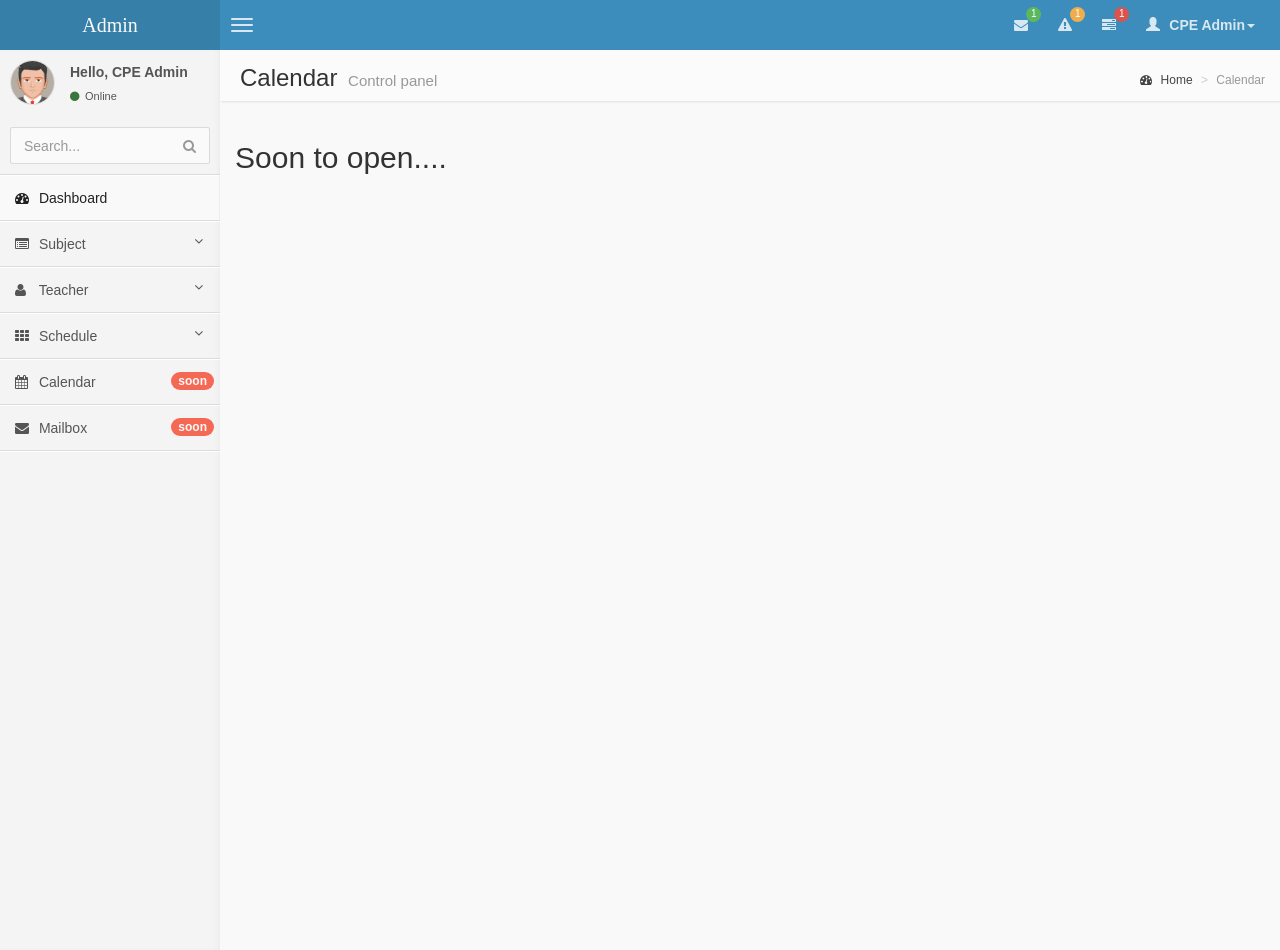
<file: pages/calendar.html>
<!DOCTYPE html>
<html lang="en">
  <head>
    <meta charset="utf-8">
    <meta http-equiv="X-UA-Compatible" content="IE=edge">
    <meta content='width=device-width, initial-scale=1, maximum-scale=1, user-scalable=no' name='viewport'>
    <!-- The above 3 meta tags *must* come first in the head; any other head content must come *after* these tags -->
    <title>USC Automatic Subject Scheduler</title>

    <!-- Bootstrap -->
    <link href="../css/bootstrap.min.css" rel="stylesheet" type="text/css" />
    <!-- font Awesome -->
    <link href="../css/font-awesome.min.css" rel="stylesheet" type="text/css" />
    <!-- Ionicons -->
    <link href="../css/ionicons.min.css" rel="stylesheet" type="text/css" />
    <!-- Theme style -->
    <link href="../css/style.css" rel="stylesheet" type="text/css" />

    <!-- HTML5 shim and Respond.js for IE8 support of HTML5 elements and media queries -->
    <!-- WARNING: Respond.js doesn't work if you view the page via file:// -->
    <!--[if lt IE 9]>
      <script src="https://oss.maxcdn.com/html5shiv/3.7.2/html5shiv.min.js"></script>
      <script src="https://oss.maxcdn.com/respond/1.4.2/respond.min.js"></script>
    <![endif]-->
  </head>
  <body class="skin-blue">
    <header class="header">
            <a href="overview.html" class="logo">
                <!-- Add the class icon to your logo image or logo icon to add the margining -->
                Admin
            </a>

            <!-- Header Navbar: style can be found in header.less -->
            <nav class="navbar navbar-static-top" role="navigation">
                <!-- Sidebar toggle button-->
                <a href="#" class="navbar-btn sidebar-toggle" data-toggle="offcanvas" role="button">
                    <span class="sr-only">Toggle navigation</span>
                    <span class="icon-bar"></span>
                    <span class="icon-bar"></span>
                    <span class="icon-bar"></span>
                </a>
                <div class="navbar-right">
                    <ul class="nav navbar-nav">
                        <!-- Messages: style can be found in dropdown.less-->
                        <li class="dropdown messages-menu">
                            <a href="#" class="dropdown-toggle" data-toggle="dropdown">
                                <i class="fa fa-envelope"></i>
                                <span class="label label-success">1</span>
                            </a>
                            <ul class="dropdown-menu">
                                <li class="header">You have new messages</li>
                                
                                <li class="footer"><a href="#">See All Messages</a></li>
                            </ul>
                        </li>
                        <!-- Notifications: style can be found in dropdown.less -->
                        <li class="dropdown notifications-menu">
                            <a href="#" class="dropdown-toggle" data-toggle="dropdown">
                                <i class="fa fa-warning"></i>
                                <span class="label label-warning">1</span>
                            </a>
                            <ul class="dropdown-menu">
                                <li class="header">You have new notifications</li>
                                
                                <li class="footer"><a href="#">View all</a></li>
                            </ul>
                        </li>
                        <!-- Tasks: style can be found in dropdown.less -->
                        <li class="dropdown tasks-menu">
                            <a href="#" class="dropdown-toggle" data-toggle="dropdown">
                                <i class="fa fa-tasks"></i>
                                <span class="label label-danger">1</span>
                            </a>
                            <ul class="dropdown-menu">
                                <li class="header">You have new tasks</li>
                                
                                <li class="footer">
                                    <a href="#">View all tasks</a>
                                </li>
                            </ul>
                        </li>
                        <!-- User Account: style can be found in dropdown.less -->
                        <li class="dropdown user user-menu">
                            <a href="#" class="dropdown-toggle" data-toggle="dropdown">
                                <i class="glyphicon glyphicon-user"></i>
                                <span>CPE Admin<i class="caret"></i></span>
                            </a>
                            <ul class="dropdown-menu">
                                <!-- User image -->
                                <li class="user-header bg-light-blue">
                                    <img src="../img/avatar.png" class="img-circle" alt="User Image" />
                                    <p>
                                        CPE Admin - System Adminstrator
                                        <small>Member since July 2015</small>
                                    </p>
                                </li>
                                <!-- Menu Body -->
                                <li class="user-body">
                                    <div class="col-xs-4 text-center">
                                        <a href="#">Followers</a>
                                    </div>
                                    <div class="col-xs-4 text-center">
                                        <a href="#">Sales</a>
                                    </div>
                                    <div class="col-xs-4 text-center">
                                        <a href="#">Friends</a>
                                    </div>
                                </li>
                                <!-- Menu Footer-->
                                <li class="user-footer">
                                    <div class="pull-left">
                                        <a href="#" class="btn btn-default btn-flat">Profile</a>
                                    </div>
                                    <div class="pull-right">
                                        <a href="../index.html" class="btn btn-default btn-flat">Sign out</a>
                                    </div>
                                </li>
                            </ul>
                        </li>
                    </ul>
                </div>
            </nav>
        </header>
        <div class="wrapper row-offcanvas row-offcanvas-left">
            <!-- Left side column. contains the logo and sidebar -->
            <aside class="left-side sidebar-offcanvas">                
                <!-- sidebar: style can be found in sidebar.less -->
                <section class="sidebar">
                    <!-- Sidebar user panel -->
                    <div class="user-panel">
                        <div class="pull-left image">
                            <img src="../img/avatar.png" class="img-circle" alt="User Image" />
                        </div>
                        <div class="pull-left info">
                            <p>Hello, CPE Admin</p>

                            <a href="#"><i class="fa fa-circle text-success"></i> Online</a>
                        </div>
                    </div>
                    <!-- search form -->
                    <form action="#" method="get" class="sidebar-form">
                        <div class="input-group">
                            <input type="text" name="q" class="form-control" placeholder="Search..."/>
                            <span class="input-group-btn">
                                <button type='submit' name='seach' id='search-btn' class="btn btn-flat"><i class="fa fa-search"></i></button>
                            </span>
                        </div>
                    </form>
                    <!-- /.search form -->
                    <!-- sidebar menu: : style can be found in sidebar.less -->
                    <ul class="sidebar-menu">
                        <li class="active">
                            <a href="overview.html">
                                <i class="fa fa-dashboard"></i> <span>Dashboard</span>
                            </a>
                        </li>
                        <li>
                            <a href="#" onClick="displayTab(0)">
                                <i class="fa fa-list-alt"></i> <span>Subject</span>
                                <i class="fa fa-angle-down pull-right"></i>
                            </a> 
                            <ul class="treeview-menu">
                              <li><a href="csubject.html"><i class="fa fa-angle-double-right"></i> Create Subject</a></li>
                              <li><a href="msubject.html"><i class="fa fa-angle-double-right"></i> Manage Subject</a></li>
                            </ul>
                        </li>
                        <li class="treeview">
                            <a href="#" onClick="displayTab(1)">
                                <i class="fa fa-user"></i>
                                <span>Teacher</span>
                                <i class="fa fa-angle-down pull-right"></i>
                            </a>
                            <ul class="treeview-menu">
                                <li><a href="cteacher.html"><i class="fa fa-angle-double-right"></i> Create Teacher</a></li>
                                <li><a href="mteacher.html"><i class="fa fa-angle-double-right"></i> Manage Teacher</a></li>
                            </ul>
                        </li>
                        <li class="treeview">
                            <a href="#" onClick="displayTab(2)">
                                <i class="fa fa-th"></i>
                                <span>Schedule</span>
                                <i class="fa fa-angle-down pull-right"></i>
                            </a>
                            <ul class="treeview-menu">
                              <li><a href="cbuild.html"><i class="fa fa-angle-double-right"></i> Create Building</a></li>
                              <li><a href="croom.html"><i class="fa fa-angle-double-right"></i> Create Room</a></li>
                              <!-- <li><a href="cdp.html"><i class="fa fa-angle-double-right"></i> Customize Day/Period</a></li> -->
                              <li><a href="csched.html"><i class="fa fa-angle-double-right"></i> Create Schedule</a></li>
                            </ul>
                        </li>
                        <li>
                            <a href="../pages/calendar.html">
                                <i class="fa fa-calendar"></i> <span>Calendar</span>
                                <small class="badge pull-right bg-red">soon</small>
                            </a>
                        </li>
                        <li>
                            <a href="../pages/mailbox.html">
                                <i class="fa fa-envelope"></i> <span>Mailbox</span>
                                <small class="badge pull-right bg-red">soon</small>
                            </a>
                        </li>
                    </ul>   
                </section>
                <!-- /.sidebar -->
            </aside>

            <!-- Right side column. Contains the navbar and content of the page -->
            <aside class="right-side">                
                <!-- Content Header (Page header) -->
                <section class="content-header">
                    <h1>
                        Calendar
                        <small>Control panel</small>
                    </h1>
                    <ol class="breadcrumb">
                        <li><a href="#"><i class="fa fa-dashboard"></i> Home</a></li>
                        <li class="active">Calendar</li>
                    </ol>
                </section>

                <!-- Main content -->
                <section class="content">
                <h2>Soon to open.... </h2>

                </section><!-- /.content -->
            </aside><!-- /.right-side -->
        </div><!-- ./wrapper -->

    <!-- jQuery 2.0.2 -->
    <script src="../js/jquery-2.1.4.min.js" type="text/javascript"></script>
    <!-- jQuery UI 1.10.3 -->
    <script src="../js/jquery-ui-1.10.3.min.js" type="text/javascript"></script>
    <!-- Include all compiled plugins (below), or include individual files as needed -->
    <script src="../js/bootstrap.min.js"></script>    
    <script src="../js/ctabs.js"></script>    
  </body>
</html>
</file>
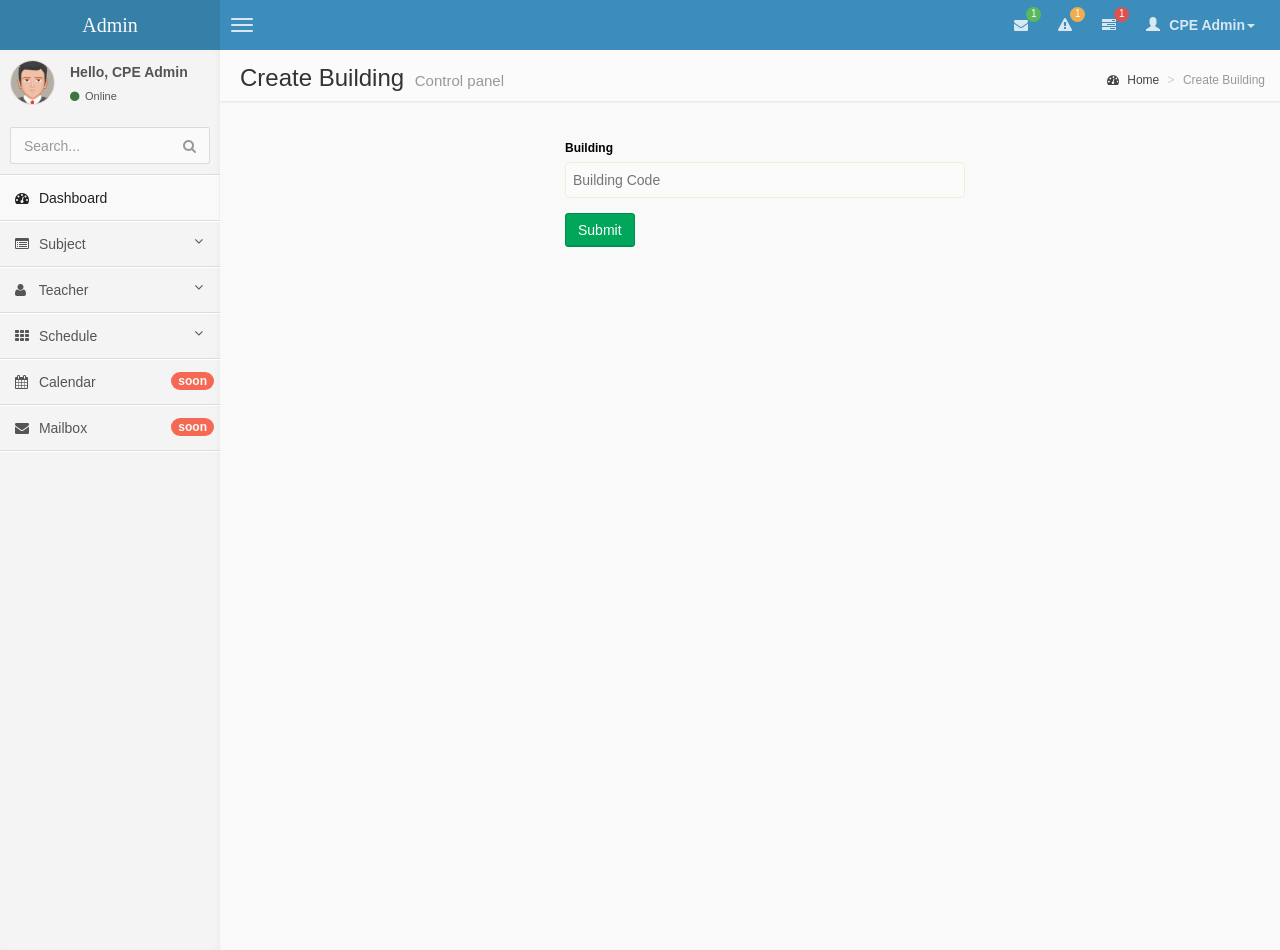
<file: pages/cbuild.html>
<!DOCTYPE html>
<html lang="en">
  <head>
    <meta charset="utf-8">
    <meta http-equiv="X-UA-Compatible" content="IE=edge">
    <meta content='width=device-width, initial-scale=1, maximum-scale=1, user-scalable=no' name='viewport'>
    <!-- The above 3 meta tags *must* come first in the head; any other head content must come *after* these tags -->
    <title>USC Automatic Subject Scheduler</title>

    <!-- Bootstrap -->
    <link href="../css/bootstrap.min.css" rel="stylesheet" type="text/css" />
    <!-- font Awesome -->
    <link href="../css/font-awesome.min.css" rel="stylesheet" type="text/css" />
    <!-- Ionicons -->
    <link href="../css/ionicons.min.css" rel="stylesheet" type="text/css" />
    <!-- Theme style -->
    <link href="../css/style.css" rel="stylesheet" type="text/css" />
    <!-- Theme style -->
    <link href="../css/ctabs.css" rel="stylesheet" type="text/css" />

    <!-- HTML5 shim and Respond.js for IE8 support of HTML5 elements and media queries -->
    <!-- WARNING: Respond.js doesn't work if you view the page via file:// -->
    <!--[if lt IE 9]>
      <script src="https://oss.maxcdn.com/html5shiv/3.7.2/html5shiv.min.js"></script>
      <script src="https://oss.maxcdn.com/respond/1.4.2/respond.min.js"></script>
    <![endif]-->
  </head>
  <body class="skin-blue">
    <header class="header">
            <a href="overview.html" class="logo">
                <!-- Add the class icon to your logo image or logo icon to add the margining -->
                Admin
            </a>

            <!-- Header Navbar: style can be found in header.less -->
            <nav class="navbar navbar-static-top" role="navigation">
                <!-- Sidebar toggle button-->
                <a href="#" class="navbar-btn sidebar-toggle" data-toggle="offcanvas" role="button">
                    <span class="sr-only">Toggle navigation</span>
                    <span class="icon-bar"></span>
                    <span class="icon-bar"></span>
                    <span class="icon-bar"></span>
                </a>
                <div class="navbar-right">
                    <ul class="nav navbar-nav">
                        <!-- Messages: style can be found in dropdown.less-->
                        <li class="dropdown messages-menu">
                            <a href="#" class="dropdown-toggle" data-toggle="dropdown">
                                <i class="fa fa-envelope"></i>
                                <span class="label label-success">1</span>
                            </a>
                            <ul class="dropdown-menu">
                                <li class="header">You have new messages</li>
                                <li class="footer"><a href="#">See All Messages</a></li>
                            </ul>
                        </li>
                        <!-- Notifications: style can be found in dropdown.less -->
                        <li class="dropdown notifications-menu">
                            <a href="#" class="dropdown-toggle" data-toggle="dropdown">
                                <i class="fa fa-warning"></i>
                                <span class="label label-warning">1</span>
                            </a>
                            <ul class="dropdown-menu">
                                <li class="header">You have new notifications</li>
                                
                                <li class="footer"><a href="#">View all</a></li>
                            </ul>
                        </li>
                        <!-- Tasks: style can be found in dropdown.less -->
                        <li class="dropdown tasks-menu">
                            <a href="#" class="dropdown-toggle" data-toggle="dropdown">
                                <i class="fa fa-tasks"></i>
                                <span class="label label-danger">1</span>
                            </a>
                            <ul class="dropdown-menu">
                                <li class="header">You have new tasks</li>
                                
                                <li class="footer">
                                    <a href="#">View all tasks</a>
                                </li>
                            </ul>
                        </li>
                        <!-- User Account: style can be found in dropdown.less -->
                        <li class="dropdown user user-menu">
                            <a href="#" class="dropdown-toggle" data-toggle="dropdown">
                                <i class="glyphicon glyphicon-user"></i>
                                <span>CPE Admin<i class="caret"></i></span>
                            </a>
                            <ul class="dropdown-menu">
                                <!-- User image -->
                                <li class="user-header bg-light-blue">
                                    <img src="../img/avatar.png" class="img-circle" alt="User Image" />
                                    <p>
                                        CPE Admin - System Adminstrator
                                        <small>Member since July 2015</small>
                                    </p>
                                </li>
                                <!-- Menu Body -->
                                <li class="user-body">
                                    <div class="col-xs-4 text-center">
                                        <a href="#">Followers</a>
                                    </div>
                                    <div class="col-xs-4 text-center">
                                        <a href="#">Sales</a>
                                    </div>
                                    <div class="col-xs-4 text-center">
                                        <a href="#">Friends</a>
                                    </div>
                                </li>
                                <!-- Menu Footer-->
                                <li class="user-footer">
                                    <div class="pull-left">
                                        <a href="#" class="btn btn-default btn-flat">Profile</a>
                                    </div>
                                    <div class="pull-right">
                                        <a href="../pages/login.html" class="btn btn-default btn-flat">Sign out</a>
                                    </div>
                                </li>
                            </ul>
                        </li>
                    </ul>
                </div>
            </nav>
        </header>
        <div class="wrapper row-offcanvas row-offcanvas-left">
            <!-- Left side column. contains the logo and sidebar -->
            <aside class="left-side sidebar-offcanvas">                
                <!-- sidebar: style can be found in sidebar.less -->
                <section class="sidebar">
                    <!-- Sidebar user panel -->
                    <div class="user-panel">
                        <div class="pull-left image">
                            <img src="../img/avatar.png" class="img-circle" alt="User Image" />
                        </div>
                        <div class="pull-left info">
                            <p>Hello, CPE Admin</p>

                            <a href="#"><i class="fa fa-circle text-success"></i> Online</a>
                        </div>
                    </div>
                    <!-- search form -->
                    <form action="#" method="get" class="sidebar-form">
                        <div class="input-group">
                            <input type="text" name="q" class="form-control" placeholder="Search..."/>
                            <span class="input-group-btn">
                                <button type='submit' name='seach' id='search-btn' class="btn btn-flat"><i class="fa fa-search"></i></button>
                            </span>
                        </div>
                    </form>
                    <!-- /.search form -->
                    <!-- sidebar menu: : style can be found in sidebar.less -->
                    <ul class="sidebar-menu">
                        <li class="active">
                            <a href="overview.html">
                                <i class="fa fa-dashboard"></i> <span>Dashboard</span>
                            </a>
                        </li>
                        <li class="treeview">
                            <a href="#" onClick="displayTab(0)">
                                <i class="fa fa-list-alt"></i> <span>Subject</span>
                                <i class="fa fa-angle-down pull-right"></i>
                            </a> 
                            <ul class="treeview-menu">
                              <li><a href="../pages/csubject.html"><i class="fa fa-angle-double-right"></i> Create Subject</a></li>
                              <li><a href="../pages/msubject.html"><i class="fa fa-angle-double-right"></i> Manage Subject</a></li>
                            </ul>
                        </li>
                        <li class="treeview">
                            <a href="#" onClick="displayTab(1)">
                                <i class="fa fa-user"></i>
                                <span>Teacher</span>
                                <i class="fa fa-angle-down pull-right"></i>
                            </a>
                            <ul class="treeview-menu">
                                <li><a href="../pages/cteacher.html"><i class="fa fa-angle-double-right"></i> Create Teacher</a></li>
                                <li><a href="../pages/mteacher.html"><i class="fa fa-angle-double-right"></i> Manage Teacher</a></li>
                            </ul>
                        </li>
                        <li class="treeview">
                            <a href="#" onClick="displayTab(2)">
                                <i class="fa fa-th"></i>
                                <span>Schedule</span>
                                <i class="fa fa-angle-down pull-right"></i>
                            </a>
                            <ul class="treeview-menu">
                              <li><a href="#"><i class="fa fa-angle-double-right"></i> Create Building</a></li>
                              <li><a href="croom.html"><i class="fa fa-angle-double-right"></i> Create Room</a></li>
                              <!-- <li><a href="../pages/cdp.html"><i class="fa fa-angle-double-right"></i> Customize Day/Period</a></li> -->
                              <li><a href="../pages/csched.html"><i class="fa fa-angle-double-right"></i> Create Schedule</a></li>
                            </ul>
                        </li>
                        <li>
                            <a href="../pages/calendar.html">
                                <i class="fa fa-calendar"></i> <span>Calendar</span>
                                <small class="badge pull-right bg-red">soon</small>
                            </a>
                        </li>
                        <li>
                            <a href="../pages/mailbox.html">
                                <i class="fa fa-envelope"></i> <span>Mailbox</span>
                                <small class="badge pull-right bg-red">soon</small>
                            </a>
                        </li>
                    </ul>
                </section>
                <!-- /.sidebar -->
            </aside>

            <!-- Right side column. Contains the navbar and content of the page -->
            <aside class="right-side">                
                <!-- Content Header (Page header) -->
                <section class="content-header">
                    <h1>
                        Create Building
                        <small>Control panel</small>
                    </h1>
                    <ol class="breadcrumb">
                        <li><a href="#"><i class="fa fa-dashboard"></i> Home</a></li>
                        <li class="active">Create Building</li>
                    </ol>
                </section>

                <!-- Main content -->
                <section class="content">
                <div  class="form">
                    <form id="contactform"> 
                        <p class="contact"><label for="lname">Building</label></p> 
                        <input class="scode" name="bcode" placeholder="Building Code" required="" tabindex="1" type="text"> 
                                                
                        <!-- <input class="buttom" name="submit" id="submit" tabindex="5" value="Create" type="submit">  -->
                        <button class="btn btn-success" name="submit" id="submit" tabindex="5" value="Create" type="submit">Submit</button>     
                     </form> 
                </div>      

                

                </section><!-- /.content -->
            </aside><!-- /.right-side -->
        </div><!-- ./wrapper -->


    <!-- jQuery 2.0.2 -->
    <script src="../js/jquery-2.1.4.min.js" type="text/javascript"></script>
    <!-- jQuery UI 1.10.3 -->
    <script src="../js/jquery-ui-1.10.3.min.js" type="text/javascript"></script>
    <!-- Include all compiled plugins (below), or include individual files as needed -->
    <script src="../js/bootstrap.min.js"></script>     
    <script src="../js/ctabs.js"></script>    
  </body>
</html>
</file>
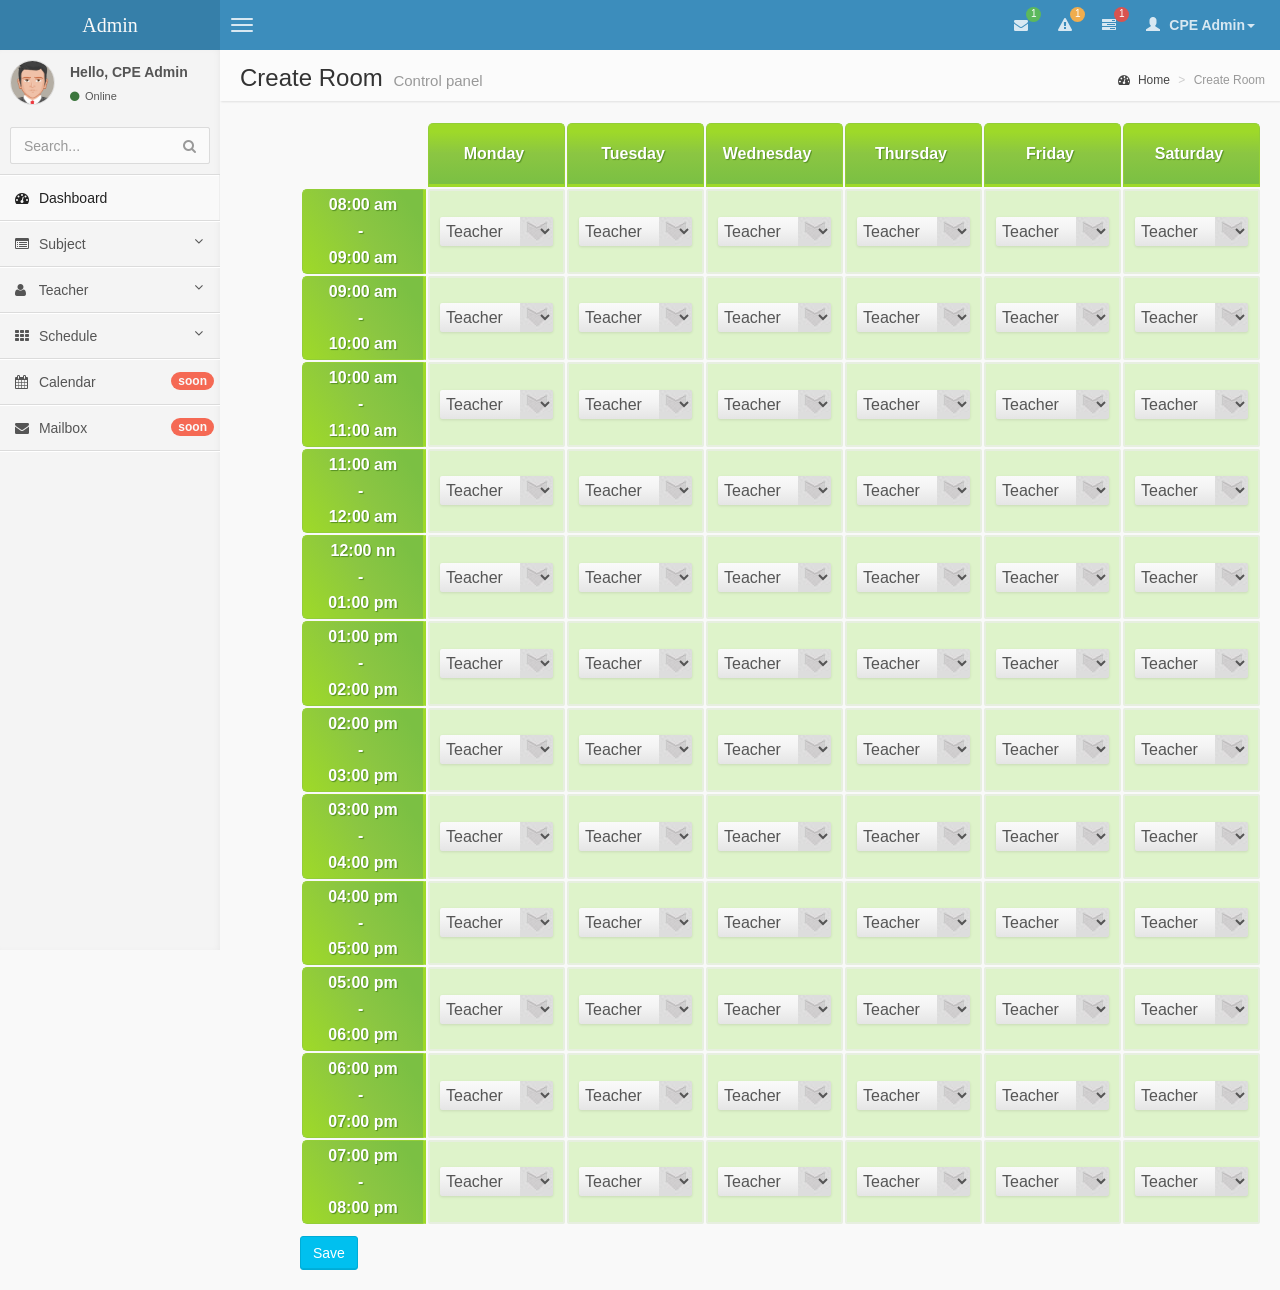
<file: pages/cdp.html>
<!DOCTYPE html>
<html lang="en">
  <head>
    <meta charset="utf-8">
    <meta http-equiv="X-UA-Compatible" content="IE=edge">
    <meta content='width=device-width, initial-scale=1, maximum-scale=1, user-scalable=no' name='viewport'>
    <!-- The above 3 meta tags *must* come first in the head; any other head content must come *after* these tags -->
    <title>USC Automatic Subject Scheduler</title>

    <!-- Bootstrap -->
    <link href="../css/bootstrap.min.css" rel="stylesheet" type="text/css" />
    <!-- font Awesome -->
    <link href="../css/font-awesome.min.css" rel="stylesheet" type="text/css" />
    <!-- Ionicons -->
    <link href="../css/ionicons.min.css" rel="stylesheet" type="text/css" />
    <!-- Theme style -->
    <link href="../css/style.css" rel="stylesheet" type="text/css" />
    <!-- Theme style -->
    <link href="../css/ctabs.css" rel="stylesheet" type="text/css" />

    <!-- HTML5 shim and Respond.js for IE8 support of HTML5 elements and media queries -->
    <!-- WARNING: Respond.js doesn't work if you view the page via file:// -->
    <!--[if lt IE 9]>
      <script src="https://oss.maxcdn.com/html5shiv/3.7.2/html5shiv.min.js"></script>
      <script src="https://oss.maxcdn.com/respond/1.4.2/respond.min.js"></script>
    <![endif]-->
  </head>
  <body class="skin-blue">
    <header class="header">
            <a href="overview.html" class="logo">
                <!-- Add the class icon to your logo image or logo icon to add the margining -->
                Admin
            </a>

            <!-- Header Navbar: style can be found in header.less -->
            <nav class="navbar navbar-static-top" role="navigation">
                <!-- Sidebar toggle button-->
                <a href="#" class="navbar-btn sidebar-toggle" data-toggle="offcanvas" role="button">
                    <span class="sr-only">Toggle navigation</span>
                    <span class="icon-bar"></span>
                    <span class="icon-bar"></span>
                    <span class="icon-bar"></span>
                </a>
                <div class="navbar-right">
                    <ul class="nav navbar-nav">
                        <!-- Messages: style can be found in dropdown.less-->
                        <li class="dropdown messages-menu">
                            <a href="#" class="dropdown-toggle" data-toggle="dropdown">
                                <i class="fa fa-envelope"></i>
                                <span class="label label-success">1</span>
                            </a>
                            <ul class="dropdown-menu">
                                <li class="header">You have new messages</li>
                                <li class="footer"><a href="#">See All Messages</a></li>
                            </ul>
                        </li>
                        <!-- Notifications: style can be found in dropdown.less -->
                        <li class="dropdown notifications-menu">
                            <a href="#" class="dropdown-toggle" data-toggle="dropdown">
                                <i class="fa fa-warning"></i>
                                <span class="label label-warning">1</span>
                            </a>
                            <ul class="dropdown-menu">
                                <li class="header">You have new notifications</li>
                                
                                <li class="footer"><a href="#">View all</a></li>
                            </ul>
                        </li>
                        <!-- Tasks: style can be found in dropdown.less -->
                        <li class="dropdown tasks-menu">
                            <a href="#" class="dropdown-toggle" data-toggle="dropdown">
                                <i class="fa fa-tasks"></i>
                                <span class="label label-danger">1</span>
                            </a>
                            <ul class="dropdown-menu">
                                <li class="header">You have new tasks</li>
                                
                                <li class="footer">
                                    <a href="#">View all tasks</a>
                                </li>
                            </ul>
                        </li>
                        <!-- User Account: style can be found in dropdown.less -->
                        <li class="dropdown user user-menu">
                            <a href="#" class="dropdown-toggle" data-toggle="dropdown">
                                <i class="glyphicon glyphicon-user"></i>
                                <span>CPE Admin<i class="caret"></i></span>
                            </a>
                            <ul class="dropdown-menu">
                                <!-- User image -->
                                <li class="user-header bg-light-blue">
                                    <img src="../img/avatar.png" class="img-circle" alt="User Image" />
                                    <p>
                                        CPE Admin - System Adminstrator
                                        <small>Member since July 2015</small>
                                    </p>
                                </li>
                                <!-- Menu Body -->
                                <li class="user-body">
                                    <div class="col-xs-4 text-center">
                                        <a href="#">Followers</a>
                                    </div>
                                    <div class="col-xs-4 text-center">
                                        <a href="#">Sales</a>
                                    </div>
                                    <div class="col-xs-4 text-center">
                                        <a href="#">Friends</a>
                                    </div>
                                </li>
                                <!-- Menu Footer-->
                                <li class="user-footer">
                                    <div class="pull-left">
                                        <a href="#" class="btn btn-default btn-flat">Profile</a>
                                    </div>
                                    <div class="pull-right">
                                        <a href="../pages/login.html" class="btn btn-default btn-flat">Sign out</a>
                                    </div>
                                </li>
                            </ul>
                        </li>
                    </ul>
                </div>
            </nav>
        </header>
        <div class="wrapper row-offcanvas row-offcanvas-left">
            <!-- Left side column. contains the logo and sidebar -->
            <aside class="left-side sidebar-offcanvas">                
                <!-- sidebar: style can be found in sidebar.less -->
                <section class="sidebar">
                    <!-- Sidebar user panel -->
                    <div class="user-panel">
                        <div class="pull-left image">
                            <img src="../img/avatar.png" class="img-circle" alt="User Image" />
                        </div>
                        <div class="pull-left info">
                            <p>Hello, CPE Admin</p>

                            <a href="#"><i class="fa fa-circle text-success"></i> Online</a>
                        </div>
                    </div>
                    <!-- search form -->
                    <form action="#" method="get" class="sidebar-form">
                        <div class="input-group">
                            <input type="text" name="q" class="form-control" placeholder="Search..."/>
                            <span class="input-group-btn">
                                <button type='submit' name='seach' id='search-btn' class="btn btn-flat"><i class="fa fa-search"></i></button>
                            </span>
                        </div>
                    </form>
                    <!-- /.search form -->
                    <!-- sidebar menu: : style can be found in sidebar.less -->
                    <ul class="sidebar-menu">
                        <li class="active">
                            <a href="overview.html">
                                <i class="fa fa-dashboard"></i> <span>Dashboard</span>
                            </a>
                        </li>
                        <li class="treeview">
                            <a href="#" onClick="displayTab(0)">
                                <i class="fa fa-list-alt"></i> <span>Subject</span>
                                <i class="fa fa-angle-down pull-right"></i>
                            </a> 
                            <ul class="treeview-menu">
                              <li><a href="../pages/csubject.html"><i class="fa fa-angle-double-right"></i> Create Subject</a></li>
                              <li><a href="../pages/msubject.html"><i class="fa fa-angle-double-right"></i> Manage Subject</a></li>
                            </ul>
                        </li>
                        <li class="treeview">
                            <a href="#" onClick="displayTab(1)">
                                <i class="fa fa-user"></i>
                                <span>Teacher</span>
                                <i class="fa fa-angle-down pull-right"></i>
                            </a>
                            <ul class="treeview-menu">
                                <li><a href="../pages/cteacher.html"><i class="fa fa-angle-double-right"></i> Create Teacher</a></li>
                                <li><a href="../pages/mteacher.html"><i class="fa fa-angle-double-right"></i> Manage Teacher</a></li>
                            </ul>
                        </li>
                        <li class="treeview">
                            <a href="#" onClick="displayTab(2)">
                                <i class="fa fa-th"></i>
                                <span>Schedule</span>
                                <i class="fa fa-angle-down pull-right"></i>
                            </a>
                            <ul class="treeview-menu">
                              <li><a href="cbuild.html"><i class="fa fa-angle-double-right"></i> Create Building</a></li>
                              <li><a href="#"><i class="fa fa-angle-double-right"></i> Create Room</a></li>
                              <li><a href="../pages/cdp.html"><i class="fa fa-angle-double-right"></i> Customize Day/Period</a></li>
                              <li><a href="../pages/cshed.html"><i class="fa fa-angle-double-right"></i> Create Schedule</a></li>
                            </ul>
                        </li>
                        <li>
                            <a href="../pages/calendar.html">
                                <i class="fa fa-calendar"></i> <span>Calendar</span>
                                <small class="badge pull-right bg-red">soon</small>
                            </a>
                        </li>
                        <li>
                            <a href="../pages/mailbox.html">
                                <i class="fa fa-envelope"></i> <span>Mailbox</span>
                                <small class="badge pull-right bg-red">soon</small>
                            </a>
                        </li>
                    </ul>
                </section>
                <!-- /.sidebar -->
            </aside>

            <!-- Right side column. Contains the navbar and content of the page -->
            <aside class="right-side">                
                <!-- Content Header (Page header) -->
                <section class="content-header">
                    <h1>
                        Create Room
                        <small>Control panel</small>
                    </h1>
                    <ol class="breadcrumb">
                        <li><a href="#"><i class="fa fa-dashboard"></i> Home</a></li>
                        <li class="active">Create Room</li>
                    </ol>
                </section>

                <!-- Main content -->
                <section class="content">

                <div class="ttable">
                        <table class="table1">
                        <thead>
                            <tr>
                                <th></th>
                                <th class="" scope="col" abbr="Mon"><input class="ctime" type="text" value="Monday"></th>
                                <th class="" scope="col" abbr="Tue"><input class="ctime" type="text" value="Tuesday" ></th>
                                <th class="" scope="col" abbr="Wed"><input class="ctime add" type="text" value="Wednesday" ></th>
                                <th class="" scope="col" abbr="Thu"><input class="ctime" type="text" value="Thursday" ></th>
                                <th class="" scope="col" abbr="Fri"><input class="ctime" type="text" value="Friday" ></th>
                                <th class="" scope="col" abbr="Sat"><input class="ctime" type="text" value="Saturday" ></th>
                            </tr>
                        </thead>
                        <tbody>
                            <tr>
                                <th class="thead" scope="row">
                                    <div class="twrap"> <input class="ctime plus" type="text" value="08:00 am" > </div>
                                    <span class="pre-wrap">-</span>
                                    <input class="ctime plus" type="text" value="09:00 am" >
                                </th>
                                <td> 
                                    <select class="select-style" name="birthmonth">
                                    <option value="">Teacher</option>
                                    <option value="01">Teacher 1</option>
                                    <option value="02">Teacher 2</option>
                                    <option value="03" >Teacher 3</option>
                                    </select> 
                                </td>
                                <td> 
                                    <select class="select-style" name="birthmonth">
                                    <option value="">Teacher</option>
                                    <option value="01">Teacher 1</option>
                                    <option value="02">Teacher 2</option>
                                    <option value="03" >Teacher 3</option>
                                    </select>
                                </td>
                                <td>
                                    <select class="select-style" name="birthmonth">
                                    <option value="">Teacher</option>
                                    <option value="01">Teacher 1</option>
                                    <option value="02">Teacher 2</option>
                                    <option value="03" >Teacher 3</option>
                                    </select>
                                </td>
                                <td> 
                                    <select class="select-style" name="birthmonth">
                                    <option value="">Teacher</option>
                                    <option value="01">Teacher 1</option>
                                    <option value="02">Teacher 2</option>
                                    <option value="03" >Teacher 3</option>
                                    </select>
                                </td>
                                <td>
                                    <select class="select-style" name="birthmonth">
                                    <option value="">Teacher</option>
                                    <option value="01">Teacher 1</option>
                                    <option value="02">Teacher 2</option>
                                    <option value="03" >Teacher 3</option>
                                    </select>
                                </td>
                                <td>
                                    <select class="select-style" name="birthmonth">
                                    <option value="">Teacher</option>
                                    <option value="01">Teacher 1</option>
                                    <option value="02">Teacher 2</option>
                                    <option value="03" >Teacher 3</option>
                                    </select>
                                </td>
                            </tr>
                            <tr>
                                <th scope="row">
                                    <div class="twrap"> <input class="ctime plus" type="text" value="09:00 am" > </div>
                                    <span class="pre-wrap">-</span>
                                    <input class="ctime plus" type="text" value="10:00 am" >
                                </th>
                                <td> 
                                    <select class="select-style" name="birthmonth">
                                    <option value="">Teacher</option>
                                    <option value="01">Teacher 1</option>
                                    <option value="02">Teacher 2</option>
                                    <option value="03" >Teacher 3</option>
                                    </select> 
                                </td>
                                <td> 
                                    <select class="select-style" name="birthmonth">
                                    <option value="">Teacher</option>
                                    <option value="01">Teacher 1</option>
                                    <option value="02">Teacher 2</option>
                                    <option value="03" >Teacher 3</option>
                                    </select>
                                </td>
                                <td>
                                    <select class="select-style" name="birthmonth">
                                    <option value="">Teacher</option>
                                    <option value="01">Teacher 1</option>
                                    <option value="02">Teacher 2</option>
                                    <option value="03" >Teacher 3</option>
                                    </select>
                                </td>
                                <td> 
                                    <select class="select-style" name="birthmonth">
                                    <option value="">Teacher</option>
                                    <option value="01">Teacher 1</option>
                                    <option value="02">Teacher 2</option>
                                    <option value="03" >Teacher 3</option>
                                    </select>
                                </td>
                                <td>
                                    <select class="select-style" name="birthmonth">
                                    <option value="">Teacher</option>
                                    <option value="01">Teacher 1</option>
                                    <option value="02">Teacher 2</option>
                                    <option value="03" >Teacher 3</option>
                                    </select>
                                </td>
                                <td>
                                    <select class="select-style" name="birthmonth">
                                    <option value="">Teacher</option>
                                    <option value="01">Teacher 1</option>
                                    <option value="02">Teacher 2</option>
                                    <option value="03" >Teacher 3</option>
                                    </select>
                                </td>
                            </tr>
                            <tr>
                                <th scope="row">
                                    <div class="twrap"> <input class="ctime plus" type="text" value="10:00 am" > </div>
                                    <span class="pre-wrap">-</span>
                                    <input class="ctime plus" type="text" value="11:00 am" >
                                </th>
                                <td> 
                                    <select class="select-style" name="birthmonth">
                                    <option value="">Teacher</option>
                                    <option value="01">Teacher 1</option>
                                    <option value="02">Teacher 2</option>
                                    <option value="03" >Teacher 3</option>
                                    </select> 
                                </td>
                                <td> 
                                    <select class="select-style" name="birthmonth">
                                    <option value="">Teacher</option>
                                    <option value="01">Teacher 1</option>
                                    <option value="02">Teacher 2</option>
                                    <option value="03" >Teacher 3</option>
                                    </select>
                                </td>
                                <td>
                                    <select class="select-style" name="birthmonth">
                                    <option value="">Teacher</option>
                                    <option value="01">Teacher 1</option>
                                    <option value="02">Teacher 2</option>
                                    <option value="03" >Teacher 3</option>
                                    </select>
                                </td>
                                <td> 
                                    <select class="select-style" name="birthmonth">
                                    <option value="">Teacher</option>
                                    <option value="01">Teacher 1</option>
                                    <option value="02">Teacher 2</option>
                                    <option value="03" >Teacher 3</option>
                                    </select>
                                </td>
                                <td>
                                    <select class="select-style" name="birthmonth">
                                    <option value="">Teacher</option>
                                    <option value="01">Teacher 1</option>
                                    <option value="02">Teacher 2</option>
                                    <option value="03" >Teacher 3</option>
                                    </select>
                                </td>
                                <td>
                                    <select class="select-style" name="birthmonth">
                                    <option value="">Teacher</option>
                                    <option value="01">Teacher 1</option>
                                    <option value="02">Teacher 2</option>
                                    <option value="03" >Teacher 3</option>
                                    </select>
                                </td>
                            </tr>
                            <tr>
                                <th scope="row">
                                    <div class="twrap"> <input class="ctime plus" type="text" value="11:00 am" > </div>
                                    <span class="pre-wrap">-</span>
                                    <input class="ctime plus" type="text" value="12:00 am" >
                                </th>
                                <td> 
                                    <select class="select-style" name="birthmonth">
                                    <option value="">Teacher</option>
                                    <option value="01">Teacher 1</option>
                                    <option value="02">Teacher 2</option>
                                    <option value="03" >Teacher 3</option>
                                    </select> 
                                </td>
                                <td> 
                                    <select class="select-style" name="birthmonth">
                                    <option value="">Teacher</option>
                                    <option value="01">Teacher 1</option>
                                    <option value="02">Teacher 2</option>
                                    <option value="03" >Teacher 3</option>
                                    </select>
                                </td>
                                <td>
                                    <select class="select-style" name="birthmonth">
                                    <option value="">Teacher</option>
                                    <option value="01">Teacher 1</option>
                                    <option value="02">Teacher 2</option>
                                    <option value="03" >Teacher 3</option>
                                    </select>
                                </td>
                                <td> 
                                    <select class="select-style" name="birthmonth">
                                    <option value="">Teacher</option>
                                    <option value="01">Teacher 1</option>
                                    <option value="02">Teacher 2</option>
                                    <option value="03" >Teacher 3</option>
                                    </select>
                                </td>
                                <td>
                                    <select class="select-style" name="birthmonth">
                                    <option value="">Teacher</option>
                                    <option value="01">Teacher 1</option>
                                    <option value="02">Teacher 2</option>
                                    <option value="03" >Teacher 3</option>
                                    </select>
                                </td>
                                <td>
                                    <select class="select-style" name="birthmonth">
                                    <option value="">Teacher</option>
                                    <option value="01">Teacher 1</option>
                                    <option value="02">Teacher 2</option>
                                    <option value="03" >Teacher 3</option>
                                    </select>
                                </td>
                            </tr>
                            <tr>
                                <th scope="row">
                                    <div class="twrap"> <input class="ctime plus" type="text" value="12:00 nn" > </div>
                                    <span class="pre-wrap">-</span>
                                    <input class="ctime plus" type="text" value="01:00 pm" >
                                </th>
                                <td> 
                                    <select class="select-style" name="birthmonth">
                                    <option value="">Teacher</option>
                                    <option value="01">Teacher 1</option>
                                    <option value="02">Teacher 2</option>
                                    <option value="03" >Teacher 3</option>
                                    </select> 
                                </td>
                                <td> 
                                    <select class="select-style" name="birthmonth">
                                    <option value="">Teacher</option>
                                    <option value="01">Teacher 1</option>
                                    <option value="02">Teacher 2</option>
                                    <option value="03" >Teacher 3</option>
                                    </select>
                                </td>
                                <td>
                                    <select class="select-style" name="birthmonth">
                                    <option value="">Teacher</option>
                                    <option value="01">Teacher 1</option>
                                    <option value="02">Teacher 2</option>
                                    <option value="03" >Teacher 3</option>
                                    </select>
                                </td>
                                <td> 
                                    <select class="select-style" name="birthmonth">
                                    <option value="">Teacher</option>
                                    <option value="01">Teacher 1</option>
                                    <option value="02">Teacher 2</option>
                                    <option value="03" >Teacher 3</option>
                                    </select>
                                </td>
                                <td>
                                    <select class="select-style" name="birthmonth">
                                    <option value="">Teacher</option>
                                    <option value="01">Teacher 1</option>
                                    <option value="02">Teacher 2</option>
                                    <option value="03" >Teacher 3</option>
                                    </select>
                                </td>
                                <td>
                                    <select class="select-style" name="birthmonth">
                                    <option value="">Teacher</option>
                                    <option value="01">Teacher 1</option>
                                    <option value="02">Teacher 2</option>
                                    <option value="03" >Teacher 3</option>
                                    </select>
                                </td>
                            </tr>
                            <tr>
                                <th scope="row">
                                    <div class="twrap"> <input class="ctime plus" type="text" value="01:00 pm" > </div>
                                    <span class="pre-wrap">-</span>
                                    <input class="ctime plus" type="text" value="02:00 pm" >
                                </th>
                                <td> 
                                    <select class="select-style" name="birthmonth">
                                    <option value="">Teacher</option>
                                    <option value="01">Teacher 1</option>
                                    <option value="02">Teacher 2</option>
                                    <option value="03" >Teacher 3</option>
                                    </select> 
                                </td>
                                <td> 
                                    <select class="select-style" name="birthmonth">
                                    <option value="">Teacher</option>
                                    <option value="01">Teacher 1</option>
                                    <option value="02">Teacher 2</option>
                                    <option value="03" >Teacher 3</option>
                                    </select>
                                </td>
                                <td>
                                    <select class="select-style" name="birthmonth">
                                    <option value="">Teacher</option>
                                    <option value="01">Teacher 1</option>
                                    <option value="02">Teacher 2</option>
                                    <option value="03" >Teacher 3</option>
                                    </select>
                                </td>
                                <td> 
                                    <select class="select-style" name="birthmonth">
                                    <option value="">Teacher</option>
                                    <option value="01">Teacher 1</option>
                                    <option value="02">Teacher 2</option>
                                    <option value="03" >Teacher 3</option>
                                    </select>
                                </td>
                                <td>
                                    <select class="select-style" name="birthmonth">
                                    <option value="">Teacher</option>
                                    <option value="01">Teacher 1</option>
                                    <option value="02">Teacher 2</option>
                                    <option value="03" >Teacher 3</option>
                                    </select>
                                </td>
                                <td>
                                    <select class="select-style" name="birthmonth">
                                    <option value="">Teacher</option>
                                    <option value="01">Teacher 1</option>
                                    <option value="02">Teacher 2</option>
                                    <option value="03" >Teacher 3</option>
                                    </select>
                                </td>
                            </tr>
                            <tr>
                                <th scope="row">
                                    <div class="twrap"> <input class="ctime plus" type="text" value="02:00 pm" > </div>
                                    <span class="pre-wrap">-</span>
                                    <input class="ctime plus" type="text" value="03:00 pm" >
                                </th>
                                <td> 
                                    <select class="select-style" name="birthmonth">
                                    <option value="">Teacher</option>
                                    <option value="01">Teacher 1</option>
                                    <option value="02">Teacher 2</option>
                                    <option value="03" >Teacher 3</option>
                                    </select> 
                                </td>
                                <td> 
                                    <select class="select-style" name="birthmonth">
                                    <option value="">Teacher</option>
                                    <option value="01">Teacher 1</option>
                                    <option value="02">Teacher 2</option>
                                    <option value="03" >Teacher 3</option>
                                    </select>
                                </td>
                                <td>
                                    <select class="select-style" name="birthmonth">
                                    <option value="">Teacher</option>
                                    <option value="01">Teacher 1</option>
                                    <option value="02">Teacher 2</option>
                                    <option value="03" >Teacher 3</option>
                                    </select>
                                </td>
                                <td> 
                                    <select class="select-style" name="birthmonth">
                                    <option value="">Teacher</option>
                                    <option value="01">Teacher 1</option>
                                    <option value="02">Teacher 2</option>
                                    <option value="03" >Teacher 3</option>
                                    </select>
                                </td>
                                <td>
                                    <select class="select-style" name="birthmonth">
                                    <option value="">Teacher</option>
                                    <option value="01">Teacher 1</option>
                                    <option value="02">Teacher 2</option>
                                    <option value="03" >Teacher 3</option>
                                    </select>
                                </td>
                                <td>
                                    <select class="select-style" name="birthmonth">
                                    <option value="">Teacher</option>
                                    <option value="01">Teacher 1</option>
                                    <option value="02">Teacher 2</option>
                                    <option value="03" >Teacher 3</option>
                                    </select>
                                </td>
                            </tr>
                            <tr>
                                <th scope="row">
                                    <div class="twrap"> <input class="ctime plus" type="text" value="03:00 pm" > </div>
                                    <span class="pre-wrap">-</span>
                                    <input class="ctime plus" type="text" value="04:00 pm" >
                                </th>
                                <td> 
                                    <select class="select-style" name="birthmonth">
                                    <option value="">Teacher</option>
                                    <option value="01">Teacher 1</option>
                                    <option value="02">Teacher 2</option>
                                    <option value="03" >Teacher 3</option>
                                    </select> 
                                </td>
                                <td> 
                                    <select class="select-style" name="birthmonth">
                                    <option value="">Teacher</option>
                                    <option value="01">Teacher 1</option>
                                    <option value="02">Teacher 2</option>
                                    <option value="03" >Teacher 3</option>
                                    </select>
                                </td>
                                <td>
                                    <select class="select-style" name="birthmonth">
                                    <option value="">Teacher</option>
                                    <option value="01">Teacher 1</option>
                                    <option value="02">Teacher 2</option>
                                    <option value="03" >Teacher 3</option>
                                    </select>
                                </td>
                                <td> 
                                    <select class="select-style" name="birthmonth">
                                    <option value="">Teacher</option>
                                    <option value="01">Teacher 1</option>
                                    <option value="02">Teacher 2</option>
                                    <option value="03" >Teacher 3</option>
                                    </select>
                                </td>
                                <td>
                                    <select class="select-style" name="birthmonth">
                                    <option value="">Teacher</option>
                                    <option value="01">Teacher 1</option>
                                    <option value="02">Teacher 2</option>
                                    <option value="03" >Teacher 3</option>
                                    </select>
                                </td>
                                <td>
                                    <select class="select-style" name="birthmonth">
                                    <option value="">Teacher</option>
                                    <option value="01">Teacher 1</option>
                                    <option value="02">Teacher 2</option>
                                    <option value="03" >Teacher 3</option>
                                    </select>
                                </td>
                            </tr>
                            <tr>
                                <th scope="row">
                                    <div class="twrap"> <input class="ctime plus" type="text" value="04:00 pm" > </div>
                                    <span class="pre-wrap">-</span>
                                    <input class="ctime plus" type="text" value="05:00 pm" >
                                </th>
                                <td> 
                                    <select class="select-style" name="birthmonth">
                                    <option value="">Teacher</option>
                                    <option value="01">Teacher 1</option>
                                    <option value="02">Teacher 2</option>
                                    <option value="03" >Teacher 3</option>
                                    </select> 
                                </td>
                                <td> 
                                    <select class="select-style" name="birthmonth">
                                    <option value="">Teacher</option>
                                    <option value="01">Teacher 1</option>
                                    <option value="02">Teacher 2</option>
                                    <option value="03" >Teacher 3</option>
                                    </select>
                                </td>
                                <td>
                                    <select class="select-style" name="birthmonth">
                                    <option value="">Teacher</option>
                                    <option value="01">Teacher 1</option>
                                    <option value="02">Teacher 2</option>
                                    <option value="03" >Teacher 3</option>
                                    </select>
                                </td>
                                <td> 
                                    <select class="select-style" name="birthmonth">
                                    <option value="">Teacher</option>
                                    <option value="01">Teacher 1</option>
                                    <option value="02">Teacher 2</option>
                                    <option value="03" >Teacher 3</option>
                                    </select>
                                </td>
                                <td>
                                    <select class="select-style" name="birthmonth">
                                    <option value="">Teacher</option>
                                    <option value="01">Teacher 1</option>
                                    <option value="02">Teacher 2</option>
                                    <option value="03" >Teacher 3</option>
                                    </select>
                                </td>
                                <td>
                                    <select class="select-style" name="birthmonth">
                                    <option value="">Teacher</option>
                                    <option value="01">Teacher 1</option>
                                    <option value="02">Teacher 2</option>
                                    <option value="03" >Teacher 3</option>
                                    </select>
                                </td>
                            </tr>
                            <tr>
                                <th scope="row">
                                    <div class="twrap"> <input class="ctime plus" type="text" value="05:00 pm" > </div>
                                    <span class="pre-wrap">-</span>
                                    <input class="ctime plus" type="text" value="06:00 pm" >
                                </th>
                                <td> 
                                    <select class="select-style" name="birthmonth">
                                    <option value="">Teacher</option>
                                    <option value="01">Teacher 1</option>
                                    <option value="02">Teacher 2</option>
                                    <option value="03" >Teacher 3</option>
                                    </select> 
                                </td>
                                <td> 
                                    <select class="select-style" name="birthmonth">
                                    <option value="">Teacher</option>
                                    <option value="01">Teacher 1</option>
                                    <option value="02">Teacher 2</option>
                                    <option value="03" >Teacher 3</option>
                                    </select>
                                </td>
                                <td>
                                    <select class="select-style" name="birthmonth">
                                    <option value="">Teacher</option>
                                    <option value="01">Teacher 1</option>
                                    <option value="02">Teacher 2</option>
                                    <option value="03" >Teacher 3</option>
                                    </select>
                                </td>
                                <td> 
                                    <select class="select-style" name="birthmonth">
                                    <option value="">Teacher</option>
                                    <option value="01">Teacher 1</option>
                                    <option value="02">Teacher 2</option>
                                    <option value="03" >Teacher 3</option>
                                    </select>
                                </td>
                                <td>
                                    <select class="select-style" name="birthmonth">
                                    <option value="">Teacher</option>
                                    <option value="01">Teacher 1</option>
                                    <option value="02">Teacher 2</option>
                                    <option value="03" >Teacher 3</option>
                                    </select>
                                </td>
                                <td>
                                    <select class="select-style" name="birthmonth">
                                    <option value="">Teacher</option>
                                    <option value="01">Teacher 1</option>
                                    <option value="02">Teacher 2</option>
                                    <option value="03" >Teacher 3</option>
                                    </select>
                                </td>
                            </tr>
                            <tr>
                                <th scope="row">
                                    <div class="twrap"> <input class="ctime plus" type="text" value="06:00 pm" > </div>
                                    <span class="pre-wrap">-</span>
                                    <input class="ctime plus" type="text" value="07:00 pm" >
                                </th>
                                <td> 
                                    <select class="select-style" name="birthmonth">
                                    <option value="">Teacher</option>
                                    <option value="01">Teacher 1</option>
                                    <option value="02">Teacher 2</option>
                                    <option value="03" >Teacher 3</option>
                                    </select> 
                                </td>
                                <td> 
                                    <select class="select-style" name="birthmonth">
                                    <option value="">Teacher</option>
                                    <option value="01">Teacher 1</option>
                                    <option value="02">Teacher 2</option>
                                    <option value="03" >Teacher 3</option>
                                    </select>
                                </td>
                                <td>
                                    <select class="select-style" name="birthmonth">
                                    <option value="">Teacher</option>
                                    <option value="01">Teacher 1</option>
                                    <option value="02">Teacher 2</option>
                                    <option value="03" >Teacher 3</option>
                                    </select>
                                </td>
                                <td> 
                                    <select class="select-style" name="birthmonth">
                                    <option value="">Teacher</option>
                                    <option value="01">Teacher 1</option>
                                    <option value="02">Teacher 2</option>
                                    <option value="03" >Teacher 3</option>
                                    </select>
                                </td>
                                <td>
                                    <select class="select-style" name="birthmonth">
                                    <option value="">Teacher</option>
                                    <option value="01">Teacher 1</option>
                                    <option value="02">Teacher 2</option>
                                    <option value="03" >Teacher 3</option>
                                    </select>
                                </td>
                                <td>
                                    <select class="select-style" name="birthmonth">
                                    <option value="">Teacher</option>
                                    <option value="01">Teacher 1</option>
                                    <option value="02">Teacher 2</option>
                                    <option value="03" >Teacher 3</option>
                                    </select>
                                </td>
                            </tr>
                            <tr>
                                <th scope="row">
                                    <div class="twrap"> <input class="ctime plus" type="text" value="07:00 pm" > </div>
                                    <span class="pre-wrap">-</span>
                                    <input class="ctime plus" type="text" value="08:00 pm" >
                                </th>
                                <td> 
                                    <select class="select-style" name="birthmonth">
                                    <option value="">Teacher</option>
                                    <option value="01">Teacher 1</option>
                                    <option value="02">Teacher 2</option>
                                    <option value="03" >Teacher 3</option>
                                    </select> 
                                </td>
                                <td> 
                                    <select class="select-style" name="birthmonth">
                                    <option value="">Teacher</option>
                                    <option value="01">Teacher 1</option>
                                    <option value="02">Teacher 2</option>
                                    <option value="03" >Teacher 3</option>
                                    </select>
                                </td>
                                <td>
                                    <select class="select-style" name="birthmonth">
                                    <option value="">Teacher</option>
                                    <option value="01">Teacher 1</option>
                                    <option value="02">Teacher 2</option>
                                    <option value="03" >Teacher 3</option>
                                    </select>
                                </td>
                                <td> 
                                    <select class="select-style" name="birthmonth">
                                    <option value="">Teacher</option>
                                    <option value="01">Teacher 1</option>
                                    <option value="02">Teacher 2</option>
                                    <option value="03" >Teacher 3</option>
                                    </select>
                                </td>
                                <td>
                                    <select class="select-style" name="birthmonth">
                                    <option value="">Teacher</option>
                                    <option value="01">Teacher 1</option>
                                    <option value="02">Teacher 2</option>
                                    <option value="03" >Teacher 3</option>
                                    </select>
                                </td>
                                <td>
                                    <select class="select-style" name="birthmonth">
                                    <option value="">Teacher</option>
                                    <option value="01">Teacher 1</option>
                                    <option value="02">Teacher 2</option>
                                    <option value="03" >Teacher 3</option>
                                    </select>
                                </td>
                            </tr>
                        </tbody>
                    </table>   
                    <p id="nbsp">&nbsp;</p>
                    <button class="btn btn-info" name="submit" id="submit" tabindex="5" value="Save" type="submit">Save</button> 
                </div>


                        

                

                </section><!-- /.content -->
            </aside><!-- /.right-side -->
        </div><!-- ./wrapper -->


    <!-- jQuery 2.0.2 -->
    <script src="../js/jquery-2.1.4.min.js" type="text/javascript"></script>
    <!-- jQuery UI 1.10.3 -->
    <script src="../js/jquery-ui-1.10.3.min.js" type="text/javascript"></script>
    <!-- Include all compiled plugins (below), or include individual files as needed -->
    <script src="../js/bootstrap.min.js"></script>     
    <script src="../js/ctabs.js"></script>    
  </body>
</html>
</file>
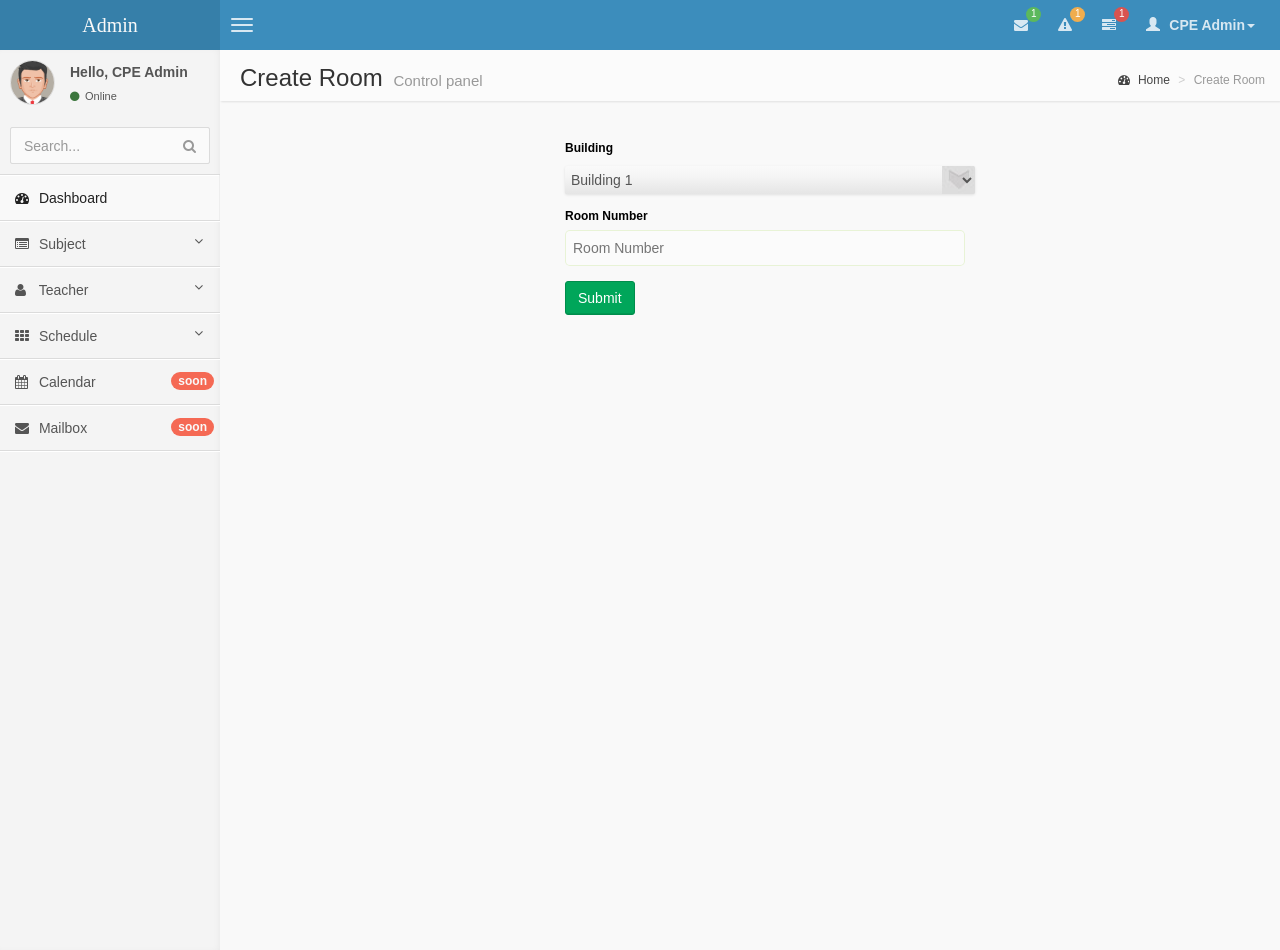
<file: pages/croom.html>
<!DOCTYPE html>
<html lang="en">
  <head>
    <meta charset="utf-8">
    <meta http-equiv="X-UA-Compatible" content="IE=edge">
    <meta content='width=device-width, initial-scale=1, maximum-scale=1, user-scalable=no' name='viewport'>
    <!-- The above 3 meta tags *must* come first in the head; any other head content must come *after* these tags -->
    <title>USC Automatic Subject Scheduler</title>

    <!-- Bootstrap -->
    <link href="../css/bootstrap.min.css" rel="stylesheet" type="text/css" />
    <!-- font Awesome -->
    <link href="../css/font-awesome.min.css" rel="stylesheet" type="text/css" />
    <!-- Ionicons -->
    <link href="../css/ionicons.min.css" rel="stylesheet" type="text/css" />
    <!-- Theme style -->
    <link href="../css/style.css" rel="stylesheet" type="text/css" />
    <!-- Theme style -->
    <link href="../css/ctabs.css" rel="stylesheet" type="text/css" />

    <!-- HTML5 shim and Respond.js for IE8 support of HTML5 elements and media queries -->
    <!-- WARNING: Respond.js doesn't work if you view the page via file:// -->
    <!--[if lt IE 9]>
      <script src="https://oss.maxcdn.com/html5shiv/3.7.2/html5shiv.min.js"></script>
      <script src="https://oss.maxcdn.com/respond/1.4.2/respond.min.js"></script>
    <![endif]-->
  </head>
  <body class="skin-blue">
    <header class="header">
            <a href="overview.html" class="logo">
                <!-- Add the class icon to your logo image or logo icon to add the margining -->
                Admin
            </a>

            <!-- Header Navbar: style can be found in header.less -->
            <nav class="navbar navbar-static-top" role="navigation">
                <!-- Sidebar toggle button-->
                <a href="#" class="navbar-btn sidebar-toggle" data-toggle="offcanvas" role="button">
                    <span class="sr-only">Toggle navigation</span>
                    <span class="icon-bar"></span>
                    <span class="icon-bar"></span>
                    <span class="icon-bar"></span>
                </a>
                <div class="navbar-right">
                    <ul class="nav navbar-nav">
                        <!-- Messages: style can be found in dropdown.less-->
                        <li class="dropdown messages-menu">
                            <a href="#" class="dropdown-toggle" data-toggle="dropdown">
                                <i class="fa fa-envelope"></i>
                                <span class="label label-success">1</span>
                            </a>
                            <ul class="dropdown-menu">
                                <li class="header">You have new messages</li>
                                <li class="footer"><a href="#">See All Messages</a></li>
                            </ul>
                        </li>
                        <!-- Notifications: style can be found in dropdown.less -->
                        <li class="dropdown notifications-menu">
                            <a href="#" class="dropdown-toggle" data-toggle="dropdown">
                                <i class="fa fa-warning"></i>
                                <span class="label label-warning">1</span>
                            </a>
                            <ul class="dropdown-menu">
                                <li class="header">You have new notifications</li>
                                
                                <li class="footer"><a href="#">View all</a></li>
                            </ul>
                        </li>
                        <!-- Tasks: style can be found in dropdown.less -->
                        <li class="dropdown tasks-menu">
                            <a href="#" class="dropdown-toggle" data-toggle="dropdown">
                                <i class="fa fa-tasks"></i>
                                <span class="label label-danger">1</span>
                            </a>
                            <ul class="dropdown-menu">
                                <li class="header">You have new tasks</li>
                                
                                <li class="footer">
                                    <a href="#">View all tasks</a>
                                </li>
                            </ul>
                        </li>
                        <!-- User Account: style can be found in dropdown.less -->
                        <li class="dropdown user user-menu">
                            <a href="#" class="dropdown-toggle" data-toggle="dropdown">
                                <i class="glyphicon glyphicon-user"></i>
                                <span>CPE Admin<i class="caret"></i></span>
                            </a>
                            <ul class="dropdown-menu">
                                <!-- User image -->
                                <li class="user-header bg-light-blue">
                                    <img src="../img/avatar.png" class="img-circle" alt="User Image" />
                                    <p>
                                        CPE Admin - System Adminstrator
                                        <small>Member since July 2015</small>
                                    </p>
                                </li>
                                <!-- Menu Body -->
                                <li class="user-body">
                                    <div class="col-xs-4 text-center">
                                        <a href="#">Followers</a>
                                    </div>
                                    <div class="col-xs-4 text-center">
                                        <a href="#">Sales</a>
                                    </div>
                                    <div class="col-xs-4 text-center">
                                        <a href="#">Friends</a>
                                    </div>
                                </li>
                                <!-- Menu Footer-->
                                <li class="user-footer">
                                    <div class="pull-left">
                                        <a href="#" class="btn btn-default btn-flat">Profile</a>
                                    </div>
                                    <div class="pull-right">
                                        <a href="../pages/login.html" class="btn btn-default btn-flat">Sign out</a>
                                    </div>
                                </li>
                            </ul>
                        </li>
                    </ul>
                </div>
            </nav>
        </header>
        <div class="wrapper row-offcanvas row-offcanvas-left">
            <!-- Left side column. contains the logo and sidebar -->
            <aside class="left-side sidebar-offcanvas">                
                <!-- sidebar: style can be found in sidebar.less -->
                <section class="sidebar">
                    <!-- Sidebar user panel -->
                    <div class="user-panel">
                        <div class="pull-left image">
                            <img src="../img/avatar.png" class="img-circle" alt="User Image" />
                        </div>
                        <div class="pull-left info">
                            <p>Hello, CPE Admin</p>

                            <a href="#"><i class="fa fa-circle text-success"></i> Online</a>
                        </div>
                    </div>
                    <!-- search form -->
                    <form action="#" method="get" class="sidebar-form">
                        <div class="input-group">
                            <input type="text" name="q" class="form-control" placeholder="Search..."/>
                            <span class="input-group-btn">
                                <button type='submit' name='seach' id='search-btn' class="btn btn-flat"><i class="fa fa-search"></i></button>
                            </span>
                        </div>
                    </form>
                    <!-- /.search form -->
                    <!-- sidebar menu: : style can be found in sidebar.less -->
                    <ul class="sidebar-menu">
                        <li class="active">
                            <a href="overview.html">
                                <i class="fa fa-dashboard"></i> <span>Dashboard</span>
                            </a>
                        </li>
                        <li class="treeview">
                            <a href="#" onClick="displayTab(0)">
                                <i class="fa fa-list-alt"></i> <span>Subject</span>
                                <i class="fa fa-angle-down pull-right"></i>
                            </a> 
                            <ul class="treeview-menu">
                              <li><a href="../pages/csubject.html"><i class="fa fa-angle-double-right"></i> Create Subject</a></li>
                              <li><a href="../pages/msubject.html"><i class="fa fa-angle-double-right"></i> Manage Subject</a></li>
                            </ul>
                        </li>
                        <li class="treeview">
                            <a href="#" onClick="displayTab(1)">
                                <i class="fa fa-user"></i>
                                <span>Teacher</span>
                                <i class="fa fa-angle-down pull-right"></i>
                            </a>
                            <ul class="treeview-menu">
                                <li><a href="../pages/cteacher.html"><i class="fa fa-angle-double-right"></i> Create Teacher</a></li>
                                <li><a href="../pages/mteacher.html"><i class="fa fa-angle-double-right"></i> Manage Teacher</a></li>
                            </ul>
                        </li>
                        <li class="treeview">
                            <a href="#" onClick="displayTab(2)">
                                <i class="fa fa-th"></i>
                                <span>Schedule</span>
                                <i class="fa fa-angle-down pull-right"></i>
                            </a>
                            <ul class="treeview-menu">
                              <li><a href="cbuild.html"><i class="fa fa-angle-double-right"></i> Create Building</a></li>
                              <li><a href="#"><i class="fa fa-angle-double-right"></i> Create Room</a></li>
                              <!-- <li><a href="../pages/cdp.html"><i class="fa fa-angle-double-right"></i> Customize Day/Period</a></li> -->
                              <li><a href="../pages/csched.html"><i class="fa fa-angle-double-right"></i> Create Schedule</a></li>
                            </ul>
                        </li>
                        <li>
                            <a href="../pages/calendar.html">
                                <i class="fa fa-calendar"></i> <span>Calendar</span>
                                <small class="badge pull-right bg-red">soon</small>
                            </a>
                        </li>
                        <li>
                            <a href="../pages/mailbox.html">
                                <i class="fa fa-envelope"></i> <span>Mailbox</span>
                                <small class="badge pull-right bg-red">soon</small>
                            </a>
                        </li>
                    </ul>
                </section>
                <!-- /.sidebar -->
            </aside>

            <!-- Right side column. Contains the navbar and content of the page -->
            <aside class="right-side">                
                <!-- Content Header (Page header) -->
                <section class="content-header">
                    <h1>
                        Create Room
                        <small>Control panel</small>
                    </h1>
                    <ol class="breadcrumb">
                        <li><a href="#"><i class="fa fa-dashboard"></i> Home</a></li>
                        <li class="active">Create Room</li>
                    </ol>
                </section>

                <!-- Main content -->
                <section class="content">
                <div  class="form">
                    <form id="contactform"> 
                        <div class='bwrap'>
                            <p class='contact'> <label for="bnum">Building</label></p>
                            <select id="bcode" name="building" class="select-style gender">
                                <option value="Building 1">Building 1</option>
                                <option value="Building 2">Building 2</option>
                                <option value="Building 3">Building 3</option>
                            </select>
                        </div>
                        <p class="contact"><label for="lname">Room Number</label></p> 
                        <input id="scode" name="scode" placeholder="Room Number" required="" tabindex="1" type="text"> 
                                                
                        <!-- <input class="buttom" name="submit" id="submit" tabindex="5" value="Create" type="submit">  -->
                        <button class="btn btn-success" name="submit" id="submit" tabindex="5" value="Create" type="submit">Submit</button>     
                     </form> 
                </div>      

                

                </section><!-- /.content -->
            </aside><!-- /.right-side -->
        </div><!-- ./wrapper -->


    <!-- jQuery 2.0.2 -->
    <script src="../js/jquery-2.1.4.min.js" type="text/javascript"></script>
    <!-- jQuery UI 1.10.3 -->
    <script src="../js/jquery-ui-1.10.3.min.js" type="text/javascript"></script>
    <!-- Include all compiled plugins (below), or include individual files as needed -->
    <script src="../js/bootstrap.min.js"></script>     
    <script src="../js/ctabs.js"></script>    
  </body>
</html>
</file>
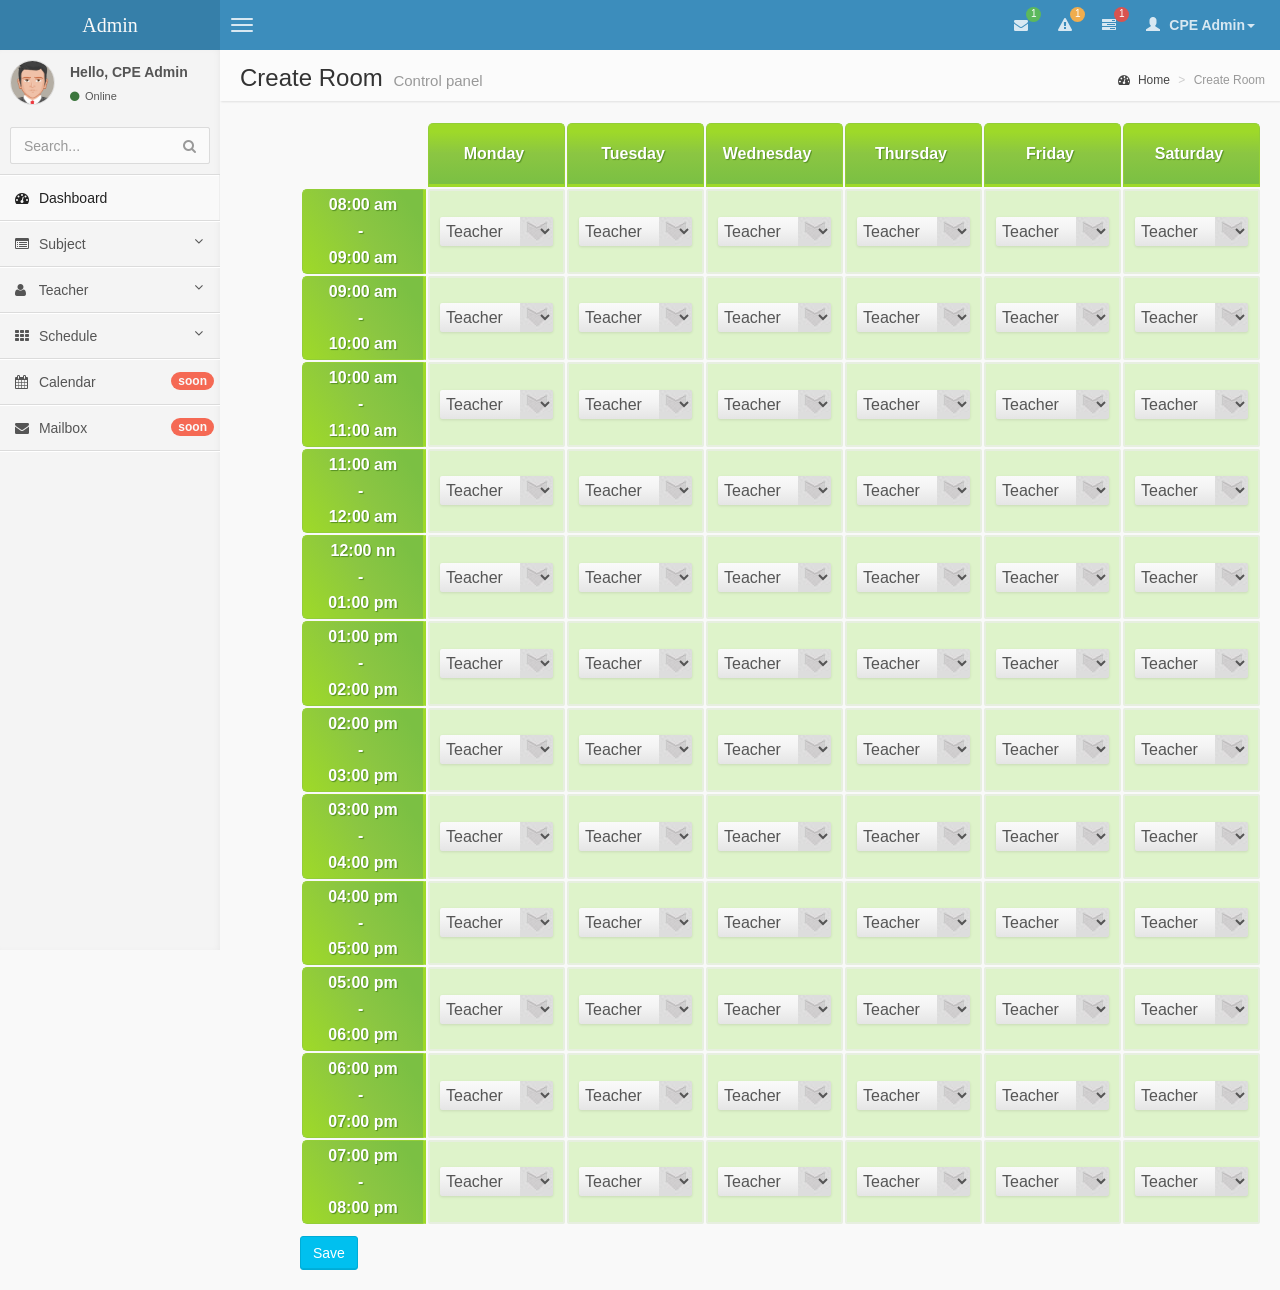
<file: pages/csched.html>
<!DOCTYPE html>
<html lang="en">
  <head>
    <meta charset="utf-8">
    <meta http-equiv="X-UA-Compatible" content="IE=edge">
    <meta content='width=device-width, initial-scale=1, maximum-scale=1, user-scalable=no' name='viewport'>
    <!-- The above 3 meta tags *must* come first in the head; any other head content must come *after* these tags -->
    <title>USC Automatic Subject Scheduler</title>

    <!-- Bootstrap -->
    <link href="../css/bootstrap.min.css" rel="stylesheet" type="text/css" />
    <!-- font Awesome -->
    <link href="../css/font-awesome.min.css" rel="stylesheet" type="text/css" />
    <!-- Ionicons -->
    <link href="../css/ionicons.min.css" rel="stylesheet" type="text/css" />
    <!-- Theme style -->
    <link href="../css/style.css" rel="stylesheet" type="text/css" />
    <!-- Theme style -->
    <link href="../css/ctabs.css" rel="stylesheet" type="text/css" />

    <!-- HTML5 shim and Respond.js for IE8 support of HTML5 elements and media queries -->
    <!-- WARNING: Respond.js doesn't work if you view the page via file:// -->
    <!--[if lt IE 9]>
      <script src="https://oss.maxcdn.com/html5shiv/3.7.2/html5shiv.min.js"></script>
      <script src="https://oss.maxcdn.com/respond/1.4.2/respond.min.js"></script>
    <![endif]-->
  </head>
  <body class="skin-blue">
    <header class="header">
            <a href="overview.html" class="logo">
                <!-- Add the class icon to your logo image or logo icon to add the margining -->
                Admin
            </a>

            <!-- Header Navbar: style can be found in header.less -->
            <nav class="navbar navbar-static-top" role="navigation">
                <!-- Sidebar toggle button-->
                <a href="#" class="navbar-btn sidebar-toggle" data-toggle="offcanvas" role="button">
                    <span class="sr-only">Toggle navigation</span>
                    <span class="icon-bar"></span>
                    <span class="icon-bar"></span>
                    <span class="icon-bar"></span>
                </a>
                <div class="navbar-right">
                    <ul class="nav navbar-nav">
                        <!-- Messages: style can be found in dropdown.less-->
                        <li class="dropdown messages-menu">
                            <a href="#" class="dropdown-toggle" data-toggle="dropdown">
                                <i class="fa fa-envelope"></i>
                                <span class="label label-success">1</span>
                            </a>
                            <ul class="dropdown-menu">
                                <li class="header">You have new messages</li>
                                <li class="footer"><a href="#">See All Messages</a></li>
                            </ul>
                        </li>
                        <!-- Notifications: style can be found in dropdown.less -->
                        <li class="dropdown notifications-menu">
                            <a href="#" class="dropdown-toggle" data-toggle="dropdown">
                                <i class="fa fa-warning"></i>
                                <span class="label label-warning">1</span>
                            </a>
                            <ul class="dropdown-menu">
                                <li class="header">You have new notifications</li>
                                
                                <li class="footer"><a href="#">View all</a></li>
                            </ul>
                        </li>
                        <!-- Tasks: style can be found in dropdown.less -->
                        <li class="dropdown tasks-menu">
                            <a href="#" class="dropdown-toggle" data-toggle="dropdown">
                                <i class="fa fa-tasks"></i>
                                <span class="label label-danger">1</span>
                            </a>
                            <ul class="dropdown-menu">
                                <li class="header">You have new tasks</li>
                                
                                <li class="footer">
                                    <a href="#">View all tasks</a>
                                </li>
                            </ul>
                        </li>
                        <!-- User Account: style can be found in dropdown.less -->
                        <li class="dropdown user user-menu">
                            <a href="#" class="dropdown-toggle" data-toggle="dropdown">
                                <i class="glyphicon glyphicon-user"></i>
                                <span>CPE Admin<i class="caret"></i></span>
                            </a>
                            <ul class="dropdown-menu">
                                <!-- User image -->
                                <li class="user-header bg-light-blue">
                                    <img src="../img/avatar.png" class="img-circle" alt="User Image" />
                                    <p>
                                        CPE Admin - System Adminstrator
                                        <small>Member since July 2015</small>
                                    </p>
                                </li>
                                <!-- Menu Body -->
                                <li class="user-body">
                                    <div class="col-xs-4 text-center">
                                        <a href="#">Followers</a>
                                    </div>
                                    <div class="col-xs-4 text-center">
                                        <a href="#">Sales</a>
                                    </div>
                                    <div class="col-xs-4 text-center">
                                        <a href="#">Friends</a>
                                    </div>
                                </li>
                                <!-- Menu Footer-->
                                <li class="user-footer">
                                    <div class="pull-left">
                                        <a href="#" class="btn btn-default btn-flat">Profile</a>
                                    </div>
                                    <div class="pull-right">
                                        <a href="../pages/login.html" class="btn btn-default btn-flat">Sign out</a>
                                    </div>
                                </li>
                            </ul>
                        </li>
                    </ul>
                </div>
            </nav>
        </header>
        <div class="wrapper row-offcanvas row-offcanvas-left">
            <!-- Left side column. contains the logo and sidebar -->
            <aside class="left-side sidebar-offcanvas">                
                <!-- sidebar: style can be found in sidebar.less -->
                <section class="sidebar">
                    <!-- Sidebar user panel -->
                    <div class="user-panel">
                        <div class="pull-left image">
                            <img src="../img/avatar.png" class="img-circle" alt="User Image" />
                        </div>
                        <div class="pull-left info">
                            <p>Hello, CPE Admin</p>

                            <a href="#"><i class="fa fa-circle text-success"></i> Online</a>
                        </div>
                    </div>
                    <!-- search form -->
                    <form action="#" method="get" class="sidebar-form">
                        <div class="input-group">
                            <input type="text" name="q" class="form-control" placeholder="Search..."/>
                            <span class="input-group-btn">
                                <button type='submit' name='seach' id='search-btn' class="btn btn-flat"><i class="fa fa-search"></i></button>
                            </span>
                        </div>
                    </form>
                    <!-- /.search form -->
                    <!-- sidebar menu: : style can be found in sidebar.less -->
                    <ul class="sidebar-menu">
                        <li class="active">
                            <a href="overview.html">
                                <i class="fa fa-dashboard"></i> <span>Dashboard</span>
                            </a>
                        </li>
                        <li class="treeview">
                            <a href="#" onClick="displayTab(0)">
                                <i class="fa fa-list-alt"></i> <span>Subject</span>
                                <i class="fa fa-angle-down pull-right"></i>
                            </a> 
                            <ul class="treeview-menu">
                              <li><a href="../pages/csubject.html"><i class="fa fa-angle-double-right"></i> Create Subject</a></li>
                              <li><a href="../pages/msubject.html"><i class="fa fa-angle-double-right"></i> Manage Subject</a></li>
                            </ul>
                        </li>
                        <li class="treeview">
                            <a href="#" onClick="displayTab(1)">
                                <i class="fa fa-user"></i>
                                <span>Teacher</span>
                                <i class="fa fa-angle-down pull-right"></i>
                            </a>
                            <ul class="treeview-menu">
                                <li><a href="../pages/cteacher.html"><i class="fa fa-angle-double-right"></i> Create Teacher</a></li>
                                <li><a href="../pages/mteacher.html"><i class="fa fa-angle-double-right"></i> Manage Teacher</a></li>
                            </ul>
                        </li>
                        <li class="treeview">
                            <a href="#" onClick="displayTab(2)">
                                <i class="fa fa-th"></i>
                                <span>Schedule</span>
                                <i class="fa fa-angle-down pull-right"></i>
                            </a>
                            <ul class="treeview-menu">
                              <li><a href="cbuild.html"><i class="fa fa-angle-double-right"></i> Create Building</a></li>
                              <li><a href="croom.html"><i class="fa fa-angle-double-right"></i> Create Room</a></li>
                              <!-- <li><a href="../pages/cdp.html"><i class="fa fa-angle-double-right"></i> Customize Day/Period</a></li> -->
                              <li><a href="#"><i class="fa fa-angle-double-right"></i> Create Schedule</a></li>
                            </ul>
                        </li>
                        <li>
                            <a href="../pages/calendar.html">
                                <i class="fa fa-calendar"></i> <span>Calendar</span>
                                <small class="badge pull-right bg-red">soon</small>
                            </a>
                        </li>
                        <li>
                            <a href="../pages/mailbox.html">
                                <i class="fa fa-envelope"></i> <span>Mailbox</span>
                                <small class="badge pull-right bg-red">soon</small>
                            </a>
                        </li>
                    </ul>
                </section>
                <!-- /.sidebar -->
            </aside>

            <!-- Right side column. Contains the navbar and content of the page -->
            <aside class="right-side">                
                <!-- Content Header (Page header) -->
                <section class="content-header">
                    <h1>
                        Create Room
                        <small>Control panel</small>
                    </h1>
                    <ol class="breadcrumb">
                        <li><a href="#"><i class="fa fa-dashboard"></i> Home</a></li>
                        <li class="active">Create Room</li>
                    </ol>
                </section>

                <!-- Main content -->
                <section class="content">

                <div class="ttable">
                        <table class="table1">
                        <thead>
                            <tr>
                                <th></th>
                                <th class="" scope="col" abbr="Mon"><input class="ctime" type="text" value="Monday"></th>
                                <th class="" scope="col" abbr="Tue"><input class="ctime" type="text" value="Tuesday" ></th>
                                <th class="" scope="col" abbr="Wed"><input class="ctime add" type="text" value="Wednesday" ></th>
                                <th class="" scope="col" abbr="Thu"><input class="ctime" type="text" value="Thursday" ></th>
                                <th class="" scope="col" abbr="Fri"><input class="ctime" type="text" value="Friday" ></th>
                                <th class="" scope="col" abbr="Sat"><input class="ctime" type="text" value="Saturday" ></th>
                            </tr>
                        </thead>
                        <tbody>
                            <tr>
                                <th class="thead" scope="row">
                                    <div class="twrap"> <input class="ctime plus" type="text" value="08:00 am" > </div>
                                    <span class="pre-wrap">-</span>
                                    <input class="ctime plus" type="text" value="09:00 am" >
                                </th>
                                <td> 
                                    <select class="select-style" name="birthmonth">
                                    <option value="">Teacher</option>
                                    <option value="01">Teacher 1</option>
                                    <option value="02">Teacher 2</option>
                                    <option value="03" >Teacher 3</option>
                                    </select> 
                                </td>
                                <td> 
                                    <select class="select-style" name="birthmonth">
                                    <option value="">Teacher</option>
                                    <option value="01">Teacher 1</option>
                                    <option value="02">Teacher 2</option>
                                    <option value="03" >Teacher 3</option>
                                    </select>
                                </td>
                                <td>
                                    <select class="select-style" name="birthmonth">
                                    <option value="">Teacher</option>
                                    <option value="01">Teacher 1</option>
                                    <option value="02">Teacher 2</option>
                                    <option value="03" >Teacher 3</option>
                                    </select>
                                </td>
                                <td> 
                                    <select class="select-style" name="birthmonth">
                                    <option value="">Teacher</option>
                                    <option value="01">Teacher 1</option>
                                    <option value="02">Teacher 2</option>
                                    <option value="03" >Teacher 3</option>
                                    </select>
                                </td>
                                <td>
                                    <select class="select-style" name="birthmonth">
                                    <option value="">Teacher</option>
                                    <option value="01">Teacher 1</option>
                                    <option value="02">Teacher 2</option>
                                    <option value="03" >Teacher 3</option>
                                    </select>
                                </td>
                                <td>
                                    <select class="select-style" name="birthmonth">
                                    <option value="">Teacher</option>
                                    <option value="01">Teacher 1</option>
                                    <option value="02">Teacher 2</option>
                                    <option value="03" >Teacher 3</option>
                                    </select>
                                </td>
                            </tr>
                            <tr>
                                <th scope="row">
                                    <div class="twrap"> <input class="ctime plus" type="text" value="09:00 am" > </div>
                                    <span class="pre-wrap">-</span>
                                    <input class="ctime plus" type="text" value="10:00 am" >
                                </th>
                                <td> 
                                    <select class="select-style" name="birthmonth">
                                    <option value="">Teacher</option>
                                    <option value="01">Teacher 1</option>
                                    <option value="02">Teacher 2</option>
                                    <option value="03" >Teacher 3</option>
                                    </select> 
                                </td>
                                <td> 
                                    <select class="select-style" name="birthmonth">
                                    <option value="">Teacher</option>
                                    <option value="01">Teacher 1</option>
                                    <option value="02">Teacher 2</option>
                                    <option value="03" >Teacher 3</option>
                                    </select>
                                </td>
                                <td>
                                    <select class="select-style" name="birthmonth">
                                    <option value="">Teacher</option>
                                    <option value="01">Teacher 1</option>
                                    <option value="02">Teacher 2</option>
                                    <option value="03" >Teacher 3</option>
                                    </select>
                                </td>
                                <td> 
                                    <select class="select-style" name="birthmonth">
                                    <option value="">Teacher</option>
                                    <option value="01">Teacher 1</option>
                                    <option value="02">Teacher 2</option>
                                    <option value="03" >Teacher 3</option>
                                    </select>
                                </td>
                                <td>
                                    <select class="select-style" name="birthmonth">
                                    <option value="">Teacher</option>
                                    <option value="01">Teacher 1</option>
                                    <option value="02">Teacher 2</option>
                                    <option value="03" >Teacher 3</option>
                                    </select>
                                </td>
                                <td>
                                    <select class="select-style" name="birthmonth">
                                    <option value="">Teacher</option>
                                    <option value="01">Teacher 1</option>
                                    <option value="02">Teacher 2</option>
                                    <option value="03" >Teacher 3</option>
                                    </select>
                                </td>
                            </tr>
                            <tr>
                                <th scope="row">
                                    <div class="twrap"> <input class="ctime plus" type="text" value="10:00 am" > </div>
                                    <span class="pre-wrap">-</span>
                                    <input class="ctime plus" type="text" value="11:00 am" >
                                </th>
                                <td> 
                                    <select class="select-style" name="birthmonth">
                                    <option value="">Teacher</option>
                                    <option value="01">Teacher 1</option>
                                    <option value="02">Teacher 2</option>
                                    <option value="03" >Teacher 3</option>
                                    </select> 
                                </td>
                                <td> 
                                    <select class="select-style" name="birthmonth">
                                    <option value="">Teacher</option>
                                    <option value="01">Teacher 1</option>
                                    <option value="02">Teacher 2</option>
                                    <option value="03" >Teacher 3</option>
                                    </select>
                                </td>
                                <td>
                                    <select class="select-style" name="birthmonth">
                                    <option value="">Teacher</option>
                                    <option value="01">Teacher 1</option>
                                    <option value="02">Teacher 2</option>
                                    <option value="03" >Teacher 3</option>
                                    </select>
                                </td>
                                <td> 
                                    <select class="select-style" name="birthmonth">
                                    <option value="">Teacher</option>
                                    <option value="01">Teacher 1</option>
                                    <option value="02">Teacher 2</option>
                                    <option value="03" >Teacher 3</option>
                                    </select>
                                </td>
                                <td>
                                    <select class="select-style" name="birthmonth">
                                    <option value="">Teacher</option>
                                    <option value="01">Teacher 1</option>
                                    <option value="02">Teacher 2</option>
                                    <option value="03" >Teacher 3</option>
                                    </select>
                                </td>
                                <td>
                                    <select class="select-style" name="birthmonth">
                                    <option value="">Teacher</option>
                                    <option value="01">Teacher 1</option>
                                    <option value="02">Teacher 2</option>
                                    <option value="03" >Teacher 3</option>
                                    </select>
                                </td>
                            </tr>
                            <tr>
                                <th scope="row">
                                    <div class="twrap"> <input class="ctime plus" type="text" value="11:00 am" > </div>
                                    <span class="pre-wrap">-</span>
                                    <input class="ctime plus" type="text" value="12:00 am" >
                                </th>
                                <td> 
                                    <select class="select-style" name="birthmonth">
                                    <option value="">Teacher</option>
                                    <option value="01">Teacher 1</option>
                                    <option value="02">Teacher 2</option>
                                    <option value="03" >Teacher 3</option>
                                    </select> 
                                </td>
                                <td> 
                                    <select class="select-style" name="birthmonth">
                                    <option value="">Teacher</option>
                                    <option value="01">Teacher 1</option>
                                    <option value="02">Teacher 2</option>
                                    <option value="03" >Teacher 3</option>
                                    </select>
                                </td>
                                <td>
                                    <select class="select-style" name="birthmonth">
                                    <option value="">Teacher</option>
                                    <option value="01">Teacher 1</option>
                                    <option value="02">Teacher 2</option>
                                    <option value="03" >Teacher 3</option>
                                    </select>
                                </td>
                                <td> 
                                    <select class="select-style" name="birthmonth">
                                    <option value="">Teacher</option>
                                    <option value="01">Teacher 1</option>
                                    <option value="02">Teacher 2</option>
                                    <option value="03" >Teacher 3</option>
                                    </select>
                                </td>
                                <td>
                                    <select class="select-style" name="birthmonth">
                                    <option value="">Teacher</option>
                                    <option value="01">Teacher 1</option>
                                    <option value="02">Teacher 2</option>
                                    <option value="03" >Teacher 3</option>
                                    </select>
                                </td>
                                <td>
                                    <select class="select-style" name="birthmonth">
                                    <option value="">Teacher</option>
                                    <option value="01">Teacher 1</option>
                                    <option value="02">Teacher 2</option>
                                    <option value="03" >Teacher 3</option>
                                    </select>
                                </td>
                            </tr>
                            <tr>
                                <th scope="row">
                                    <div class="twrap"> <input class="ctime plus" type="text" value="12:00 nn" > </div>
                                    <span class="pre-wrap">-</span>
                                    <input class="ctime plus" type="text" value="01:00 pm" >
                                </th>
                                <td> 
                                    <select class="select-style" name="birthmonth">
                                    <option value="">Teacher</option>
                                    <option value="01">Teacher 1</option>
                                    <option value="02">Teacher 2</option>
                                    <option value="03" >Teacher 3</option>
                                    </select> 
                                </td>
                                <td> 
                                    <select class="select-style" name="birthmonth">
                                    <option value="">Teacher</option>
                                    <option value="01">Teacher 1</option>
                                    <option value="02">Teacher 2</option>
                                    <option value="03" >Teacher 3</option>
                                    </select>
                                </td>
                                <td>
                                    <select class="select-style" name="birthmonth">
                                    <option value="">Teacher</option>
                                    <option value="01">Teacher 1</option>
                                    <option value="02">Teacher 2</option>
                                    <option value="03" >Teacher 3</option>
                                    </select>
                                </td>
                                <td> 
                                    <select class="select-style" name="birthmonth">
                                    <option value="">Teacher</option>
                                    <option value="01">Teacher 1</option>
                                    <option value="02">Teacher 2</option>
                                    <option value="03" >Teacher 3</option>
                                    </select>
                                </td>
                                <td>
                                    <select class="select-style" name="birthmonth">
                                    <option value="">Teacher</option>
                                    <option value="01">Teacher 1</option>
                                    <option value="02">Teacher 2</option>
                                    <option value="03" >Teacher 3</option>
                                    </select>
                                </td>
                                <td>
                                    <select class="select-style" name="birthmonth">
                                    <option value="">Teacher</option>
                                    <option value="01">Teacher 1</option>
                                    <option value="02">Teacher 2</option>
                                    <option value="03" >Teacher 3</option>
                                    </select>
                                </td>
                            </tr>
                            <tr>
                                <th scope="row">
                                    <div class="twrap"> <input class="ctime plus" type="text" value="01:00 pm" > </div>
                                    <span class="pre-wrap">-</span>
                                    <input class="ctime plus" type="text" value="02:00 pm" >
                                </th>
                                <td> 
                                    <select class="select-style" name="birthmonth">
                                    <option value="">Teacher</option>
                                    <option value="01">Teacher 1</option>
                                    <option value="02">Teacher 2</option>
                                    <option value="03" >Teacher 3</option>
                                    </select> 
                                </td>
                                <td> 
                                    <select class="select-style" name="birthmonth">
                                    <option value="">Teacher</option>
                                    <option value="01">Teacher 1</option>
                                    <option value="02">Teacher 2</option>
                                    <option value="03" >Teacher 3</option>
                                    </select>
                                </td>
                                <td>
                                    <select class="select-style" name="birthmonth">
                                    <option value="">Teacher</option>
                                    <option value="01">Teacher 1</option>
                                    <option value="02">Teacher 2</option>
                                    <option value="03" >Teacher 3</option>
                                    </select>
                                </td>
                                <td> 
                                    <select class="select-style" name="birthmonth">
                                    <option value="">Teacher</option>
                                    <option value="01">Teacher 1</option>
                                    <option value="02">Teacher 2</option>
                                    <option value="03" >Teacher 3</option>
                                    </select>
                                </td>
                                <td>
                                    <select class="select-style" name="birthmonth">
                                    <option value="">Teacher</option>
                                    <option value="01">Teacher 1</option>
                                    <option value="02">Teacher 2</option>
                                    <option value="03" >Teacher 3</option>
                                    </select>
                                </td>
                                <td>
                                    <select class="select-style" name="birthmonth">
                                    <option value="">Teacher</option>
                                    <option value="01">Teacher 1</option>
                                    <option value="02">Teacher 2</option>
                                    <option value="03" >Teacher 3</option>
                                    </select>
                                </td>
                            </tr>
                            <tr>
                                <th scope="row">
                                    <div class="twrap"> <input class="ctime plus" type="text" value="02:00 pm" > </div>
                                    <span class="pre-wrap">-</span>
                                    <input class="ctime plus" type="text" value="03:00 pm" >
                                </th>
                                <td> 
                                    <select class="select-style" name="birthmonth">
                                    <option value="">Teacher</option>
                                    <option value="01">Teacher 1</option>
                                    <option value="02">Teacher 2</option>
                                    <option value="03" >Teacher 3</option>
                                    </select> 
                                </td>
                                <td> 
                                    <select class="select-style" name="birthmonth">
                                    <option value="">Teacher</option>
                                    <option value="01">Teacher 1</option>
                                    <option value="02">Teacher 2</option>
                                    <option value="03" >Teacher 3</option>
                                    </select>
                                </td>
                                <td>
                                    <select class="select-style" name="birthmonth">
                                    <option value="">Teacher</option>
                                    <option value="01">Teacher 1</option>
                                    <option value="02">Teacher 2</option>
                                    <option value="03" >Teacher 3</option>
                                    </select>
                                </td>
                                <td> 
                                    <select class="select-style" name="birthmonth">
                                    <option value="">Teacher</option>
                                    <option value="01">Teacher 1</option>
                                    <option value="02">Teacher 2</option>
                                    <option value="03" >Teacher 3</option>
                                    </select>
                                </td>
                                <td>
                                    <select class="select-style" name="birthmonth">
                                    <option value="">Teacher</option>
                                    <option value="01">Teacher 1</option>
                                    <option value="02">Teacher 2</option>
                                    <option value="03" >Teacher 3</option>
                                    </select>
                                </td>
                                <td>
                                    <select class="select-style" name="birthmonth">
                                    <option value="">Teacher</option>
                                    <option value="01">Teacher 1</option>
                                    <option value="02">Teacher 2</option>
                                    <option value="03" >Teacher 3</option>
                                    </select>
                                </td>
                            </tr>
                            <tr>
                                <th scope="row">
                                    <div class="twrap"> <input class="ctime plus" type="text" value="03:00 pm" > </div>
                                    <span class="pre-wrap">-</span>
                                    <input class="ctime plus" type="text" value="04:00 pm" >
                                </th>
                                <td> 
                                    <select class="select-style" name="birthmonth">
                                    <option value="">Teacher</option>
                                    <option value="01">Teacher 1</option>
                                    <option value="02">Teacher 2</option>
                                    <option value="03" >Teacher 3</option>
                                    </select> 
                                </td>
                                <td> 
                                    <select class="select-style" name="birthmonth">
                                    <option value="">Teacher</option>
                                    <option value="01">Teacher 1</option>
                                    <option value="02">Teacher 2</option>
                                    <option value="03" >Teacher 3</option>
                                    </select>
                                </td>
                                <td>
                                    <select class="select-style" name="birthmonth">
                                    <option value="">Teacher</option>
                                    <option value="01">Teacher 1</option>
                                    <option value="02">Teacher 2</option>
                                    <option value="03" >Teacher 3</option>
                                    </select>
                                </td>
                                <td> 
                                    <select class="select-style" name="birthmonth">
                                    <option value="">Teacher</option>
                                    <option value="01">Teacher 1</option>
                                    <option value="02">Teacher 2</option>
                                    <option value="03" >Teacher 3</option>
                                    </select>
                                </td>
                                <td>
                                    <select class="select-style" name="birthmonth">
                                    <option value="">Teacher</option>
                                    <option value="01">Teacher 1</option>
                                    <option value="02">Teacher 2</option>
                                    <option value="03" >Teacher 3</option>
                                    </select>
                                </td>
                                <td>
                                    <select class="select-style" name="birthmonth">
                                    <option value="">Teacher</option>
                                    <option value="01">Teacher 1</option>
                                    <option value="02">Teacher 2</option>
                                    <option value="03" >Teacher 3</option>
                                    </select>
                                </td>
                            </tr>
                            <tr>
                                <th scope="row">
                                    <div class="twrap"> <input class="ctime plus" type="text" value="04:00 pm" > </div>
                                    <span class="pre-wrap">-</span>
                                    <input class="ctime plus" type="text" value="05:00 pm" >
                                </th>
                                <td> 
                                    <select class="select-style" name="birthmonth">
                                    <option value="">Teacher</option>
                                    <option value="01">Teacher 1</option>
                                    <option value="02">Teacher 2</option>
                                    <option value="03" >Teacher 3</option>
                                    </select> 
                                </td>
                                <td> 
                                    <select class="select-style" name="birthmonth">
                                    <option value="">Teacher</option>
                                    <option value="01">Teacher 1</option>
                                    <option value="02">Teacher 2</option>
                                    <option value="03" >Teacher 3</option>
                                    </select>
                                </td>
                                <td>
                                    <select class="select-style" name="birthmonth">
                                    <option value="">Teacher</option>
                                    <option value="01">Teacher 1</option>
                                    <option value="02">Teacher 2</option>
                                    <option value="03" >Teacher 3</option>
                                    </select>
                                </td>
                                <td> 
                                    <select class="select-style" name="birthmonth">
                                    <option value="">Teacher</option>
                                    <option value="01">Teacher 1</option>
                                    <option value="02">Teacher 2</option>
                                    <option value="03" >Teacher 3</option>
                                    </select>
                                </td>
                                <td>
                                    <select class="select-style" name="birthmonth">
                                    <option value="">Teacher</option>
                                    <option value="01">Teacher 1</option>
                                    <option value="02">Teacher 2</option>
                                    <option value="03" >Teacher 3</option>
                                    </select>
                                </td>
                                <td>
                                    <select class="select-style" name="birthmonth">
                                    <option value="">Teacher</option>
                                    <option value="01">Teacher 1</option>
                                    <option value="02">Teacher 2</option>
                                    <option value="03" >Teacher 3</option>
                                    </select>
                                </td>
                            </tr>
                            <tr>
                                <th scope="row">
                                    <div class="twrap"> <input class="ctime plus" type="text" value="05:00 pm" > </div>
                                    <span class="pre-wrap">-</span>
                                    <input class="ctime plus" type="text" value="06:00 pm" >
                                </th>
                                <td> 
                                    <select class="select-style" name="birthmonth">
                                    <option value="">Teacher</option>
                                    <option value="01">Teacher 1</option>
                                    <option value="02">Teacher 2</option>
                                    <option value="03" >Teacher 3</option>
                                    </select> 
                                </td>
                                <td> 
                                    <select class="select-style" name="birthmonth">
                                    <option value="">Teacher</option>
                                    <option value="01">Teacher 1</option>
                                    <option value="02">Teacher 2</option>
                                    <option value="03" >Teacher 3</option>
                                    </select>
                                </td>
                                <td>
                                    <select class="select-style" name="birthmonth">
                                    <option value="">Teacher</option>
                                    <option value="01">Teacher 1</option>
                                    <option value="02">Teacher 2</option>
                                    <option value="03" >Teacher 3</option>
                                    </select>
                                </td>
                                <td> 
                                    <select class="select-style" name="birthmonth">
                                    <option value="">Teacher</option>
                                    <option value="01">Teacher 1</option>
                                    <option value="02">Teacher 2</option>
                                    <option value="03" >Teacher 3</option>
                                    </select>
                                </td>
                                <td>
                                    <select class="select-style" name="birthmonth">
                                    <option value="">Teacher</option>
                                    <option value="01">Teacher 1</option>
                                    <option value="02">Teacher 2</option>
                                    <option value="03" >Teacher 3</option>
                                    </select>
                                </td>
                                <td>
                                    <select class="select-style" name="birthmonth">
                                    <option value="">Teacher</option>
                                    <option value="01">Teacher 1</option>
                                    <option value="02">Teacher 2</option>
                                    <option value="03" >Teacher 3</option>
                                    </select>
                                </td>
                            </tr>
                            <tr>
                                <th scope="row">
                                    <div class="twrap"> <input class="ctime plus" type="text" value="06:00 pm" > </div>
                                    <span class="pre-wrap">-</span>
                                    <input class="ctime plus" type="text" value="07:00 pm" >
                                </th>
                                <td> 
                                    <select class="select-style" name="birthmonth">
                                    <option value="">Teacher</option>
                                    <option value="01">Teacher 1</option>
                                    <option value="02">Teacher 2</option>
                                    <option value="03" >Teacher 3</option>
                                    </select> 
                                </td>
                                <td> 
                                    <select class="select-style" name="birthmonth">
                                    <option value="">Teacher</option>
                                    <option value="01">Teacher 1</option>
                                    <option value="02">Teacher 2</option>
                                    <option value="03" >Teacher 3</option>
                                    </select>
                                </td>
                                <td>
                                    <select class="select-style" name="birthmonth">
                                    <option value="">Teacher</option>
                                    <option value="01">Teacher 1</option>
                                    <option value="02">Teacher 2</option>
                                    <option value="03" >Teacher 3</option>
                                    </select>
                                </td>
                                <td> 
                                    <select class="select-style" name="birthmonth">
                                    <option value="">Teacher</option>
                                    <option value="01">Teacher 1</option>
                                    <option value="02">Teacher 2</option>
                                    <option value="03" >Teacher 3</option>
                                    </select>
                                </td>
                                <td>
                                    <select class="select-style" name="birthmonth">
                                    <option value="">Teacher</option>
                                    <option value="01">Teacher 1</option>
                                    <option value="02">Teacher 2</option>
                                    <option value="03" >Teacher 3</option>
                                    </select>
                                </td>
                                <td>
                                    <select class="select-style" name="birthmonth">
                                    <option value="">Teacher</option>
                                    <option value="01">Teacher 1</option>
                                    <option value="02">Teacher 2</option>
                                    <option value="03" >Teacher 3</option>
                                    </select>
                                </td>
                            </tr>
                            <tr>
                                <th scope="row">
                                    <div class="twrap"> <input class="ctime plus" type="text" value="07:00 pm" > </div>
                                    <span class="pre-wrap">-</span>
                                    <input class="ctime plus" type="text" value="08:00 pm" >
                                </th>
                                <td> 
                                    <select class="select-style" name="birthmonth">
                                    <option value="">Teacher</option>
                                    <option value="01">Teacher 1</option>
                                    <option value="02">Teacher 2</option>
                                    <option value="03" >Teacher 3</option>
                                    </select> 
                                </td>
                                <td> 
                                    <select class="select-style" name="birthmonth">
                                    <option value="">Teacher</option>
                                    <option value="01">Teacher 1</option>
                                    <option value="02">Teacher 2</option>
                                    <option value="03" >Teacher 3</option>
                                    </select>
                                </td>
                                <td>
                                    <select class="select-style" name="birthmonth">
                                    <option value="">Teacher</option>
                                    <option value="01">Teacher 1</option>
                                    <option value="02">Teacher 2</option>
                                    <option value="03" >Teacher 3</option>
                                    </select>
                                </td>
                                <td> 
                                    <select class="select-style" name="birthmonth">
                                    <option value="">Teacher</option>
                                    <option value="01">Teacher 1</option>
                                    <option value="02">Teacher 2</option>
                                    <option value="03" >Teacher 3</option>
                                    </select>
                                </td>
                                <td>
                                    <select class="select-style" name="birthmonth">
                                    <option value="">Teacher</option>
                                    <option value="01">Teacher 1</option>
                                    <option value="02">Teacher 2</option>
                                    <option value="03" >Teacher 3</option>
                                    </select>
                                </td>
                                <td>
                                    <select class="select-style" name="birthmonth">
                                    <option value="">Teacher</option>
                                    <option value="01">Teacher 1</option>
                                    <option value="02">Teacher 2</option>
                                    <option value="03" >Teacher 3</option>
                                    </select>
                                </td>
                            </tr>
                        </tbody>
                    </table>   
                    <p id="nbsp">&nbsp;</p>
                    <button class="btn btn-info" name="submit" id="submit" tabindex="5" value="Save" type="submit">Save</button> 
                </div>


                        

                

                </section><!-- /.content -->
            </aside><!-- /.right-side -->
        </div><!-- ./wrapper -->


    <!-- jQuery 2.0.2 -->
    <script src="../js/jquery-2.1.4.min.js" type="text/javascript"></script>
    <!-- jQuery UI 1.10.3 -->
    <script src="../js/jquery-ui-1.10.3.min.js" type="text/javascript"></script>
    <!-- Include all compiled plugins (below), or include individual files as needed -->
    <script src="../js/bootstrap.min.js"></script>     
    <script src="../js/ctabs.js"></script>    
  </body>
</html>
</file>
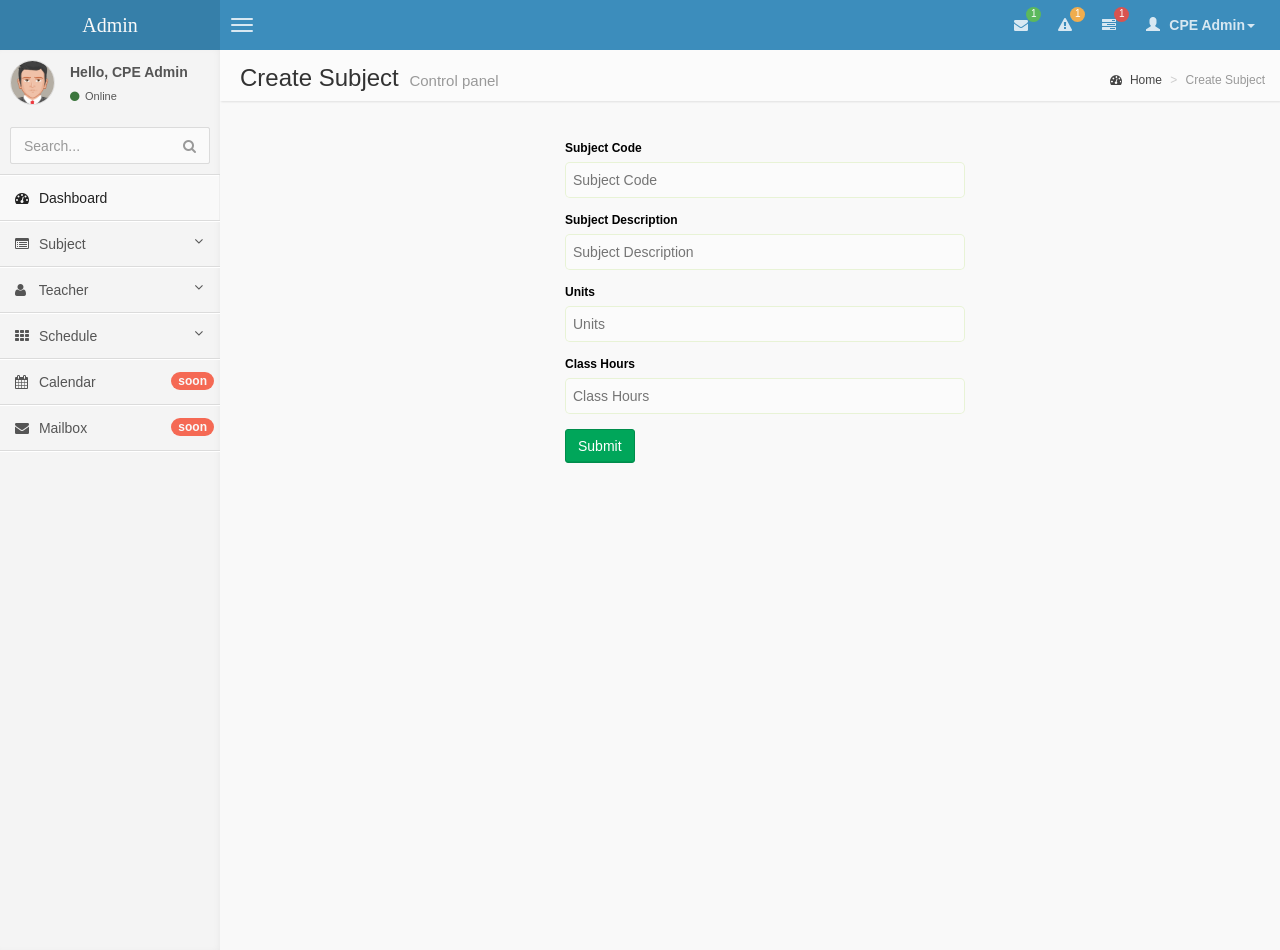
<file: pages/csubject.html>
<!DOCTYPE html>
<html lang="en">
  <head>
    <meta charset="utf-8">
    <meta http-equiv="X-UA-Compatible" content="IE=edge">
    <meta content='width=device-width, initial-scale=1, maximum-scale=1, user-scalable=no' name='viewport'>
    <!-- The above 3 meta tags *must* come first in the head; any other head content must come *after* these tags -->
    <title>USC Automatic Subject Scheduler</title>

    <!-- Bootstrap -->
    <link href="../css/bootstrap.min.css" rel="stylesheet" type="text/css" />
    <!-- font Awesome -->
    <link href="../css/font-awesome.min.css" rel="stylesheet" type="text/css" />
    <!-- Ionicons -->
    <link href="../css/ionicons.min.css" rel="stylesheet" type="text/css" />
    <!-- Theme style -->
    <link href="../css/style.css" rel="stylesheet" type="text/css" />
    <!-- Theme style -->
    <link href="../css/ctabs.css" rel="stylesheet" type="text/css" />

    <!-- HTML5 shim and Respond.js for IE8 support of HTML5 elements and media queries -->
    <!-- WARNING: Respond.js doesn't work if you view the page via file:// -->
    <!--[if lt IE 9]>
      <script src="https://oss.maxcdn.com/html5shiv/3.7.2/html5shiv.min.js"></script>
      <script src="https://oss.maxcdn.com/respond/1.4.2/respond.min.js"></script>
    <![endif]-->
  </head>
  <body class="skin-blue">
    <header class="header">
            <a href="overview.html" class="logo">
                <!-- Add the class icon to your logo image or logo icon to add the margining -->
                Admin
            </a>

            <!-- Header Navbar: style can be found in header.less -->
            <nav class="navbar navbar-static-top" role="navigation">
                <!-- Sidebar toggle button-->
                <a href="#" class="navbar-btn sidebar-toggle" data-toggle="offcanvas" role="button">
                    <span class="sr-only">Toggle navigation</span>
                    <span class="icon-bar"></span>
                    <span class="icon-bar"></span>
                    <span class="icon-bar"></span>
                </a>
                <div class="navbar-right">
                    <ul class="nav navbar-nav">
                        <!-- Messages: style can be found in dropdown.less-->
                        <li class="dropdown messages-menu">
                            <a href="#" class="dropdown-toggle" data-toggle="dropdown">
                                <i class="fa fa-envelope"></i>
                                <span class="label label-success">1</span>
                            </a>
                            <ul class="dropdown-menu">
                                <li class="header">You have new messages</li>
                                <li class="footer"><a href="#">See All Messages</a></li>
                            </ul>
                        </li>
                        <!-- Notifications: style can be found in dropdown.less -->
                        <li class="dropdown notifications-menu">
                            <a href="#" class="dropdown-toggle" data-toggle="dropdown">
                                <i class="fa fa-warning"></i>
                                <span class="label label-warning">1</span>
                            </a>
                            <ul class="dropdown-menu">
                                <li class="header">You have new notifications</li>
                                
                                <li class="footer"><a href="#">View all</a></li>
                            </ul>
                        </li>
                        <!-- Tasks: style can be found in dropdown.less -->
                        <li class="dropdown tasks-menu">
                            <a href="#" class="dropdown-toggle" data-toggle="dropdown">
                                <i class="fa fa-tasks"></i>
                                <span class="label label-danger">1</span>
                            </a>
                            <ul class="dropdown-menu">
                                <li class="header">You have new tasks</li>
                                
                                <li class="footer">
                                    <a href="#">View all tasks</a>
                                </li>
                            </ul>
                        </li>
                        <!-- User Account: style can be found in dropdown.less -->
                        <li class="dropdown user user-menu">
                            <a href="#" class="dropdown-toggle" data-toggle="dropdown">
                                <i class="glyphicon glyphicon-user"></i>
                                <span>CPE Admin<i class="caret"></i></span>
                            </a>
                            <ul class="dropdown-menu">
                                <!-- User image -->
                                <li class="user-header bg-light-blue">
                                    <img src="../img/avatar.png" class="img-circle" alt="User Image" />
                                    <p>
                                        CPE Admin - System Adminstrator
                                        <small>Member since July 2015</small>
                                    </p>
                                </li>
                                <!-- Menu Body -->
                                <li class="user-body">
                                    <div class="col-xs-4 text-center">
                                        <a href="#">Followers</a>
                                    </div>
                                    <div class="col-xs-4 text-center">
                                        <a href="#">Sales</a>
                                    </div>
                                    <div class="col-xs-4 text-center">
                                        <a href="#">Friends</a>
                                    </div>
                                </li>
                                <!-- Menu Footer-->
                                <li class="user-footer">
                                    <div class="pull-left">
                                        <a href="#" class="btn btn-default btn-flat">Profile</a>
                                    </div>
                                    <div class="pull-right">
                                        <a href="../pages/login.html" class="btn btn-default btn-flat">Sign out</a>
                                    </div>
                                </li>
                            </ul>
                        </li>
                    </ul>
                </div>
            </nav>
        </header>
        <div class="wrapper row-offcanvas row-offcanvas-left">
            <!-- Left side column. contains the logo and sidebar -->
            <aside class="left-side sidebar-offcanvas">                
                <!-- sidebar: style can be found in sidebar.less -->
                <section class="sidebar">
                    <!-- Sidebar user panel -->
                    <div class="user-panel">
                        <div class="pull-left image">
                            <img src="../img/avatar.png" class="img-circle" alt="User Image" />
                        </div>
                        <div class="pull-left info">
                            <p>Hello, CPE Admin</p>

                            <a href="#"><i class="fa fa-circle text-success"></i> Online</a>
                        </div>
                    </div>
                    <!-- search form -->
                    <form action="#" method="get" class="sidebar-form">
                        <div class="input-group">
                            <input type="text" name="q" class="form-control" placeholder="Search..."/>
                            <span class="input-group-btn">
                                <button type='submit' name='seach' id='search-btn' class="btn btn-flat"><i class="fa fa-search"></i></button>
                            </span>
                        </div>
                    </form>
                    <!-- /.search form -->
                    <!-- sidebar menu: : style can be found in sidebar.less -->
                    <ul class="sidebar-menu">
                        <li class="active">
                            <a href="overview.html">
                                <i class="fa fa-dashboard"></i> <span>Dashboard</span>
                            </a>
                        </li>
                        <li class="treeview">
                            <a href="#" onClick="displayTab(0)">
                                <i class="fa fa-list-alt"></i> <span>Subject</span>
                                <i class="fa fa-angle-down pull-right"></i>
                            </a> 
                            <ul class="treeview-menu">
                              <li><a href="#"><i class="fa fa-angle-double-right"></i> Create Subject</a></li>
                              <li><a href="../pages/msubject.html"><i class="fa fa-angle-double-right"></i> Manage Subject</a></li>
                            </ul>
                        </li>
                        <li class="treeview">
                            <a href="#" onClick="displayTab(1)">
                                <i class="fa fa-user"></i>
                                <span>Teacher</span>
                                <i class="fa fa-angle-down pull-right"></i>
                            </a>
                            <ul class="treeview-menu">
                                <li><a href="../pages/cteacher.html"><i class="fa fa-angle-double-right"></i> Create Teacher</a></li>
                                <li><a href="../pages/mteacher.html"><i class="fa fa-angle-double-right"></i> Manage Teacher</a></li>
                            </ul>
                        </li>
                        <li class="treeview">
                            <a href="#" onClick="displayTab(2)">
                                <i class="fa fa-th"></i>
                                <span>Schedule</span>
                                <i class="fa fa-angle-down pull-right"></i>
                            </a>
                            <ul class="treeview-menu">
                              <li><a href="cbuild.html"><i class="fa fa-angle-double-right"></i> Create Building</a></li>
                              <li><a href="../pages/croom.html"><i class="fa fa-angle-double-right"></i> Create Room</a></li>
                              <!-- <li><a href="../pages/cdp.html"><i class="fa fa-angle-double-right"></i> Customize Day/Period</a></li> -->
                              <li><a href="../pages/csched.html"><i class="fa fa-angle-double-right"></i> Create Schedule</a></li>
                            </ul>
                        </li>
                        <li>
                            <a href="../pages/calendar.html">
                                <i class="fa fa-calendar"></i> <span>Calendar</span>
                                <small class="badge pull-right bg-red">soon</small>
                            </a>
                        </li>
                        <li>
                            <a href="../pages/mailbox.html">
                                <i class="fa fa-envelope"></i> <span>Mailbox</span>
                                <small class="badge pull-right bg-red">soon</small>
                            </a>
                        </li>
                    </ul>
                </section>
                <!-- /.sidebar -->
            </aside>

            <!-- Right side column. Contains the navbar and content of the page -->
            <aside class="right-side">                
                <!-- Content Header (Page header) -->
                <section class="content-header">
                    <h1>
                        Create Subject
                        <small>Control panel</small>
                    </h1>
                    <ol class="breadcrumb">
                        <li><a href="#"><i class="fa fa-dashboard"></i> Home</a></li>
                        <li class="active">Create Subject</li>
                    </ol>
                </section>

                <!-- Main content -->
                <section class="content">
                <div  class="form">
                    <form id="contactform"> 
                        <p class="contact"><label for="lname">Subject Code</label></p> 
                        <input class="sample" id="scode" name="scode" placeholder="Subject Code" required="" tabindex="1" type="text"> 
                         
                        <p class="contact"><label for="fname">Subject Description</label></p> 
                        <input class="sample" id="sdesc" name="sdesc" placeholder="Subject Description" required="" tabindex="1" type="text"> 

                        <p class="contact"><label for="fname">Units</label></p> 
                        <input id="units" name="units" placeholder="Units" required="" tabindex="1" type="text"> 
                
                        <p class="contact"><label for="fname">Class Hours</label></p> 
                        <input id="chours" name="chours" placeholder="Class Hours" required="" tabindex="1" type="text"> 

                        
                        <!-- <input class="buttom" name="submit" id="submit" tabindex="5" value="Create" type="submit">  -->
                        <button class="btn btn-success" name="submit" id="submit" tabindex="5" value="Create" type="submit">Submit</button>     
                     </form> 
                </div>      

                

                </section><!-- /.content -->
            </aside><!-- /.right-side -->
        </div><!-- ./wrapper -->


    <!-- jQuery 2.0.2 -->
    <script src="../js/jquery-2.1.4.min.js" type="text/javascript"></script>
    <!-- jQuery UI 1.10.3 -->
    <script src="../js/jquery-ui-1.10.3.min.js" type="text/javascript"></script>
    <!-- Include all compiled plugins (below), or include individual files as needed -->
    <script src="../js/bootstrap.min.js"></script>     
    <script src="../js/ctabs.js"></script>    
  </body>
</html>
</file>
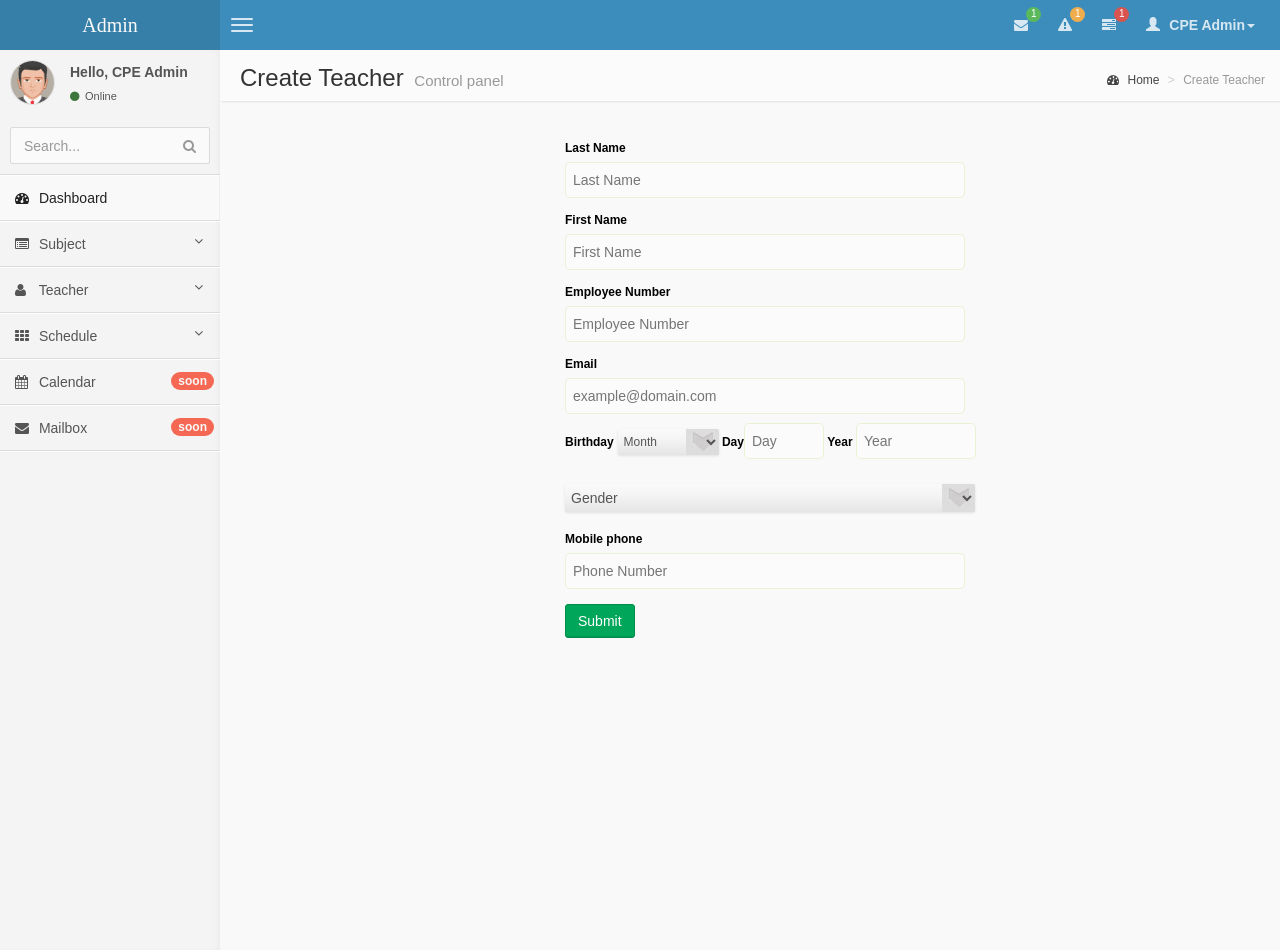
<file: pages/cteacher.html>
<!DOCTYPE html>
<html lang="en">
  <head>
    <meta charset="utf-8">
    <meta http-equiv="X-UA-Compatible" content="IE=edge">
    <meta content='width=device-width, initial-scale=1, maximum-scale=1, user-scalable=no' name='viewport'>
    <!-- The above 3 meta tags *must* come first in the head; any other head content must come *after* these tags -->
    <title>USC Automatic Subject Scheduler</title>

    <!-- Bootstrap -->
    <link href="../css/bootstrap.min.css" rel="stylesheet" type="text/css" />
    <!-- font Awesome -->
    <link href="../css/font-awesome.min.css" rel="stylesheet" type="text/css" />
    <!-- Ionicons -->
    <link href="../css/ionicons.min.css" rel="stylesheet" type="text/css" />
    <!-- Theme style -->
    <link href="../css/style.css" rel="stylesheet" type="text/css" />
    <!-- Theme style -->
    <link href="../css/ctabs.css" rel="stylesheet" type="text/css" />

    <!-- HTML5 shim and Respond.js for IE8 support of HTML5 elements and media queries -->
    <!-- WARNING: Respond.js doesn't work if you view the page via file:// -->
    <!--[if lt IE 9]>
      <script src="https://oss.maxcdn.com/html5shiv/3.7.2/html5shiv.min.js"></script>
      <script src="https://oss.maxcdn.com/respond/1.4.2/respond.min.js"></script>
    <![endif]-->
  </head>
  <body class="skin-blue">
    <header class="header">
            <a href="../index.html" class="logo">
                <!-- Add the class icon to your logo image or logo icon to add the margining -->
                Admin
            </a>

            <!-- Header Navbar: style can be found in header.less -->
            <nav class="navbar navbar-static-top" role="navigation">
                <!-- Sidebar toggle button-->
                <a href="#" class="navbar-btn sidebar-toggle" data-toggle="offcanvas" role="button">
                    <span class="sr-only">Toggle navigation</span>
                    <span class="icon-bar"></span>
                    <span class="icon-bar"></span>
                    <span class="icon-bar"></span>
                </a>
                <div class="navbar-right">
                    <ul class="nav navbar-nav">
                        <!-- Messages: style can be found in dropdown.less-->
                        <li class="dropdown messages-menu">
                            <a href="#" class="dropdown-toggle" data-toggle="dropdown">
                                <i class="fa fa-envelope"></i>
                                <span class="label label-success">1</span>
                            </a>
                            <ul class="dropdown-menu">
                                <li class="header">You have new messages</li>
                                <li class="footer"><a href="#">See All Messages</a></li>
                            </ul>
                        </li>
                        <!-- Notifications: style can be found in dropdown.less -->
                        <li class="dropdown notifications-menu">
                            <a href="#" class="dropdown-toggle" data-toggle="dropdown">
                                <i class="fa fa-warning"></i>
                                <span class="label label-warning">1</span>
                            </a>
                            <ul class="dropdown-menu">
                                <li class="header">You have new notifications</li>
                                
                                <li class="footer"><a href="#">View all</a></li>
                            </ul>
                        </li>
                        <!-- Tasks: style can be found in dropdown.less -->
                        <li class="dropdown tasks-menu">
                            <a href="#" class="dropdown-toggle" data-toggle="dropdown">
                                <i class="fa fa-tasks"></i>
                                <span class="label label-danger">1</span>
                            </a>
                            <ul class="dropdown-menu">
                                <li class="header">You have new tasks</li>
                                
                                <li class="footer">
                                    <a href="#">View all tasks</a>
                                </li>
                            </ul>
                        </li>
                        <!-- User Account: style can be found in dropdown.less -->
                        <li class="dropdown user user-menu">
                            <a href="#" class="dropdown-toggle" data-toggle="dropdown">
                                <i class="glyphicon glyphicon-user"></i>
                                <span>CPE Admin<i class="caret"></i></span>
                            </a>
                            <ul class="dropdown-menu">
                                <!-- User image -->
                                <li class="user-header bg-light-blue">
                                    <img src="../img/avatar.png" class="img-circle" alt="User Image" />
                                    <p>
                                        CPE Admin - System Adminstrator
                                        <small>Member since July 2015</small>
                                    </p>
                                </li>
                                <!-- Menu Body -->
                                <li class="user-body">
                                    <div class="col-xs-4 text-center">
                                        <a href="#">Followers</a>
                                    </div>
                                    <div class="col-xs-4 text-center">
                                        <a href="#">Sales</a>
                                    </div>
                                    <div class="col-xs-4 text-center">
                                        <a href="#">Friends</a>
                                    </div>
                                </li>
                                <!-- Menu Footer-->
                                <li class="user-footer">
                                    <div class="pull-left">
                                        <a href="#" class="btn btn-default btn-flat">Profile</a>
                                    </div>
                                    <div class="pull-right">
                                        <a href="../pages/login.html" class="btn btn-default btn-flat">Sign out</a>
                                    </div>
                                </li>
                            </ul>
                        </li>
                    </ul>
                </div>
            </nav>
        </header>
        <div class="wrapper row-offcanvas row-offcanvas-left">
            <!-- Left side column. contains the logo and sidebar -->
            <aside class="left-side sidebar-offcanvas">                
                <!-- sidebar: style can be found in sidebar.less -->
                <section class="sidebar">
                    <!-- Sidebar user panel -->
                    <div class="user-panel">
                        <div class="pull-left image">
                            <img src="../img/avatar.png" class="img-circle" alt="User Image" />
                        </div>
                        <div class="pull-left info">
                            <p>Hello, CPE Admin</p>

                            <a href="#"><i class="fa fa-circle text-success"></i> Online</a>
                        </div>
                    </div>
                    <!-- search form -->
                    <form action="#" method="get" class="sidebar-form">
                        <div class="input-group">
                            <input type="text" name="q" class="form-control" placeholder="Search..."/>
                            <span class="input-group-btn">
                                <button type='submit' name='seach' id='search-btn' class="btn btn-flat"><i class="fa fa-search"></i></button>
                            </span>
                        </div>
                    </form>
                    <!-- /.search form -->
                    <!-- sidebar menu: : style can be found in sidebar.less -->
                    <ul class="sidebar-menu">
                        <li class="active">
                            <a href="../index.html">
                                <i class="fa fa-dashboard"></i> <span>Dashboard</span>
                            </a>
                        </li>
                        <li class="treeview">
                            <a href="#" onClick="displayTab(0)">
                                <i class="fa fa-list-alt"></i> <span>Subject</span>
                                <i class="fa fa-angle-down pull-right"></i>
                            </a> 
                            <ul class="treeview-menu">
                              <li><a href="../pages/csubject.html"><i class="fa fa-angle-double-right"></i> Create Subject</a></li>
                              <li><a href="../pages/msubject.html"><i class="fa fa-angle-double-right"></i> Manage Subject</a></li>
                            </ul>
                        </li>
                        <li class="treeview">
                            <a href="#" onClick="displayTab(1)">
                                <i class="fa fa-user"></i>
                                <span>Teacher</span>
                                <i class="fa fa-angle-down pull-right"></i>
                            </a>
                            <ul class="treeview-menu">
                                <li><a href="#"><i class="fa fa-angle-double-right"></i> Create Teacher</a></li>
                                <li><a href="../pages/mteacher.html"><i class="fa fa-angle-double-right"></i> Manage Teacher</a></li>
                            </ul>
                        </li>
                        <li class="treeview">
                            <a href="#" onClick="displayTab(2)">
                                <i class="fa fa-th"></i>
                                <span>Schedule</span>
                                <i class="fa fa-angle-down pull-right"></i>
                            </a>
                            <ul class="treeview-menu">
                              <li><a href="../pages/croom.html"><i class="fa fa-angle-double-right"></i> Create Room</a></li>
                              <!-- <li><a href="../pages/cdp.html"><i class="fa fa-angle-double-right"></i> Customize Day/Period</a></li> -->
                              <li><a href="../pages/csched.html"><i class="fa fa-angle-double-right"></i> Create Schedule</a></li>
                            </ul>
                        </li>
                        <li>
                            <a href="../pages/calendar.html">
                                <i class="fa fa-calendar"></i> <span>Calendar</span>
                                <small class="badge pull-right bg-red">soon</small>
                            </a>
                        </li>
                        <li>
                            <a href="../pages/mailbox.html">
                                <i class="fa fa-envelope"></i> <span>Mailbox</span>
                                <small class="badge pull-right bg-red">soon</small>
                            </a>
                        </li>
                    </ul>
                </section>
                <!-- /.sidebar -->
            </aside>

            <!-- Right side column. Contains the navbar and content of the page -->
            <aside class="right-side">                
                <!-- Content Header (Page header) -->
                <section class="content-header">
                    <h1>
                        Create Teacher
                        <small>Control panel</small>
                    </h1>
                    <ol class="breadcrumb">
                        <li><a href="#"><i class="fa fa-dashboard"></i> Home</a></li>
                        <li class="active">Create Teacher</li>
                    </ol>
                </section>

                <!-- Main content -->
                <section class="content">
                <div  class="form">
                    <form id="contactform"> 
                        <p class="contact"><label for="lname">Last Name</label></p> 
                        <input id="lname" name="lname" placeholder="Last Name" required="" tabindex="1" type="text"> 
                         
                        <p class="contact"><label for="fname">First Name</label></p> 
                        <input id="fname" name="fname" placeholder="First Name" required="" tabindex="1" type="text"> 

                        <p class="contact"><label for="fname">Employee Number</label></p> 
                        <input id="enum" name="enum" placeholder="Employee Number" required="" tabindex="1" type="text"> 

                        <p class="contact"><label for="email">Email</label></p> 
                        <input id="email" name="email" placeholder="example@domain.com" type="email"> 

                        <fieldset>
                              <label>Birthday</label>
                              <label class="month"> 
                              <select class="select-style" name="birthmonth">
                              <option value="">Month</option>
                              <option  value="01">January</option>
                              <option value="02">February</option>
                              <option value="03" >March</option>
                              <option value="04">April</option>
                              <option value="05">May</option>
                              <option value="06">June</option>
                              <option value="07">July</option>
                              <option value="08">August</option>
                              <option value="09">September</option>
                              <option value="10">October</option>
                              <option value="11">November</option>
                              <option value="12" >December</option>
                              </label>
                              </select>    
                              <label>Day<input class="birthday" maxlength="2" name="BirthDay"  placeholder="Day" ></label>
                              <label>Year <input class="birthyear" maxlength="4" name="BirthYear" placeholder="Year"></label>
                        </fieldset>
          
                        <select class="select-style gender" name="gender">
                        <option value="select">Gender</option>
                        <option value="m">Male</option>
                        <option value="f">Female</option>
                        <option value="others">Other</option>
                        </select><br><br>
                    
                        <p class="contact"><label for="phone">Mobile phone</label></p> 
                        <input id="phone" name="phone" placeholder="Phone Number" type="text"> <br>
                        <!-- <input class="buttom" name="submit" id="submit" tabindex="5" value="Create" type="submit">  -->
                        <button class="btn btn-success" name="submit" id="submit" tabindex="5" value="Create" type="submit">Submit</button>     
                     </form> 
                </div>      

                

                </section><!-- /.content -->
            </aside><!-- /.right-side -->
        </div><!-- ./wrapper -->


    <!-- jQuery 2.0.2 -->
    <script src="../js/jquery-2.1.4.min.js" type="text/javascript"></script>
    <!-- jQuery UI 1.10.3 -->
    <script src="../js/jquery-ui-1.10.3.min.js" type="text/javascript"></script>
    <!-- Include all compiled plugins (below), or include individual files as needed -->
    <script src="../js/bootstrap.min.js"></script> 
  </body>
</html>
</file>
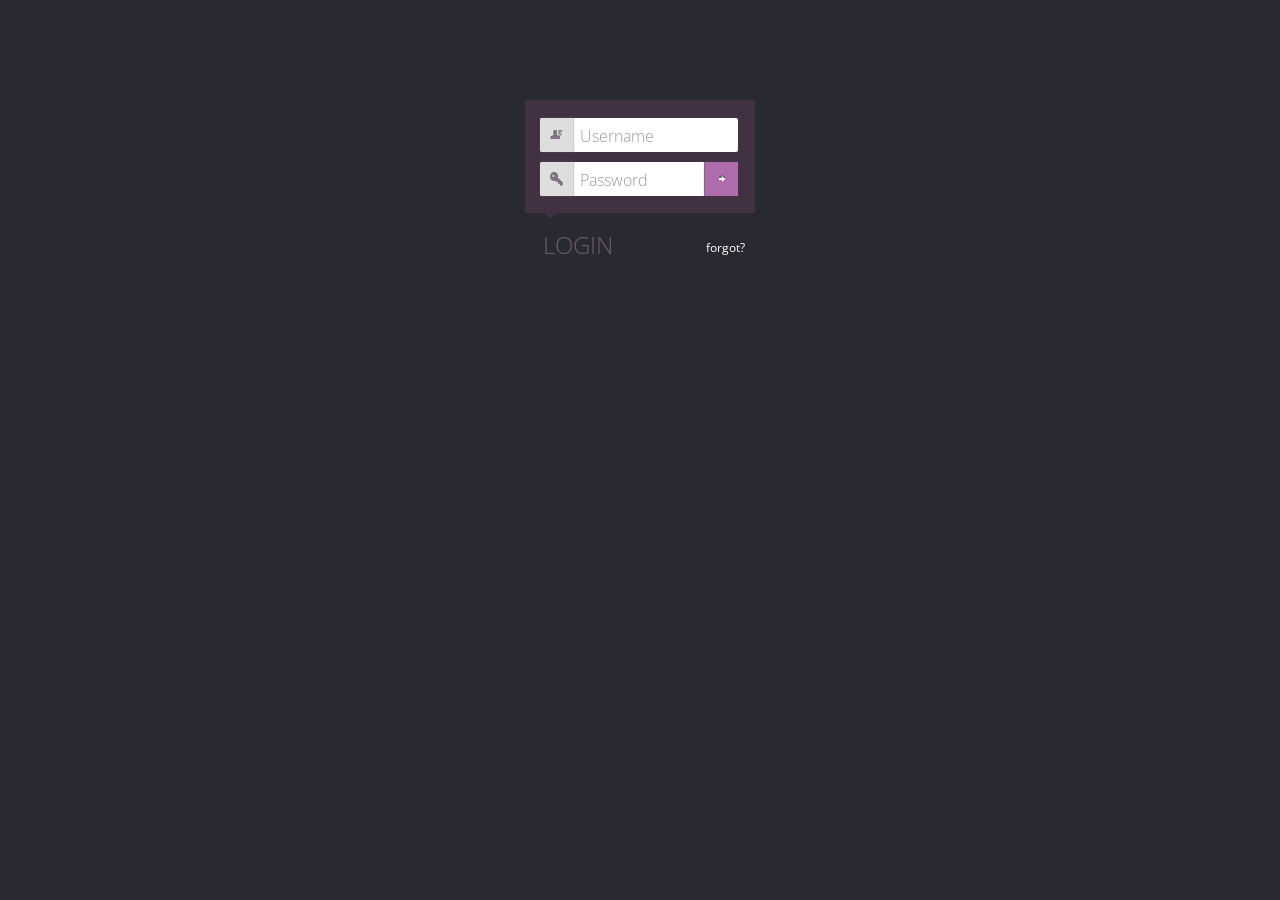
<file: pages/login.html>
<!DOCTYPE html>
<html lang='en'>
<head>
    <meta charset="UTF-8" /> 
    <title>
        Login Page
    </title>
    <link rel="stylesheet" type="text/css" href="../css/login.css" />
</head>
<body> <!-- Copy the snippet beween the body tags and use it in your website, if required -->

<form id="form" name="form" method="post">
    <div id="block">
        <label id="user" for="name">p</label>
        <input type="text" name="uname" id="uname" placeholder="Username" required/>
        <label id="pass" for="password">k</label>
        <input type="password" name="upassword" id="upassword" placeholder="Password" required />
        <input type="submit" id="submit" name="submit" value="a" onclick="login(this.form)"/>
    </div>
</form>
<div id="option"> 
    <p>Login</p> 
    <a href="#" onClick="credential()">forgot?</a>
</div>
<p id="usercred">&nbsp;</p>
<p id="passcred">&nbsp;</p>
<script src="../js/bootstrap.min.js"></script> 
</body>

</html>
</file>
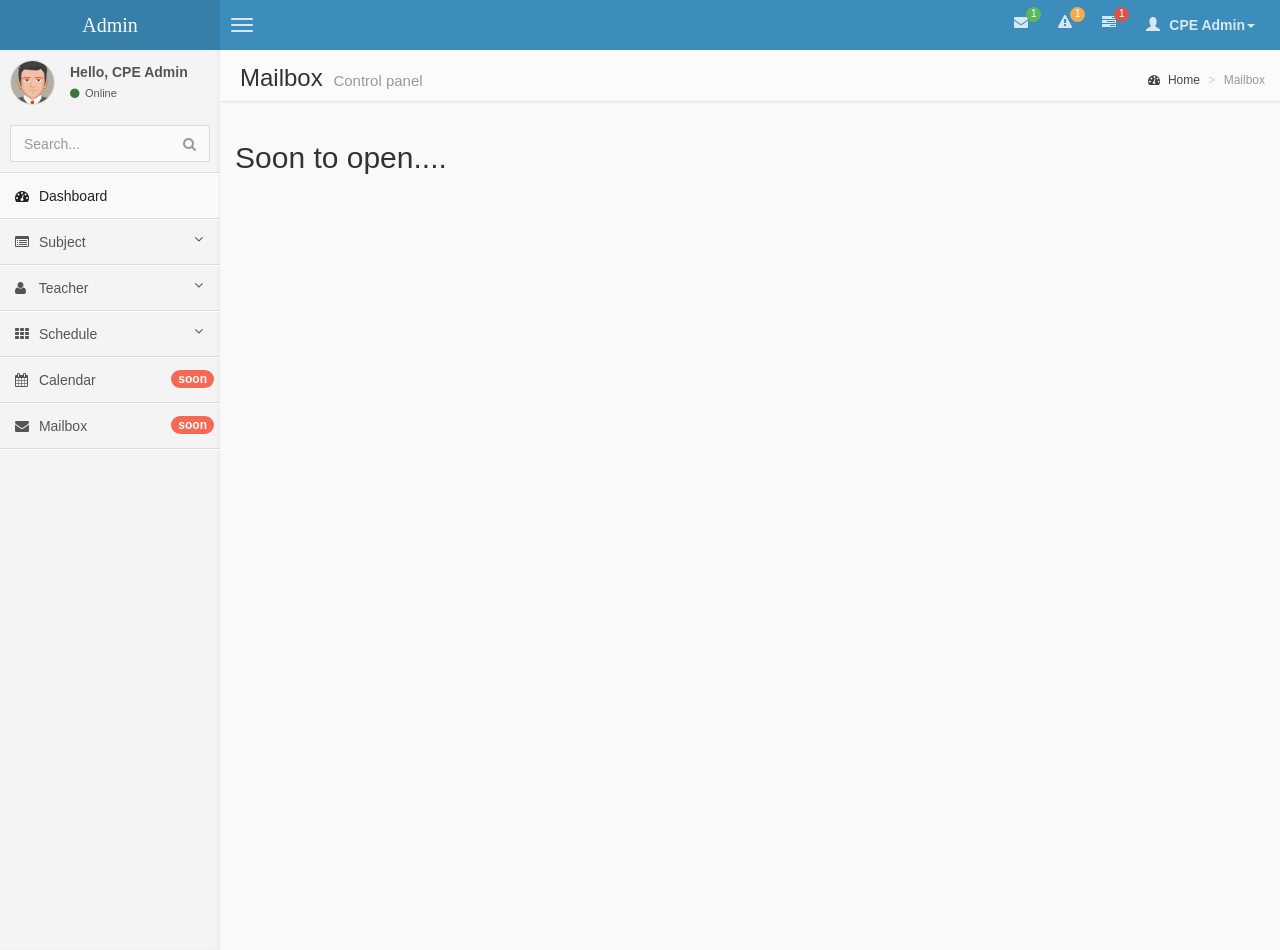
<file: pages/mailbox.html>
<!-- <!DOCTYPE html> -->
<html lang="en">
  <head>
    <meta charset="utf-8">
    <meta http-equiv="X-UA-Compatible" content="IE=edge">
    <meta content='width=device-width, initial-scale=1, maximum-scale=1, user-scalable=no' name='viewport'>
    <!-- The above 3 meta tags *must* come first in the head; any other head content must come *after* these tags -->
    <title>USC Automatic Subject Scheduler</title>

    <!-- Bootstrap -->
    <link href="../css/bootstrap.min.css" rel="stylesheet" type="text/css" />
    <!-- font Awesome -->
    <link href="../css/font-awesome.min.css" rel="stylesheet" type="text/css" />
    <!-- Ionicons -->
    <link href="../css/ionicons.min.css" rel="stylesheet" type="text/css" />
    <!-- Theme style -->
    <link href="../css/style.css" rel="stylesheet" type="text/css" />

    <!-- HTML5 shim and Respond.js for IE8 support of HTML5 elements and media queries -->
    <!-- WARNING: Respond.js doesn't work if you view the page via file:// -->
    <!--[if lt IE 9]>
      <script src="https://oss.maxcdn.com/html5shiv/3.7.2/html5shiv.min.js"></script>
      <script src="https://oss.maxcdn.com/respond/1.4.2/respond.min.js"></script>
    <![endif]-->
  </head>
  <body class="skin-blue">
    <header class="header">
            <a href="overview.html" class="logo">
                <!-- Add the class icon to your logo image or logo icon to add the margining -->
                Admin
            </a>

            <!-- Header Navbar: style can be found in header.less -->
            <nav class="navbar navbar-static-top" role="navigation">
                <!-- Sidebar toggle button-->
                <a href="#" class="navbar-btn sidebar-toggle" data-toggle="offcanvas" role="button">
                    <span class="sr-only">Toggle navigation</span>
                    <span class="icon-bar"></span>
                    <span class="icon-bar"></span>
                    <span class="icon-bar"></span>
                </a>
                <div class="navbar-right">
                    <ul class="nav navbar-nav">
                        <!-- Messages: style can be found in dropdown.less-->
                        <li class="dropdown messages-menu">
                            <a href="#" class="dropdown-toggle" data-toggle="dropdown">
                                <i class="fa fa-envelope"></i>
                                <span class="label label-success">1</span>
                            </a>
                            <ul class="dropdown-menu">
                                <li class="header">You have new messages</li>
                                
                                <li class="footer"><a href="#">See All Messages</a></li>
                            </ul>
                        </li>
                        <!-- Notifications: style can be found in dropdown.less -->
                        <li class="dropdown notifications-menu">
                            <a href="#" class="dropdown-toggle" data-toggle="dropdown">
                                <i class="fa fa-warning"></i>
                                <span class="label label-warning">1</span>
                            </a>
                            <ul class="dropdown-menu">
                                <li class="header">You have new notifications</li>
                                
                                <li class="footer"><a href="#">View all</a></li>
                            </ul>
                        </li>
                        <!-- Tasks: style can be found in dropdown.less -->
                        <li class="dropdown tasks-menu">
                            <a href="#" class="dropdown-toggle" data-toggle="dropdown">
                                <i class="fa fa-tasks"></i>
                                <span class="label label-danger">1</span>
                            </a>
                            <ul class="dropdown-menu">
                                <li class="header">You have new tasks</li>
                                
                                <li class="footer">
                                    <a href="#">View all tasks</a>
                                </li>
                            </ul>
                        </li>
                        <!-- User Account: style can be found in dropdown.less -->
                        <li class="dropdown user user-menu">
                            <a href="#" class="dropdown-toggle" data-toggle="dropdown">
                                <i class="glyphicon glyphicon-user"></i>
                                <span>CPE Admin<i class="caret"></i></span>
                            </a>
                            <ul class="dropdown-menu">
                                <!-- User image -->
                                <li class="user-header bg-light-blue">
                                    <img src="../img/avatar.png" class="img-circle" alt="User Image" />
                                    <p>
                                        CPE Admin - System Adminstrator
                                        <small>Member since July 2015</small>
                                    </p>
                                </li>
                                <!-- Menu Body -->
                                <li class="user-body">
                                    <div class="col-xs-4 text-center">
                                        <a href="#">Followers</a>
                                    </div>
                                    <div class="col-xs-4 text-center">
                                        <a href="#">Sales</a>
                                    </div>
                                    <div class="col-xs-4 text-center">
                                        <a href="#">Friends</a>
                                    </div>
                                </li>
                                <!-- Menu Footer-->
                                <li class="user-footer">
                                    <div class="pull-left">
                                        <a href="#" class="btn btn-default btn-flat">Profile</a>
                                    </div>
                                    <div class="pull-right">
                                        <a href="../index.html" class="btn btn-default btn-flat">Sign out</a>
                                    </div>
                                </li>
                            </ul>
                        </li>
                    </ul>
                </div>
            </nav>
        </header>
        <div class="wrapper row-offcanvas row-offcanvas-left">
            <!-- Left side column. contains the logo and sidebar -->
            <aside class="left-side sidebar-offcanvas">                
                <!-- sidebar: style can be found in sidebar.less -->
                <section class="sidebar">
                    <!-- Sidebar user panel -->
                    <div class="user-panel">
                        <div class="pull-left image">
                            <img src="../img/avatar.png" class="img-circle" alt="User Image" />
                        </div>
                        <div class="pull-left info">
                            <p>Hello, CPE Admin</p>

                            <a href="#"><i class="fa fa-circle text-success"></i> Online</a>
                        </div>
                    </div>
                    <!-- search form -->
                    <form action="#" method="get" class="sidebar-form">
                        <div class="input-group">
                            <input type="text" name="q" class="form-control" placeholder="Search..."/>
                            <span class="input-group-btn">
                                <button type='submit' name='seach' id='search-btn' class="btn btn-flat"><i class="fa fa-search"></i></button>
                            </span>
                        </div>
                    </form>
                    <!-- /.search form -->
                    <!-- sidebar menu: : style can be found in sidebar.less -->
                    <ul class="sidebar-menu">
                        <li class="active">
                            <a href="overview.html">
                                <i class="fa fa-dashboard"></i> <span>Dashboard</span>
                            </a>
                        </li>
                        <li>
                            <a href="#" onClick="displayTab(0)">
                                <i class="fa fa-list-alt"></i> <span>Subject</span>
                                <i class="fa fa-angle-down pull-right"></i>
                            </a> 
                            <ul class="treeview-menu">
                              <li><a href="csubject.html"><i class="fa fa-angle-double-right"></i> Create Subject</a></li>
                              <li><a href="msubject.html"><i class="fa fa-angle-double-right"></i> Manage Subject</a></li>
                            </ul>
                        </li>
                        <li class="treeview">
                            <a href="#" onClick="displayTab(1)">
                                <i class="fa fa-user"></i>
                                <span>Teacher</span>
                                    <i class="fa fa-angle-down pull-right"></i>
                                </a>
                                <ul class="treeview-menu">
                                    <li><a href="cteacher.html"><i class="fa fa-angle-double-right"></i> Create Teacher</a></li>
                                    <li><a href="mteacher.html"><i class="fa fa-angle-double-right"></i> Manage Teacher</a></li>
                                </ul>
                            </li>
                            <li class="treeview">
                                <a href="#" onClick="displayTab(2)">
                                    <i class="fa fa-th"></i>
                                    <span>Schedule</span>
                                    <i class="fa fa-angle-down pull-right"></i>
                                </a>
                                <ul class="treeview-menu">
                              <li><a href="cbuild.html"><i class="fa fa-angle-double-right"></i> Create Building</a></li>
                              <li><a href="croom.html"><i class="fa fa-angle-double-right"></i> Create Room</a></li>
                              <!-- <li><a href="cdp.html"><i class="fa fa-angle-double-right"></i> Customize Day/Period</a></li> -->
                              <li><a href="csched.html"><i class="fa fa-angle-double-right"></i> Create Schedule</a></li>
                            </ul>
                        </li>
                        <li>
                            <a href="../pages/calendar.html">
                                <i class="fa fa-calendar"></i> <span>Calendar</span>
                                <small class="badge pull-right bg-red">soon</small>
                            </a>
                        </li>
                        <li>
                            <a href="../pages/mailbox.html">
                                <i class="fa fa-envelope"></i> <span>Mailbox</span>
                                <small class="badge pull-right bg-red">soon</small>
                            </a>
                        </li>
                    </ul>
                </section>
                <!-- /.sidebar -->
            </aside>

            <!-- Right side column. Contains the navbar and content of the page -->
            <aside class="right-side">                
                <!-- Content Header (Page header) -->
                <section class="content-header">
                    <h1>
                        Mailbox
                        <small>Control panel</small>
                    </h1>
                    <ol class="breadcrumb">
                        <li><a href="#"><i class="fa fa-dashboard"></i> Home</a></li>
                        <li class="active">Mailbox</li>
                    </ol>
                </section>

                <!-- Main content -->
                <section class="content">
                <h2>Soon to open.... </h2>

                </section><!-- /.content -->
            </aside><!-- /.right-side -->
        </div><!-- ./wrapper -->

    <!-- jQuery 2.0.2 -->
    <script src="../js/jquery-2.1.4.min.js" type="text/javascript"></script>
    <!-- jQuery UI 1.10.3 -->
    <script src="../js/jquery-ui-1.10.3.min.js" type="text/javascript"></script>
    <!-- Include all compiled plugins (below), or include individual files as needed -->
    <script src="../js/bootstrap.min.js"></script>    
    <script src="../js/ctabs.js"></script>    
  </body>
</html>
</file>
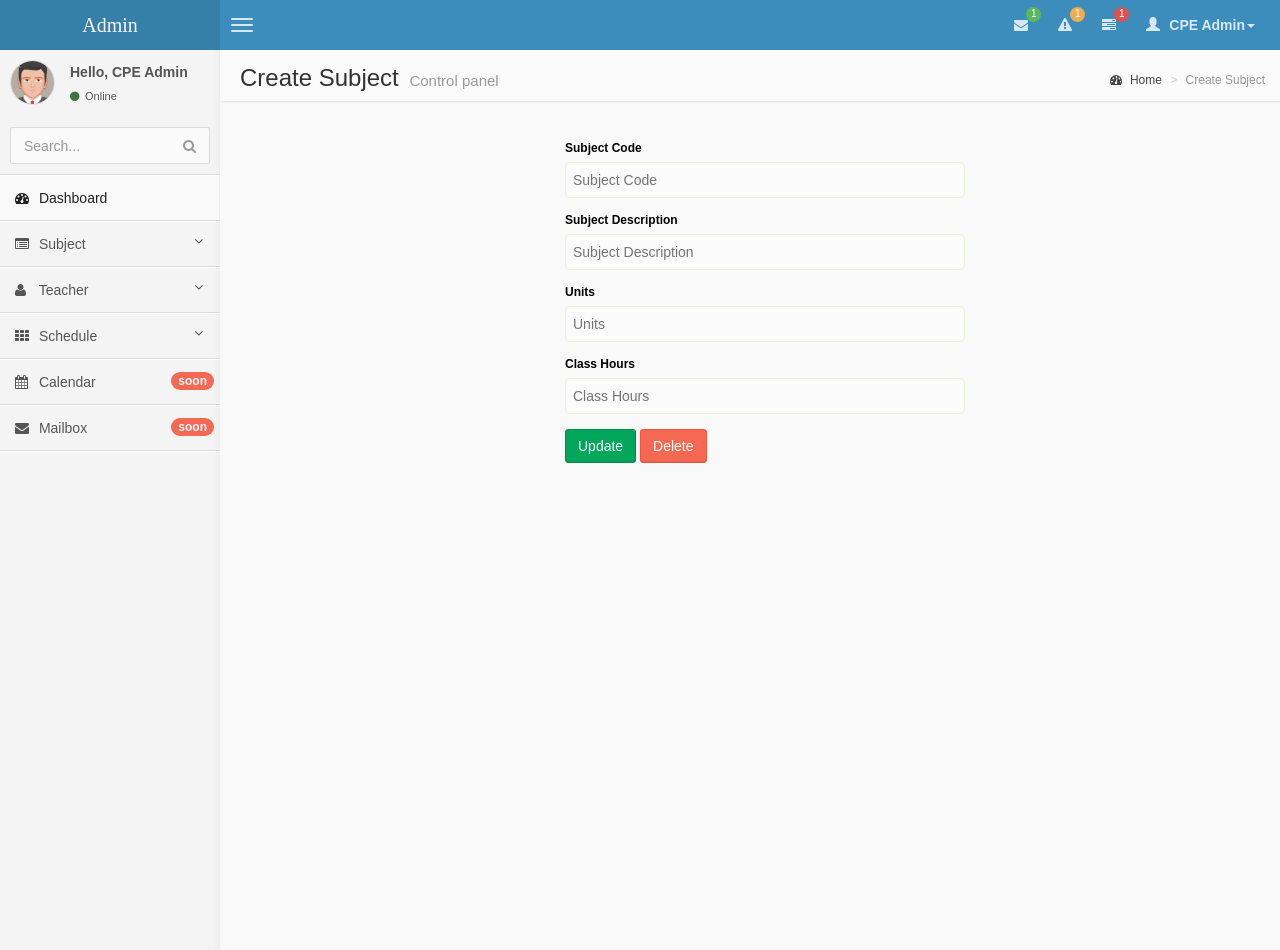
<file: pages/msubject.html>
<!DOCTYPE html>
<html lang="en">
  <head>
    <meta charset="utf-8">
    <meta http-equiv="X-UA-Compatible" content="IE=edge">
    <meta content='width=device-width, initial-scale=1, maximum-scale=1, user-scalable=no' name='viewport'>
    <!-- The above 3 meta tags *must* come first in the head; any other head content must come *after* these tags -->
    <title>USC Automatic Subject Scheduler</title>

    <!-- Bootstrap -->
    <link href="../css/bootstrap.min.css" rel="stylesheet" type="text/css" />
    <!-- font Awesome -->
    <link href="../css/font-awesome.min.css" rel="stylesheet" type="text/css" />
    <!-- Ionicons -->
    <link href="../css/ionicons.min.css" rel="stylesheet" type="text/css" />
    <!-- Theme style -->
    <link href="../css/style.css" rel="stylesheet" type="text/css" />
    <!-- Theme style -->
    <link href="../css/ctabs.css" rel="stylesheet" type="text/css" />

    <!-- HTML5 shim and Respond.js for IE8 support of HTML5 elements and media queries -->
    <!-- WARNING: Respond.js doesn't work if you view the page via file:// -->
    <!--[if lt IE 9]>
      <script src="https://oss.maxcdn.com/html5shiv/3.7.2/html5shiv.min.js"></script>
      <script src="https://oss.maxcdn.com/respond/1.4.2/respond.min.js"></script>
    <![endif]-->
  </head>
  <body class="skin-blue">
    <header class="header">
            <a href="overview.html" class="logo">
                <!-- Add the class icon to your logo image or logo icon to add the margining -->
                Admin
            </a>

            <!-- Header Navbar: style can be found in header.less -->
            <nav class="navbar navbar-static-top" role="navigation">
                <!-- Sidebar toggle button-->
                <a href="#" class="navbar-btn sidebar-toggle" data-toggle="offcanvas" role="button">
                    <span class="sr-only">Toggle navigation</span>
                    <span class="icon-bar"></span>
                    <span class="icon-bar"></span>
                    <span class="icon-bar"></span>
                </a>
                <div class="navbar-right">
                    <ul class="nav navbar-nav">
                        <!-- Messages: style can be found in dropdown.less-->
                        <li class="dropdown messages-menu">
                            <a href="#" class="dropdown-toggle" data-toggle="dropdown">
                                <i class="fa fa-envelope"></i>
                                <span class="label label-success">1</span>
                            </a>
                            <ul class="dropdown-menu">
                                <li class="header">You have new messages</li>
                                <li class="footer"><a href="#">See All Messages</a></li>
                            </ul>
                        </li>
                        <!-- Notifications: style can be found in dropdown.less -->
                        <li class="dropdown notifications-menu">
                            <a href="#" class="dropdown-toggle" data-toggle="dropdown">
                                <i class="fa fa-warning"></i>
                                <span class="label label-warning">1</span>
                            </a>
                            <ul class="dropdown-menu">
                                <li class="header">You have new notifications</li>
                                
                                <li class="footer"><a href="#">View all</a></li>
                            </ul>
                        </li>
                        <!-- Tasks: style can be found in dropdown.less -->
                        <li class="dropdown tasks-menu">
                            <a href="#" class="dropdown-toggle" data-toggle="dropdown">
                                <i class="fa fa-tasks"></i>
                                <span class="label label-danger">1</span>
                            </a>
                            <ul class="dropdown-menu">
                                <li class="header">You have new tasks</li>
                                
                                <li class="footer">
                                    <a href="#">View all tasks</a>
                                </li>
                            </ul>
                        </li>
                        <!-- User Account: style can be found in dropdown.less -->
                        <li class="dropdown user user-menu">
                            <a href="#" class="dropdown-toggle" data-toggle="dropdown">
                                <i class="glyphicon glyphicon-user"></i>
                                <span>CPE Admin<i class="caret"></i></span>
                            </a>
                            <ul class="dropdown-menu">
                                <!-- User image -->
                                <li class="user-header bg-light-blue">
                                    <img src="../img/avatar.png" class="img-circle" alt="User Image" />
                                    <p>
                                        CPE Admin - System Adminstrator
                                        <small>Member since July 2015</small>
                                    </p>
                                </li>
                                <!-- Menu Body -->
                                <li class="user-body">
                                    <div class="col-xs-4 text-center">
                                        <a href="#">Followers</a>
                                    </div>
                                    <div class="col-xs-4 text-center">
                                        <a href="#">Sales</a>
                                    </div>
                                    <div class="col-xs-4 text-center">
                                        <a href="#">Friends</a>
                                    </div>
                                </li>
                                <!-- Menu Footer-->
                                <li class="user-footer">
                                    <div class="pull-left">
                                        <a href="#" class="btn btn-default btn-flat">Profile</a>
                                    </div>
                                    <div class="pull-right">
                                        <a href="../pages/login.html" class="btn btn-default btn-flat">Sign out</a>
                                    </div>
                                </li>
                            </ul>
                        </li>
                    </ul>
                </div>
            </nav>
        </header>
        <div class="wrapper row-offcanvas row-offcanvas-left">
            <!-- Left side column. contains the logo and sidebar -->
            <aside class="left-side sidebar-offcanvas">                
                <!-- sidebar: style can be found in sidebar.less -->
                <section class="sidebar">
                    <!-- Sidebar user panel -->
                    <div class="user-panel">
                        <div class="pull-left image">
                            <img src="../img/avatar.png" class="img-circle" alt="User Image" />
                        </div>
                        <div class="pull-left info">
                            <p>Hello, CPE Admin</p>

                            <a href="#"><i class="fa fa-circle text-success"></i> Online</a>
                        </div>
                    </div>
                    <!-- search form -->
                    <form action="#" method="get" class="sidebar-form">
                        <div class="input-group">
                            <input type="text" name="q" class="form-control" placeholder="Search..."/>
                            <span class="input-group-btn">
                                <button type='submit' name='seach' id='search-btn' class="btn btn-flat"><i class="fa fa-search"></i></button>
                            </span>
                        </div>
                    </form>
                    <!-- /.search form -->
                    <!-- sidebar menu: : style can be found in sidebar.less -->
                    <ul class="sidebar-menu">
                        <li class="active">
                            <a href="overview.html">
                                <i class="fa fa-dashboard"></i> <span>Dashboard</span>
                            </a>
                        </li>
                        <li class="treeview">
                            <a href="#" onClick="displayTab(0)">
                                <i class="fa fa-list-alt"></i> <span>Subject</span>
                                <i class="fa fa-angle-down pull-right"></i>
                            </a> 
                            <ul class="treeview-menu">
                              <li><a href="#"><i class="fa fa-angle-double-right"></i> Create Subject</a></li>
                              <li><a href="../pages/msubject.html"><i class="fa fa-angle-double-right"></i> Manage Subject</a></li>
                            </ul>
                        </li>
                        <li class="treeview">
                            <a href="#" onClick="displayTab(1)">
                                <i class="fa fa-user"></i>
                                <span>Teacher</span>
                                <i class="fa fa-angle-down pull-right"></i>
                            </a>
                            <ul class="treeview-menu">
                                <li><a href="../pages/cteacher.html"><i class="fa fa-angle-double-right"></i> Create Teacher</a></li>
                                <li><a href="../pages/mteacher.html"><i class="fa fa-angle-double-right"></i> Manage Teacher</a></li>
                            </ul>
                        </li>
                        <li class="treeview">
                            <a href="#" onClick="displayTab(2)">
                                <i class="fa fa-th"></i>
                                <span>Schedule</span>
                                <i class="fa fa-angle-down pull-right"></i>
                            </a>
                            <ul class="treeview-menu">
                              <li><a href="cbuild.html"><i class="fa fa-angle-double-right"></i> Create Building</a></li>
                              <li><a href="croom.html"><i class="fa fa-angle-double-right"></i> Create Room</a></li>
                              <!-- <li><a href="cdp.html"><i class="fa fa-angle-double-right"></i> Customize Day/Period</a></li> -->
                              <li><a href=".csched.html"><i class="fa fa-angle-double-right"></i> Create Schedule</a></li>
                            </ul>
                        </li>
                        <li>
                            <a href="../pages/calendar.html">
                                <i class="fa fa-calendar"></i> <span>Calendar</span>
                                <small class="badge pull-right bg-red">soon</small>
                            </a>
                        </li>
                        <li>
                            <a href="../pages/mailbox.html">
                                <i class="fa fa-envelope"></i> <span>Mailbox</span>
                                <small class="badge pull-right bg-red">soon</small>
                            </a>
                        </li>
                    </ul>
                </section>
                <!-- /.sidebar -->
            </aside>

            <!-- Right side column. Contains the navbar and content of the page -->
            <aside class="right-side">                
                <!-- Content Header (Page header) -->
                <section class="content-header">
                    <h1>
                        Create Subject
                        <small>Control panel</small>
                    </h1>
                    <ol class="breadcrumb">
                        <li><a href="#"><i class="fa fa-dashboard"></i> Home</a></li>
                        <li class="active">Create Subject</li>
                    </ol>
                </section>

                <!-- Main content -->
                <section class="content">
                <div  class="form">
                    <form id="contactform"> 
                        <p class="contact"><label for="lname">Subject Code</label></p> 
                        <input class="sample" id="scode" name="scode" placeholder="Subject Code" required="" tabindex="1" type="text"> 
                         
                        <p class="contact"><label for="fname">Subject Description</label></p> 
                        <input class="sample" id="sdesc" name="sdesc" placeholder="Subject Description" required="" tabindex="1" type="text"> 

                        <p class="contact"><label for="fname">Units</label></p> 
                        <input id="units" name="units" placeholder="Units" required="" tabindex="1" type="text"> 
                
                        <p class="contact"><label for="fname">Class Hours</label></p> 
                        <input id="chours" name="chours" placeholder="Class Hours" required="" tabindex="1" type="text"> 

                        
                        <!-- <input class="buttom" name="submit" id="submit" tabindex="5" value="Create" type="submit">  -->
                        <button class="btn btn-success" name="submit" id="submit" tabindex="5" value="Update" type="submit">Update</button> 
                        <button class="btn btn-danger" name="delete" id="delete" tabindex="10" value="Delete" type="submit">Delete</button>     
                     </form> 
                </div>      

                

                </section><!-- /.content -->
            </aside><!-- /.right-side -->
        </div><!-- ./wrapper -->


    <!-- jQuery 2.0.2 -->
    <script src="../js/jquery-2.1.4.min.js" type="text/javascript"></script>
    <!-- jQuery UI 1.10.3 -->
    <script src="../js/jquery-ui-1.10.3.min.js" type="text/javascript"></script>
    <!-- Include all compiled plugins (below), or include individual files as needed -->
    <script src="../js/bootstrap.min.js"></script>     
    <script src="../js/ctabs.js"></script>    
  </body>
</html>
</file>
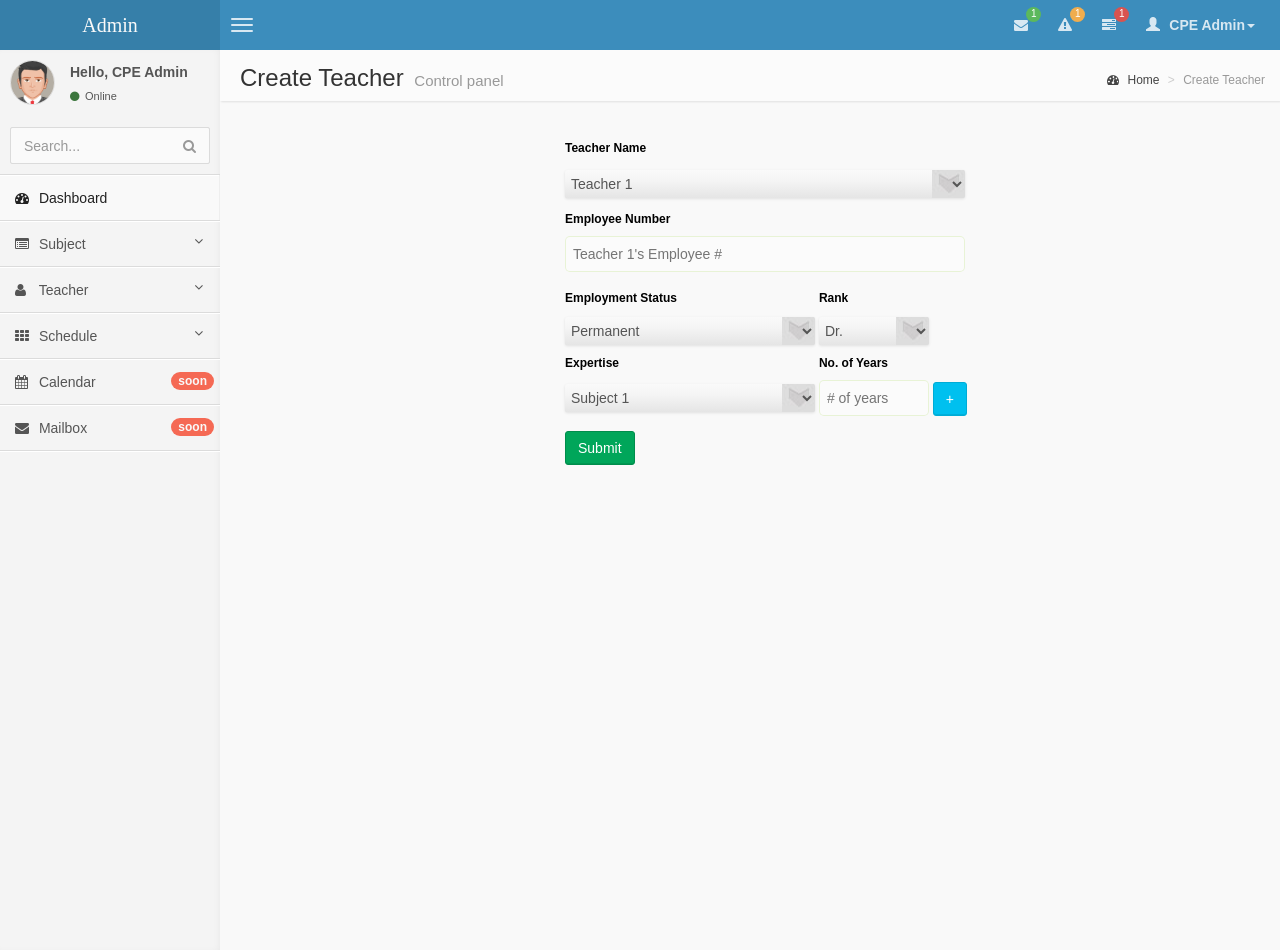
<file: pages/mteacher.html>
<!DOCTYPE html>
<html lang="en">
  <head>
    <meta charset="utf-8">
    <meta http-equiv="X-UA-Compatible" content="IE=edge">
    <meta content='width=device-width, initial-scale=1, maximum-scale=1, user-scalable=no' name='viewport'>
    <!-- The above 3 meta tags *must* come first in the head; any other head content must come *after* these tags -->
    <title>USC Automatic Subject Scheduler</title>

    <!-- Bootstrap -->
    <link href="../css/bootstrap.min.css" rel="stylesheet" type="text/css" />
    <!-- font Awesome -->
    <link href="../css/font-awesome.min.css" rel="stylesheet" type="text/css" />
    <!-- Ionicons -->
    <link href="../css/ionicons.min.css" rel="stylesheet" type="text/css" />
    <!-- Theme style -->
    <link href="../css/style.css" rel="stylesheet" type="text/css" />
    <!-- Theme style -->
    <link href="../css/ctabs.css" rel="stylesheet" type="text/css" />

    <!-- HTML5 shim and Respond.js for IE8 support of HTML5 elements and media queries -->
    <!-- WARNING: Respond.js doesn't work if you view the page via file:// -->
    <!--[if lt IE 9]>
      <script src="https://oss.maxcdn.com/html5shiv/3.7.2/html5shiv.min.js"></script>
      <script src="https://oss.maxcdn.com/respond/1.4.2/respond.min.js"></script>
    <![endif]-->
  </head>
  <body class="skin-blue">
    <header class="header">
            <a href="overview.html" class="logo">
                <!-- Add the class icon to your logo image or logo icon to add the margining -->
                Admin
            </a>

            <!-- Header Navbar: style can be found in header.less -->
            <nav class="navbar navbar-static-top" role="navigation">
                <!-- Sidebar toggle button-->
                <a href="#" class="navbar-btn sidebar-toggle" data-toggle="offcanvas" role="button">
                    <span class="sr-only">Toggle navigation</span>
                    <span class="icon-bar"></span>
                    <span class="icon-bar"></span>
                    <span class="icon-bar"></span>
                </a>
                <div class="navbar-right">
                    <ul class="nav navbar-nav">
                        <!-- Messages: style can be found in dropdown.less-->
                        <li class="dropdown messages-menu">
                            <a href="#" class="dropdown-toggle" data-toggle="dropdown">
                                <i class="fa fa-envelope"></i>
                                <span class="label label-success">1</span>
                            </a>
                            <ul class="dropdown-menu">
                                <li class="header">You have new messages</li>
                                <li class="footer"><a href="#">See All Messages</a></li>
                            </ul>
                        </li>
                        <!-- Notifications: style can be found in dropdown.less -->
                        <li class="dropdown notifications-menu">
                            <a href="#" class="dropdown-toggle" data-toggle="dropdown">
                                <i class="fa fa-warning"></i>
                                <span class="label label-warning">1</span>
                            </a>
                            <ul class="dropdown-menu">
                                <li class="header">You have new notifications</li>
                                
                                <li class="footer"><a href="#">View all</a></li>
                            </ul>
                        </li>
                        <!-- Tasks: style can be found in dropdown.less -->
                        <li class="dropdown tasks-menu">
                            <a href="#" class="dropdown-toggle" data-toggle="dropdown">
                                <i class="fa fa-tasks"></i>
                                <span class="label label-danger">1</span>
                            </a>
                            <ul class="dropdown-menu">
                                <li class="header">You have new tasks</li>
                                
                                <li class="footer">
                                    <a href="#">View all tasks</a>
                                </li>
                            </ul>
                        </li>
                        <!-- User Account: style can be found in dropdown.less -->
                        <li class="dropdown user user-menu">
                            <a href="#" class="dropdown-toggle" data-toggle="dropdown">
                                <i class="glyphicon glyphicon-user"></i>
                                <span>CPE Admin<i class="caret"></i></span>
                            </a>
                            <ul class="dropdown-menu">
                                <!-- User image -->
                                <li class="user-header bg-light-blue">
                                    <img src="../img/avatar.png" class="img-circle" alt="User Image" />
                                    <p>
                                        CPE Admin - System Adminstrator
                                        <small>Member since July 2015</small>
                                    </p>
                                </li>
                                <!-- Menu Body -->
                                <li class="user-body">
                                    <div class="col-xs-4 text-center">
                                        <a href="#">Followers</a>
                                    </div>
                                    <div class="col-xs-4 text-center">
                                        <a href="#">Sales</a>
                                    </div>
                                    <div class="col-xs-4 text-center">
                                        <a href="#">Friends</a>
                                    </div>
                                </li>
                                <!-- Menu Footer-->
                                <li class="user-footer">
                                    <div class="pull-left">
                                        <a href="#" class="btn btn-default btn-flat">Profile</a>
                                    </div>
                                    <div class="pull-right">
                                        <a href="../pages/login.html" class="btn btn-default btn-flat">Sign out</a>
                                    </div>
                                </li>
                            </ul>
                        </li>
                    </ul>
                </div>
            </nav>
        </header>
        <div class="wrapper row-offcanvas row-offcanvas-left">
            <!-- Left side column. contains the logo and sidebar -->
            <aside class="left-side sidebar-offcanvas">                
                <!-- sidebar: style can be found in sidebar.less -->
                <section class="sidebar">
                    <!-- Sidebar user panel -->
                    <div class="user-panel">
                        <div class="pull-left image">
                            <img src="../img/avatar.png" class="img-circle" alt="User Image" />
                        </div>
                        <div class="pull-left info">
                            <p>Hello, CPE Admin</p>

                            <a href="#"><i class="fa fa-circle text-success"></i> Online</a>
                        </div>
                    </div>
                    <!-- search form -->
                    <form action="#" method="get" class="sidebar-form">
                        <div class="input-group">
                            <input type="text" name="q" class="form-control" placeholder="Search..."/>
                            <span class="input-group-btn">
                                <button type='submit' name='seach' id='search-btn' class="btn btn-flat"><i class="fa fa-search"></i></button>
                            </span>
                        </div>
                    </form>
                    <!-- /.search form -->
                    <!-- sidebar menu: : style can be found in sidebar.less -->
                    <ul class="sidebar-menu">
                        <li class="active">
                            <a href="overview.html">
                                <i class="fa fa-dashboard"></i> <span>Dashboard</span>
                            </a>
                        </li>
                        <li class="treeview">
                            <a href="#" onClick="displayTab(0)">
                                <i class="fa fa-list-alt"></i> <span>Subject</span>
                                <i class="fa fa-angle-down pull-right"></i>
                            </a> 
                            <ul class="treeview-menu">
                              <li><a href="../pages/csubject.html"><i class="fa fa-angle-double-right"></i> Create Subject</a></li>
                              <li><a href="m=../pages/msubject.html"><i class="fa fa-angle-double-right"></i> Manage Subject</a></li>
                            </ul>
                        </li>
                        <li class="treeview">
                            <a href="#" onClick="displayTab(1)">
                                <i class="fa fa-user"></i>
                                <span>Teacher</span>
                                <i class="fa fa-angle-down pull-right"></i>
                            </a>
                            <ul class="treeview-menu">
                                <li><a href="../pages/cteacher.html"><i class="fa fa-angle-double-right"></i> Create Teacher</a></li>
                                <li><a href="#"><i class="fa fa-angle-double-right"></i> Manage Teacher</a></li>
                            </ul>
                        </li>
                        <li class="treeview">
                            <a href="#" onClick="displayTab(2)">
                                <i class="fa fa-th"></i>
                                <span>Schedule</span>
                                <i class="fa fa-angle-down pull-right"></i>
                            </a>
                            <ul class="treeview-menu">
                              <li><a href="cbuild.html"><i class="fa fa-angle-double-right"></i> Create Building</a></li>
                              <li><a href="croom.html"><i class="fa fa-angle-double-right"></i> Create Room</a></li>
                              <!-- <li><a href="cdp.html"><i class="fa fa-angle-double-right"></i> Customize Day/Period</a></li> -->
                              <li><a href="csched.html"><i class="fa fa-angle-double-right"></i> Create Schedule</a></li>
                            </ul>
                        </li>
                        <li>
                            <a href="../pages/calendar.html">
                                <i class="fa fa-calendar"></i> <span>Calendar</span>
                                <small class="badge pull-right bg-red">soon</small>
                            </a>
                        </li>
                        <li>
                            <a href="../pages/mailbox.html">
                                <i class="fa fa-envelope"></i> <span>Mailbox</span>
                                <small class="badge pull-right bg-red">soon</small>
                            </a>
                        </li>
                    </ul>
                </section>
                <!-- /.sidebar -->
            </aside>

            <!-- Right side column. Contains the navbar and content of the page -->
            <aside class="right-side">                
                <!-- Content Header (Page header) -->
                <section class="content-header">
                    <h1>
                        Create Teacher
                        <small>Control panel</small>
                    </h1>
                    <ol class="breadcrumb">
                        <li><a href="#"><i class="fa fa-dashboard"></i> Home</a></li>
                        <li class="active">Create Teacher</li>
                    </ol>
                </section>

                <!-- Main content -->
                <section class="content">
                <div  class="form">
                    <form id="manageform" method="post"> 
                        <p class="contact"><label for="enum">Teacher Name</label></p> 
                        <select id="tname" class="select-style gender" onChange="UpdateInfo()">
                            <option value="Teacher 1">Teacher 1</option>
                            <option value="Teacher 2">Teacher 2</option>
                            <option value="Teacher 3">Teacher 3</option>
                            <option value="Teacher 4">Teacher 4</option>
                            <option value="Teacher 5">Teacher 5</option>
                        </select>

                        <p id="tpad" class="tpad"><label for="enum">Employee Number</label></p> 
                        <input id="enumber" name="enum" placeholder="Teacher 1's Employee #" type="text" disabled> 

                        <label id="exp" for="estat">Employment Status</label>
                        <label for="rank">Rank</label>
                        <select id="expbox" class="select-style gender" >
                            <option value="permanent">Permanent</option>
                            <option value="non-permanent">Non-permanent</option>
                            <option value="part-time">Part-time</option>
                        </select>

                        <select id="years" class="select-style gender" >
                            <option value="casual">Dr.</option>
                            <option value="regular">Prof.</option>
                            <option value="casual">Blah</option>
                            <option value="regular">Blah</option>
                        </select>

                        <label id="exp" class="tpad" for="expertise">Expertise</label> 
                        <label for="nyears">No. of Years</label>
                        <select id="expbox" name="expertise" class="select-style gender">
                            <option value="Subject 1">Subject 1</option>
                            <option value="Subject 2">Subject 2</option>
                            <option value="Subject 3">Subject 3</option>
                        </select>

                        <input id="years" name="years" placeholder="# of years" type="text"> 


                        <button type="button" class="btn btn-info" onClick="addRow(this)">+</button>

                        <span id="texp">&nbsp;</span>


          
                        <!-- <input class="buttom" name="submit" id="submit" tabindex="5" value="Create" type="submit">  -->
                        <button class="btn btn-success" name="submit" id="submit" tabindex="5" value="Create" type="submit">Submit</button>     
                     </form> 
                </div>      

                

                </section><!-- /.content -->
            </aside><!-- /.right-side -->
        </div><!-- ./wrapper -->


    <!-- jQuery 2.0.2 -->
    <script src="../js/jquery-2.1.4.min.js" type="text/javascript"></script>
    <!-- jQuery UI 1.10.3 -->
    <script src="../js/jquery-ui-1.10.3.min.js" type="text/javascript"></script>
    <!-- Include all compiled plugins (below), or include individual files as needed -->
    <script src="../js/bootstrap.min.js"></script> 
         
    <script src="../js/ctabs.js"></script>    
    </script>
  </body>
</html>
</file>
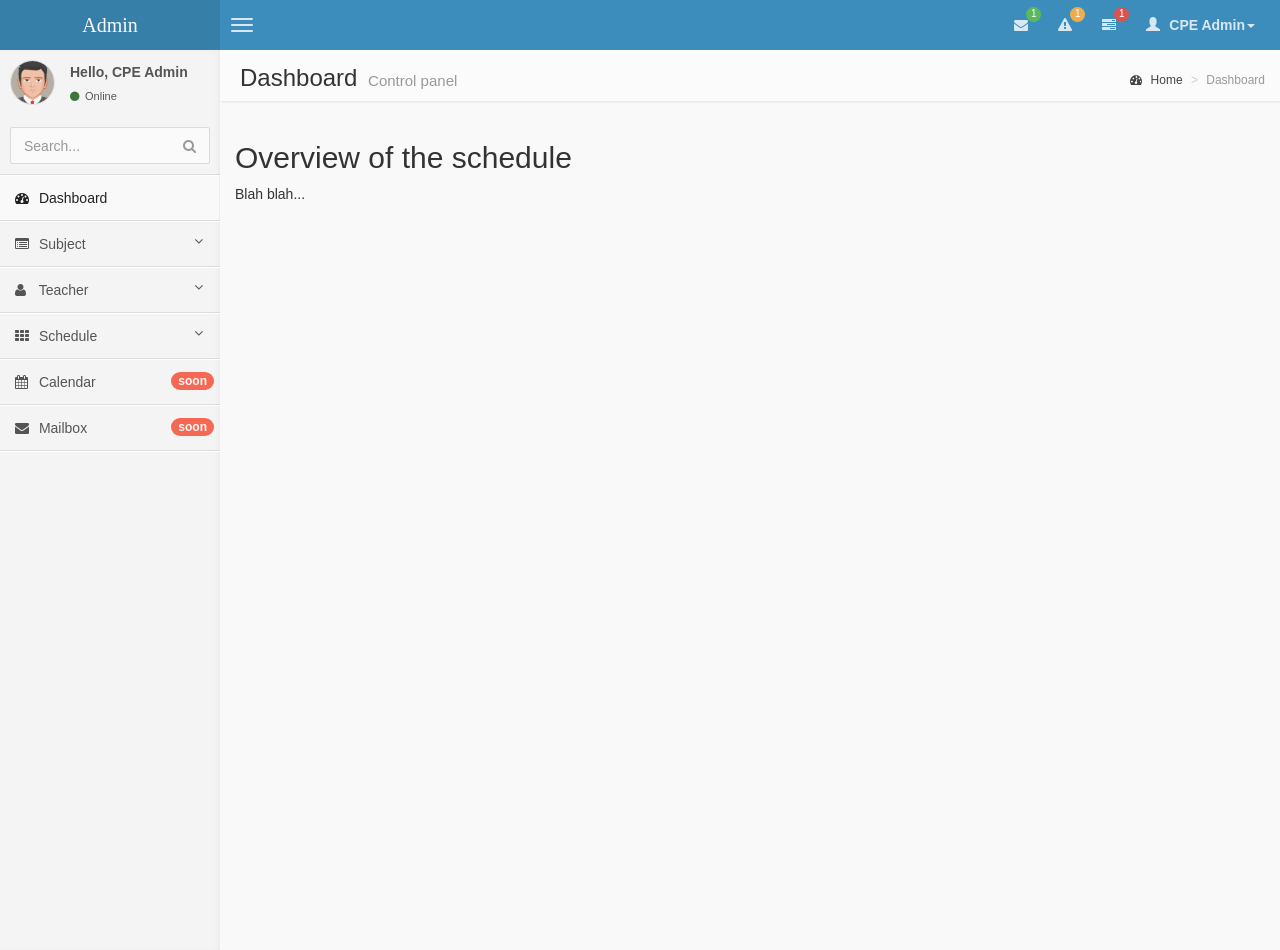
<file: pages/overview.html>
<!DOCTYPE html>
<html lang="en">
  <head>
    <meta charset="utf-8">
    <meta http-equiv="X-UA-Compatible" content="IE=edge">
    <meta content='width=device-width, initial-scale=1, maximum-scale=1, user-scalable=no' name='viewport'>
    <!-- The above 3 meta tags *must* come first in the head; any other head content must come *after* these tags -->
    <title>USC Automatic Subject Scheduler</title>

    <!-- Bootstrap -->
    <link href="../css/bootstrap.min.css" rel="stylesheet" type="text/css" />
    <!-- font Awesome -->
    <link href="../css/font-awesome.min.css" rel="stylesheet" type="text/css" />
    <!-- Ionicons -->
    <link href="../css/ionicons.min.css" rel="stylesheet" type="text/css" />
    <!-- Theme style -->
    <link href="../css/style.css" rel="stylesheet" type="text/css" />

    <!-- HTML5 shim and Respond.js for IE8 support of HTML5 elements and media queries -->
    <!-- WARNING: Respond.js doesn't work if you view the page via file:// -->
    <!--[if lt IE 9]>
      <script src="https://oss.maxcdn.com/html5shiv/3.7.2/html5shiv.min.js"></script>
      <script src="https://oss.maxcdn.com/respond/1.4.2/respond.min.js"></script>
    <![endif]-->
  </head>
  <body class="skin-blue">
      <header class="header">
            <a href="overview.html" class="logo">
                <!-- Add the class icon to your logo image or logo icon to add the margining -->
                Admin
            </a>

            <!-- Header Navbar: style can be found in header.less -->
            <nav class="navbar navbar-static-top" role="navigation">
                <!-- Sidebar toggle button-->
                <a href="#" class="navbar-btn sidebar-toggle" data-toggle="offcanvas" role="button">
                    <span class="sr-only">Toggle navigation</span>
                    <span class="icon-bar"></span>
                    <span class="icon-bar"></span>
                    <span class="icon-bar"></span>
                </a>
                <div class="navbar-right">
                    <ul class="nav navbar-nav">
                        <!-- Messages: style can be found in dropdown.less-->
                        <li class="dropdown messages-menu">
                            <a href="#" class="dropdown-toggle" data-toggle="dropdown">
                                <i class="fa fa-envelope"></i>
                                <span class="label label-success">1</span>
                            </a>
                            <ul class="dropdown-menu">
                                <li class="header">You have new messages</li>
                                <li class="footer"><a href="#">See All Messages</a></li>
                            </ul>
                        </li>
                        <!-- Notifications: style can be found in dropdown.less -->
                        <li class="dropdown notifications-menu">
                            <a href="#" class="dropdown-toggle" data-toggle="dropdown">
                                <i class="fa fa-warning"></i>
                                <span class="label label-warning">1</span>
                            </a>
                            <ul class="dropdown-menu">
                                <li class="header">You have new notifications</li>
                                
                                <li class="footer"><a href="#">View all</a></li>
                            </ul>
                        </li>
                        <!-- Tasks: style can be found in dropdown.less -->
                        <li class="dropdown tasks-menu">
                            <a href="#" class="dropdown-toggle" data-toggle="dropdown">
                                <i class="fa fa-tasks"></i>
                                <span class="label label-danger">1</span>
                            </a>
                            <ul class="dropdown-menu">
                                <li class="header">You have new tasks</li>
                                
                                <li class="footer">
                                    <a href="#">View all tasks</a>
                                </li>
                            </ul>
                        </li>
                        <!-- User Account: style can be found in dropdown.less -->
                        <li class="dropdown user user-menu">
                            <a href="#" class="dropdown-toggle" data-toggle="dropdown">
                                <i class="glyphicon glyphicon-user"></i>
                                <span>CPE Admin<i class="caret"></i></span>
                            </a>
                            <ul class="dropdown-menu">
                                <!-- User image -->
                                <li class="user-header bg-light-blue">
                                    <img src="../img/avatar.png" class="img-circle" alt="User Image" />
                                    <p>
                                        CPE Admin - System Adminstrator
                                        <small>Member since July 2015</small>
                                    </p>
                                </li>
                                <!-- Menu Body -->
                                <li class="user-body">
                                    <div class="col-xs-4 text-center">
                                        <a href="#">Followers</a>
                                    </div>
                                    <div class="col-xs-4 text-center">
                                        <a href="#">Sales</a>
                                    </div>
                                    <div class="col-xs-4 text-center">
                                        <a href="#">Friends</a>
                                    </div>
                                </li>
                                <!-- Menu Footer-->
                                <li class="user-footer">
                                    <div class="pull-left">
                                        <a href="#" class="btn btn-default btn-flat">Profile</a>
                                    </div>
                                    <div class="pull-right">
                                        <a href="../index.html" class="btn btn-default btn-flat">Sign out</a>
                                    </div>
                                </li>
                            </ul>
                        </li>
                    </ul>
                </div>
            </nav>
        </header>
        <div class="wrapper row-offcanvas row-offcanvas-left">
            <!-- Left side column. contains the logo and sidebar -->
            <aside class="left-side sidebar-offcanvas">                
                <!-- sidebar: style can be found in sidebar.less -->
                <section class="sidebar">
                    <!-- Sidebar user panel -->
                    <div class="user-panel">
                        <div class="pull-left image">
                            <img src="../img/avatar.png" class="img-circle" alt="User Image" />
                        </div>
                        <div class="pull-left info">
                            <p>Hello, CPE Admin</p>

                            <a href="#"><i class="fa fa-circle text-success"></i> Online</a>
                        </div>
                    </div>
                    <!-- search form -->
                    <form action="#" method="get" class="sidebar-form">
                        <div class="input-group">
                            <input type="text" name="q" class="form-control" placeholder="Search..."/>
                            <span class="input-group-btn">
                                <button type='submit' name='seach' id='search-btn' class="btn btn-flat"><i class="fa fa-search"></i></button>
                            </span>
                        </div>
                    </form>
                    <!-- /.search form -->
                    <!-- sidebar menu: : style can be found in sidebar.less -->
                    <ul class="sidebar-menu">
                        <li class="active">
                            <a href="overview.html">
                                <i class="fa fa-dashboard"></i> <span>Dashboard</span>
                            </a>
                        </li>
                        <li class="treeview">
                            <a href="#" onClick="displayTab(0)">
                                <i class="fa fa-list-alt"></i> <span>Subject</span>
                                <i class="fa fa-angle-down pull-right"></i>
                            </a> 
                            <ul class="treeview-menu">
                              <li><a href="csubject.html"><i class="fa fa-angle-double-right"></i> Create Subject</a></li>
                              <li><a href="msubject.html"><i class="fa fa-angle-double-right"></i> Manage Subject</a></li>
                            </ul>
                        </li>
                        <li class="treeview">
                            <a href="#" onClick="displayTab(1)">
                                <i class="fa fa-user"></i>
                                <span>Teacher</span>
                                <i class="fa fa-angle-down pull-right"></i>
                            </a>
                            <ul class="treeview-menu">
                                <li><a href="cteacher.html"><i class="fa fa-angle-double-right"></i> Create Teacher</a></li>
                                <li><a href="mteacher.html"><i class="fa fa-angle-double-right"></i> Manage Teacher</a></li>
                            </ul>
                        </li>
                        <li class="treeview">
                            <a href="#" onClick="displayTab(2)">
                                <i class="fa fa-th"></i>
                                <span>Schedule</span>
                                <i class="fa fa-angle-down pull-right"></i>
                            </a>
                            <ul class="treeview-menu">
                              <li><a href="cbuild.html"><i class="fa fa-angle-double-right"></i> Create Building</a></li>
                              <li><a href="croom.html"><i class="fa fa-angle-double-right"></i> Create Room</a></li>
                              <!-- <li><a href="index.html"><i class="fa fa-angle-double-right"></i> Customize Day/Period</a></li> -->
                              <li><a href="csched.html"><i class="fa fa-angle-double-right"></i> Create Schedule</a></li>
                            </ul>
                        </li>
                        <li>
                            <a href="calendar.html">
                                <i class="fa fa-calendar"></i> <span>Calendar</span>
                                <small class="badge pull-right bg-red">soon</small>
                            </a>
                        </li>
                        <li>
                            <a href="mailbox.html">
                                <i class="fa fa-envelope"></i> <span>Mailbox</span>
                                <small class="badge pull-right bg-red">soon</small>
                            </a>
                        </li>
                    </ul>
                </section>
                <!-- /.sidebar -->
            </aside>

        </div><!-- ./wrapper -->

        <div>
            <!-- Right side column. Contains the navbar and content of the page -->
            <aside class="right-side">                
                <!-- Content Header (Page header) -->
                <section class="content-header">
                    <h1>
                        Dashboard
                        <small>Control panel</small>
                    </h1>
                    <ol class="breadcrumb">
                        <li><a href="#"><i class="fa fa-dashboard"></i> Home</a></li>
                        <li class="active">Dashboard</li>
                    </ol>
                </section>

                <!-- Main content -->
                <section class="content">
                <h2>Overview of the schedule</h2>
                <p>Blah blah...</p>

                

                </section><!-- /.content -->
            </aside><!-- /.right-side -->
        </div><!-- ./wrapper -->


    <!-- jQuery 2.0.2 -->
    <script src="../js/jquery-2.1.4.min.js" type="text/javascript"></script>
    <!-- jQuery UI 1.10.3 -->
    <script src="../js/jquery-ui-1.10.3.min.js" type="text/javascript"></script>
    <!-- Include all compiled plugins (below), or include individual files as needed -->
    <script src="../js/bootstrap.min.js"></script> 

    <script src="../js/ctabs.js"></script>    
  </body>
</html>
</file>
<file: css/style.css>
/*@import url(http://fonts.googleapis.com/css?family=Source+Sans+Pro:300,400,600,300italic,400italic,600italic);*/

/*@import url(http://fonts.googleapis.com/css?family=Kaushan+Script);*/
/*! 
 *   USC Automatic Subject Scheduler
 *   Author: Blah Blah
 *   License: 
!*/

html,
body {
  /*overflow-x: hidden!important;*/
  font-family: 'Source Sans Pro', sans-serif;
  -webkit-font-smoothing: antialiased;
  min-height: 100%;
  background: #f9f9f9;
}
a {
  color: #3c8dbc;
}
a:hover,
a:active,
a:focus {
  outline: none;
  text-decoration: none;
  color: #72afd2;
}
/* Layouts */
.wrapper {
  min-height: 100%;
}
.wrapper:before,
.wrapper:after {
  display: table;
  content: " ";
}
.wrapper:after {
  clear: both;
}
/* Header */
body > .header {
  position: absolute;
  top: 0;
  left: 0;
  right: 0;
  z-index: 1030;
}
/* Define 2 column template */
.right-side,
.left-side {
  min-height: 100%;
  display: block;
}
/*right side - contins main content*/
.right-side {
  background-color: #f9f9f9;
  margin-left: 220px;
}
/*left side - contains sidebar*/
.left-side {
  position: absolute;
  width: 220px;
  top: 0;
}
@media screen and (min-width: 992px) {
  .left-side {
    top: 50px;
  }
  /*Right side strech mode*/
  .right-side.strech {
    margin-left: 0;
  }
  .right-side.strech > .content-header {
    margin-top: 0px;
  }
  /* Left side collapse */
  .left-side.collapse-left {
    left: -220px;
  }
}
/*Give content full width on xs screens*/
@media screen and (max-width: 992px) {
  .right-side {
    margin-left: 0;
  }
}
/*
    By default the layout is not fixed but if you add the class .fixed to the body element
    the sidebar and the navbar will automatically become poisitioned fixed
*/
body.fixed > .header,
body.fixed .left-side,
body.fixed .navbar {
  position: fixed;
}
body.fixed > .header {
  top: 0;
  right: 0;
  left: 0;
}
body.fixed .navbar {
  left: 0;
  right: 0;
}
body.fixed .wrapper {
  margin-top: 50px;
}
/* Content */
.content {
  padding: 20px 15px;
  background: #f9f9f9;
}
/* Utility */
/* H1 - H6 font */
h1,
h2,
h3,
h4,
h5,
h6,
.h1,
.h2,
.h3,
.h4,
.h5,
.h6 {
  font-family: 'Source Sans Pro', sans-serif;
}
/* Page Header */
.page-header {
  margin: 10px 0 20px 0;
  font-size: 22px;
}
.page-header > small {
  color: #666;
  display: block;
  margin-top: 5px;
}
/* All images should be responsive */
img {
  max-width: 100%important;
}
.sort-highlight {
  background: #f4f4f4;
  border: 1px dashed #ddd;
  margin-bottom: 10px;
}
/* 10px padding and margins */
.pad {
  padding: 10px;
}
.margin {
  margin: 10px;
}
/* Display inline */
.inline {
  display: inline;
  width: auto;
}
/* Background colors */
.bg-red,
.bg-yellow,
.bg-aqua,
.bg-blue,
.bg-light-blue,
.bg-green,
.bg-navy,
.bg-teal,
.bg-olive,
.bg-lime,
.bg-orange,
.bg-fuchsia,
.bg-purple,
.bg-maroon,
.bg-black {
  color: #f9f9f9 !important;
}
.bg-gray {
  background-color: #eaeaec !important;
}
.bg-black {
  background-color: #222222 !important;
}
.bg-red {
  background-color: #f56954 !important;
}
.bg-yellow {
  background-color: #f39c12 !important;
}
.bg-aqua {
  background-color: #00c0ef !important;
}
.bg-blue {
  background-color: #0073b7 !important;
}
.bg-light-blue {
  background-color: #3c8dbc !important;
}
.bg-green {
  background-color: #00a65a !important;
}
.bg-navy {
  background-color: #001f3f !important;
}
.bg-teal {
  background-color: #39cccc !important;
}
.bg-olive {
  background-color: #3d9970 !important;
}
.bg-lime {
  background-color: #01ff70 !important;
}
.bg-orange {
  background-color: #ff851b !important;
}
.bg-fuchsia {
  background-color: #f012be !important;
}
.bg-purple {
  background-color: #932ab6 !important;
}
.bg-maroon {
  background-color: #85144b !important;
}
/* Text colors */
.text-red {
  color: #f56954 !important;
}
.text-yellow {
  color: #f39c12 !important;
}
.text-aqua {
  color: #00c0ef !important;
}
.text-blue {
  color: #0073b7 !important;
}
.text-light-blue {
  color: #3c8dbc !important;
}
.text-green {
  color: #00a65a !important;
}
.text-navy {
  color: #001f3f !important;
}
.text-teal {
  color: #39cccc !important;
}
.text-olive {
  color: #3d9970 !important;
}
.text-lime {
  color: #01ff70 !important;
}
.text-orange {
  color: #ff851b !important;
}
.text-fuchsia {
  color: #f012be !important;
}
.text-purple {
  color: #932ab6 !important;
}
.text-maroon {
  color: #85144b !important;
}
/*Hide elements by display none only*/
.hide {
  display: none !important;
}
/* Remove borders */
.no-border {
  border: 0px !important;
}
/* Remove padding */
.no-padding {
  padding: 0px !important;
}
/* Remove margins */
.no-margin {
  margin: 0px !important;
}
/* Remove box shadow */
.no-shadow {
  box-shadow: none!important;
}
/* Don't display when printing */
@media print {
  .no-print {
    display: none;
  }
  .left-side,
  .header,
  .content-header {
    display: none;
  }
  .right-side {
    margin: 0;
  }
}
/* Remove border radius */
.flat {
  -webkit-border-radius: 0 !important;
  -moz-border-radius: 0 !important;
  border-radius: 0 !important;
}
/* Change the color of the striped tables */
.table-striped > tbody > tr:nth-child(odd) > td,
.table-striped > tbody > tr:nth-child(odd) > th {
  background-color: #f3f4f5;
}
/* .text-center in tables */
table.text-center td,
table.text-center th {
  text-align: center;
}
/* _fix for sparkline tooltip */
.jqstooltip {
  padding: 5px!important;
  width: auto!important;
  height: auto!important;
}
/*
    Components: navbar, logo and content header
-------------------------------------------------
*/
body > .header {
  position: relative;
  max-height: 100px;
  z-index: 1030;
}
body > .header .navbar {
  height: 50px;
  margin-bottom: 0;
  margin-left: 220px;
}
body > .header .navbar .sidebar-toggle {
  float: left;
  padding: 9px 5px;
  margin-top: 8px;
  margin-right: 0;
  margin-bottom: 8px;
  margin-left: 5px;
  background-color: transparent;
  background-image: none;
  border: 1px solid transparent;
  -webkit-border-radius: 0 !important;
  -moz-border-radius: 0 !important;
  border-radius: 0 !important;
}
body > .header .navbar .sidebar-toggle:hover .icon-bar {
  background: #f6f6f6;
}
body > .header .navbar .sidebar-toggle .icon-bar {
  display: block;
  width: 22px;
  height: 2px;
  -webkit-border-radius: 4px;
  -moz-border-radius: 4px;
  border-radius: 4px;
}
body > .header .navbar .sidebar-toggle .icon-bar + .icon-bar {
  margin-top: 4px;
}
body > .header .navbar .nav > li.user > a {
  font-weight: bold;
}
body > .header .navbar .nav > li.user > a > .fa,
body > .header .navbar .nav > li.user > a > .glyphicon,
body > .header .navbar .nav > li.user > a > .ion {
  margin-right: 5px;
}
body > .header .navbar .nav > li > a > .label {
  -webkit-border-radius: 50%;
  -moz-border-radius: 50%;
  border-radius: 50%;
  position: absolute;
  top: 7px;
  right: 2px;
  font-size: 10px;
  font-weight: normal;
  width: 15px;
  height: 15px;
  line-height: 1.0em;
  text-align: center;
  padding: 2px;
}
body > .header .navbar .nav > li > a:hover > .label {
  top: 3px;
}
body > .header .logo {
  float: left;
  font-size: 20px;
  line-height: 50px;
  text-align: center;
  padding: 0 10px;
  width: 220px;
  font-family: 'Kaushan Script', cursive;
  font-weight: 500;
  height: 50px;
  display: block;
}
body > .header .logo .icon {
  margin-right: 10px;
}
.right-side > .content-header {
  position: relative;
  padding: 15px 15px 10px 20px;
}
.right-side > .content-header > h1 {
  margin: 0;
  font-size: 24px;
}
.right-side > .content-header > h1 > small {
  font-size: 15px;
  display: inline-block;
  padding-left: 4px;
  font-weight: 300;
}
.right-side > .content-header > .breadcrumb {
  float: right;
  background: transparent;
  margin-top: 0px;
  margin-bottom: 0;
  font-size: 12px;
  padding: 7px 5px;
  position: absolute;
  top: 15px;
  right: 10px;
  -webkit-border-radius: 2px;
  -moz-border-radius: 2px;
  border-radius: 2px;
}
.right-side > .content-header > .breadcrumb > li > a {
  color: #444;
  text-decoration: none;
}
.right-side > .content-header > .breadcrumb > li > a > .fa,
.right-side > .content-header > .breadcrumb > li > a > .glyphicon,
.right-side > .content-header > .breadcrumb > li > a > .ion {
  margin-right: 5px;
}
.right-side > .content-header > .breadcrumb > li + li:before {
  content: '>\00a0';
}
@media screen and (max-width: 767px) {
  .right-side > .content-header > .breadcrumb {
    position: relative;
    margin-top: 5px;
    top: 0;
    right: 0;
    float: none;
    background: #efefef;
  }
}
@media (max-width: 767px) {
  .navbar .navbar-nav > li {
    float: left;
  }
  .navbar-nav {
    margin: 0;
    float: left;
  }
  .navbar-nav > li > a {
    padding-top: 15px;
    padding-bottom: 15px;
    line-height: 20px;
  }
  .navbar .navbar-right {
    float: right;
  }
}
@media screen and (max-width: 560px) {
  body > .header {
    position: relative;
  }
  body > .header .logo,
  body > .header .navbar {
    width: 100%;
    float: none;
    position: relative!important;
  }
  body > .header .navbar {
    margin: 0;
  }
  body.fixed > .header {
    position: fixed;
  }
  body.fixed > .wrapper,
  body.fixed .sidebar-offcanvas {
    margin-top: 100px!important;
  }
}
/*
    Component: Sidebar
--------------------------
*/
.sidebar {
  margin-bottom: 5px;
}
.sidebar .sidebar-form input:focus {
  -webkit-box-shadow: none;
  -moz-box-shadow: none;
  box-shadow: none;
  border-color: transparent!important;
}
.sidebar .sidebar-menu {
  list-style: none;
  margin: 0;
  padding: 0;
}
.sidebar .sidebar-menu > li {
  margin: 0;
  padding: 0;
}
.sidebar .sidebar-menu > li > a {
  padding: 12px 5px 12px 15px;
  display: block;
}
.sidebar .sidebar-menu > li > a > .fa,
.sidebar .sidebar-menu > li > a > .glyphicon,
.sidebar .sidebar-menu > li > a > .ion {
  width: 20px;
}
.sidebar .sidebar-menu .treeview-menu {
  display: none;
  list-style: none;
  padding: 0;
  margin: 0;
}
.sidebar .sidebar-menu .treeview-menu > li {
  margin: 0;
}
.sidebar .sidebar-menu .treeview-menu > li > a {
  padding: 5px 5px 5px 15px;
  display: block;
  font-size: 14px;
  margin: 0px 0px;
}
.sidebar .sidebar-menu .treeview-menu > li > a > .fa,
.sidebar .sidebar-menu .treeview-menu > li > a > .glyphicon,
.sidebar .sidebar-menu .treeview-menu > li > a > .ion {
  width: 20px;
}
.user-panel {
  padding: 10px;
}
.user-panel:before,
.user-panel:after {
  display: table;
  content: " ";
}
.user-panel:after {
  clear: both;
}
.user-panel > .image > img {
  width: 45px;
  height: 45px;
}
.user-panel > .info {
  font-weight: 600;
  padding: 5px 5px 5px 15px;
  font-size: 14px;
  line-height: 1;
}
.user-panel > .info > p {
  margin-bottom: 9px;
}
.user-panel > .info > a {
  text-decoration: none;
  padding-right: 5px;
  margin-top: 3px;
  font-size: 11px;
  font-weight: normal;
}
.user-panel > .info > a > .fa,
.user-panel > .info > a > .ion,
.user-panel > .info > a > .glyphicon {
  margin-right: 3px;
}
/*
 * Off Canvas
 * --------------------------------------------------
 *  Gives us the push menu effect
 */
@media screen and (max-width: 992px) {
  .relative {
    position: relative;
  }
  .row-offcanvas-right .sidebar-offcanvas {
    right: -220px;
  }
  .row-offcanvas-left .sidebar-offcanvas {
    left: -220px;
  }
  .row-offcanvas-right.active {
    right: 220px;
  }
  .row-offcanvas-left.active {
    left: 220px;
  }
  .sidebar-offcanvas {
    left: 0;
  }
  body.fixed .sidebar-offcanvas {
    margin-top: 50px;
    left: -220px;
  }
  body.fixed .row-offcanvas-left.active .navbar {
    left: 220px !important;
    right: 0;
  }
  body.fixed .row-offcanvas-left.active .sidebar-offcanvas {
    left: 0px;
  }
}
/* 
    Dropdown menus
----------------------------
*/
/*Dropdowns in general*/
.dropdown-menu {
  -webkit-box-shadow: 0px 3px 6px rgba(0, 0, 0, 0.1);
  -moz-box-shadow: 0px 3px 6px rgba(0, 0, 0, 0.1);
  box-shadow: 0px 3px 6px rgba(0, 0, 0, 0.1);
  z-index: 2300;
}
.dropdown-menu > li > a > .glyphicon,
.dropdown-menu > li > a > .fa,
.dropdown-menu > li > a > .ion {
  margin-right: 10px;
}
.dropdown-menu > li > a:hover {
  background-color: #3c8dbc;
  color: #f9f9f9;
}
/*Drodown in navbars*/
.skin-blue .navbar .dropdown-menu > li > a {
  color: #444444;
}
/*
    Navbar custom dropdown menu
------------------------------------
*/
.navbar-nav > .notifications-menu > .dropdown-menu,
.navbar-nav > .messages-menu > .dropdown-menu,
.navbar-nav > .tasks-menu > .dropdown-menu {
  width: 280px;
  padding: 0 0 0 0!important;
  margin: 0!important;
  top: 100%;
  border: 1px solid #dfdfdf;
  -webkit-border-radius: 4px !important;
  -moz-border-radius: 4px !important;
  border-radius: 4px !important;
}
.navbar-nav > .notifications-menu > .dropdown-menu > li.header,
.navbar-nav > .messages-menu > .dropdown-menu > li.header,
.navbar-nav > .tasks-menu > .dropdown-menu > li.header {
  -webkit-border-top-left-radius: 4px;
  -webkit-border-top-right-radius: 4px;
  -webkit-border-bottom-right-radius: 0;
  -webkit-border-bottom-left-radius: 0;
  -moz-border-radius-topleft: 4px;
  -moz-border-radius-topright: 4px;
  -moz-border-radius-bottomright: 0;
  -moz-border-radius-bottomleft: 0;
  border-top-left-radius: 4px;
  border-top-right-radius: 4px;
  border-bottom-right-radius: 0;
  border-bottom-left-radius: 0;
  background-color: #ffffff;
  padding: 7px 10px;
  border-bottom: 1px solid #f4f4f4;
  color: #444444;
  font-size: 14px;
}
.navbar-nav > .notifications-menu > .dropdown-menu > li.header:after,
.navbar-nav > .messages-menu > .dropdown-menu > li.header:after,
.navbar-nav > .tasks-menu > .dropdown-menu > li.header:after {
  bottom: 100%;
  left: 92%;
  border: solid transparent;
  content: " ";
  height: 0;
  width: 0;
  position: absolute;
  pointer-events: none;
  border-color: rgba(255, 255, 255, 0);
  border-bottom-color: #ffffff;
  border-width: 7px;
  margin-left: -7px;
}
.navbar-nav > .notifications-menu > .dropdown-menu > li.footer > a,
.navbar-nav > .messages-menu > .dropdown-menu > li.footer > a,
.navbar-nav > .tasks-menu > .dropdown-menu > li.footer > a {
  -webkit-border-top-left-radius: 0px;
  -webkit-border-top-right-radius: 0px;
  -webkit-border-bottom-right-radius: 4px;
  -webkit-border-bottom-left-radius: 4px;
  -moz-border-radius-topleft: 0px;
  -moz-border-radius-topright: 0px;
  -moz-border-radius-bottomright: 4px;
  -moz-border-radius-bottomleft: 4px;
  border-top-left-radius: 0px;
  border-top-right-radius: 0px;
  border-bottom-right-radius: 4px;
  border-bottom-left-radius: 4px;
  font-size: 12px;
  background-color: #f4f4f4;
  padding: 7px 10px;
  border-bottom: 1px solid #eeeeee;
  color: #444444;
  text-align: center;
}
.navbar-nav > .notifications-menu > .dropdown-menu > li.footer > a:hover,
.navbar-nav > .messages-menu > .dropdown-menu > li.footer > a:hover,
.navbar-nav > .tasks-menu > .dropdown-menu > li.footer > a:hover {
  background: #f4f4f4;
  text-decoration: none;
  font-weight: normal;
}
.navbar-nav > .notifications-menu > .dropdown-menu > li .menu,
.navbar-nav > .messages-menu > .dropdown-menu > li .menu,
.navbar-nav > .tasks-menu > .dropdown-menu > li .menu {
  margin: 0;
  padding: 0;
  list-style: none;
  overflow-x: hidden;
}
.navbar-nav > .notifications-menu > .dropdown-menu > li .menu > li > a,
.navbar-nav > .messages-menu > .dropdown-menu > li .menu > li > a,
.navbar-nav > .tasks-menu > .dropdown-menu > li .menu > li > a {
  display: block;
  white-space: nowrap;
  /* Prevent text from breaking */

  border-bottom: 1px solid #f4f4f4;
}
.navbar-nav > .notifications-menu > .dropdown-menu > li .menu > li > a:hover,
.navbar-nav > .messages-menu > .dropdown-menu > li .menu > li > a:hover,
.navbar-nav > .tasks-menu > .dropdown-menu > li .menu > li > a:hover {
  background: #f6f6f6;
  text-decoration: none;
}
.navbar-nav > .notifications-menu > .dropdown-menu > li .menu > li > a {
  font-size: 12px;
  color: #444444;
}
.navbar-nav > .notifications-menu > .dropdown-menu > li .menu > li > a > .glyphicon,
.navbar-nav > .notifications-menu > .dropdown-menu > li .menu > li > a > .fa,
.navbar-nav > .notifications-menu > .dropdown-menu > li .menu > li > a > .ion {
  font-size: 20px;
  width: 50px;
  text-align: center;
  padding: 15px 0px;
  margin-right: 5px;
  /* Default background and font colors */

  background: #00c0ef;
  color: #f9f9f9;
  /* Fallback for browsers that doesn't support rgba */

  color: rgba(255, 255, 255, 0.7);
}
.navbar-nav > .notifications-menu > .dropdown-menu > li .menu > li > a > .glyphicon.danger,
.navbar-nav > .notifications-menu > .dropdown-menu > li .menu > li > a > .fa.danger,
.navbar-nav > .notifications-menu > .dropdown-menu > li .menu > li > a > .ion.danger {
  background: #f56954;
}
.navbar-nav > .notifications-menu > .dropdown-menu > li .menu > li > a > .glyphicon.warning,
.navbar-nav > .notifications-menu > .dropdown-menu > li .menu > li > a > .fa.warning,
.navbar-nav > .notifications-menu > .dropdown-menu > li .menu > li > a > .ion.warning {
  background: #f39c12;
}
.navbar-nav > .notifications-menu > .dropdown-menu > li .menu > li > a > .glyphicon.success,
.navbar-nav > .notifications-menu > .dropdown-menu > li .menu > li > a > .fa.success,
.navbar-nav > .notifications-menu > .dropdown-menu > li .menu > li > a > .ion.success {
  background: #00a65a;
}
.navbar-nav > .notifications-menu > .dropdown-menu > li .menu > li > a > .glyphicon.info,
.navbar-nav > .notifications-menu > .dropdown-menu > li .menu > li > a > .fa.info,
.navbar-nav > .notifications-menu > .dropdown-menu > li .menu > li > a > .ion.info {
  background: #00c0ef;
}
.navbar-nav > .messages-menu > .dropdown-menu > li .menu > li > a {
  margin: 0px;
  line-height: 20px;
  padding: 10px 5px 10px 5px;
  -webkit-border-radius: 4px;
  -moz-border-radius: 4px;
  border-radius: 4px;
}
.navbar-nav > .messages-menu > .dropdown-menu > li .menu > li > a > div > img {
  margin: auto 10px auto auto;
  width: 40px;
  height: 40px;
  border: 1px solid #dddddd;
}
.navbar-nav > .messages-menu > .dropdown-menu > li .menu > li > a > h4 {
  padding: 0;
  margin: 0 0 0 45px;
  color: #444444;
  font-size: 15px;
}
.navbar-nav > .messages-menu > .dropdown-menu > li .menu > li > a > h4 > small {
  color: #999999;
  font-size: 10px;
  float: right;
}
.navbar-nav > .messages-menu > .dropdown-menu > li .menu > li > a > p {
  margin: 0 0 0 45px;
  font-size: 12px;
  color: #888888;
}
.navbar-nav > .messages-menu > .dropdown-menu > li .menu > li > a:before,
.navbar-nav > .messages-menu > .dropdown-menu > li .menu > li > a:after {
  display: table;
  content: " ";
}
.navbar-nav > .messages-menu > .dropdown-menu > li .menu > li > a:after {
  clear: both;
}
.navbar-nav > .tasks-menu > .dropdown-menu > li .menu > li > a {
  padding: 10px;
}
.navbar-nav > .tasks-menu > .dropdown-menu > li .menu > li > a > h3 {
  font-size: 14px;
  padding: 0;
  margin: 0 0 10px 0;
  color: #666666;
}
.navbar-nav > .tasks-menu > .dropdown-menu > li .menu > li > a > .progress {
  padding: 0;
  margin: 0;
}
.navbar-nav > .user-menu > .dropdown-menu {
  -webkit-border-radius: 0;
  -moz-border-radius: 0;
  border-radius: 0;
  padding: 1px 0 0 0;
  border-top-width: 0;
  width: 280px;
}
.navbar-nav > .user-menu > .dropdown-menu:after {
  bottom: 100%;
  right: 10px;
  border: solid transparent;
  content: " ";
  height: 0;
  width: 0;
  position: absolute;
  pointer-events: none;
  border-color: rgba(255, 255, 255, 0);
  border-bottom-color: #ffffff;
  border-width: 10px;
  margin-left: -10px;
}
.navbar-nav > .user-menu > .dropdown-menu > li.user-header {
  height: 175px;
  padding: 10px;
  background: #3c8dbc;
  text-align: center;
}
.navbar-nav > .user-menu > .dropdown-menu > li.user-header > img {
  z-index: 5;
  height: 90px;
  width: 90px;
  border: 8px solid;
  border-color: transparent;
  border-color: rgba(255, 255, 255, 0.2);
}
.navbar-nav > .user-menu > .dropdown-menu > li.user-header > p {
  z-index: 5;
  color: #f9f9f9;
  color: rgba(255, 255, 255, 0.8);
  font-size: 17px;
  text-shadow: 2px 2px 3px #333333;
  margin-top: 10px;
}
.navbar-nav > .user-menu > .dropdown-menu > li.user-header > p > small {
  display: block;
  font-size: 12px;
}
.navbar-nav > .user-menu > .dropdown-menu > li.user-body {
  padding: 15px;
  border-bottom: 1px solid #f4f4f4;
  border-top: 1px solid #dddddd;
}
.navbar-nav > .user-menu > .dropdown-menu > li.user-body:before,
.navbar-nav > .user-menu > .dropdown-menu > li.user-body:after {
  display: table;
  content: " ";
}
.navbar-nav > .user-menu > .dropdown-menu > li.user-body:after {
  clear: both;
}
.navbar-nav > .user-menu > .dropdown-menu > li.user-body > div > a {
  color: #0073b7;
}
.navbar-nav > .user-menu > .dropdown-menu > li.user-footer {
  background-color: #f9f9f9;
  padding: 10px;
}
.navbar-nav > .user-menu > .dropdown-menu > li.user-footer:before,
.navbar-nav > .user-menu > .dropdown-menu > li.user-footer:after {
  display: table;
  content: " ";
}
.navbar-nav > .user-menu > .dropdown-menu > li.user-footer:after {
  clear: both;
}
.navbar-nav > .user-menu > .dropdown-menu > li.user-footer .btn-default {
  color: #666666;
}
/* Add fade animation to dropdown menus */
.open > .dropdown-menu {
  animation-name: fadeAnimation;
  animation-duration: .7s;
  animation-iteration-count: 1;
  animation-timing-function: ease;
  animation-fill-mode: forwards;
  -webkit-animation-name: fadeAnimation;
  -webkit-animation-duration: .7s;
  -webkit-animation-iteration-count: 1;
  -webkit-animation-timing-function: ease;
  -webkit-animation-fill-mode: forwards;
  -moz-animation-name: fadeAnimation;
  -moz-animation-duration: .7s;
  -moz-animation-iteration-count: 1;
  -moz-animation-timing-function: ease;
  -moz-animation-fill-mode: forwards;
}
@keyframes fadeAnimation {
  from {
    opacity: 0;
    top: 120%;
  }
  to {
    opacity: 1;
    top: 100%;
  }
}
@-webkit-keyframes fadeAnimation {
  from {
    opacity: 0;
    top: 120%;
  }
  to {
    opacity: 1;
    top: 100%;
  }
}
/* Fix dropdown menu for small screens to display correctly on small screens */
@media screen and (max-width: 767px) {
  .navbar-nav > .notifications-menu > .dropdown-menu,
  .navbar-nav > .user-menu > .dropdown-menu,
  .navbar-nav > .tasks-menu > .dropdown-menu,
  .navbar-nav > .messages-menu > .dropdown-menu {
    position: absolute;
    top: 100%;
    right: 0;
    left: auto;
    border-right: 1px solid #dddddd;
    border-bottom: 1px solid #dddddd;
    border-left: 1px solid #dddddd;
    background: #ffffff;
  }
}
/* Fix menu positions on xs screens to appear correctly and fully */
@media screen and (max-width: 480px) {
  .navbar-nav > .notifications-menu > .dropdown-menu > li.header,
  .navbar-nav > .tasks-menu > .dropdown-menu > li.header,
  .navbar-nav > .messages-menu > .dropdown-menu > li.header {
    /* Remove arrow from the top */
  }
  .navbar-nav > .notifications-menu > .dropdown-menu > li.header:after,
  .navbar-nav > .tasks-menu > .dropdown-menu > li.header:after,
  .navbar-nav > .messages-menu > .dropdown-menu > li.header:after {
    border-width: 0px!important;
  }
  .navbar-nav > .tasks-menu > .dropdown-menu {
    position: absolute;
    right: -120px;
    left: auto;
  }
  .navbar-nav > .notifications-menu > .dropdown-menu {
    position: absolute;
    right: -170px;
    left: auto;
  }
  .navbar-nav > .messages-menu > .dropdown-menu {
    position: absolute;
    right: -210px;
    left: auto;
  }
}
/* 
   All form elements including input, select, textarea etc.
-----------------------------------------------------------------
*/
.form-control {
  -webkit-border-radius: 0px !important;
  -moz-border-radius: 0px !important;
  border-radius: 0px !important;
  box-shadow: none;
}
.form-control:focus {
  border-color: #3c8dbc !important;
  box-shadow: none;
}
.form-group.has-success label {
  color: #00a65a;
}
.form-group.has-success .form-control {
  border-color: #00a65a !important;
  box-shadow: none;
}
.form-group.has-warning label {
  color: #f39c12;
}
.form-group.has-warning .form-control {
  border-color: #f39c12 !important;
  box-shadow: none;
}
.form-group.has-error label {
  color: #f56954;
}
.form-group.has-error .form-control {
  border-color: #f56954 !important;
  box-shadow: none;
}
/* Input group */
.input-group .input-group-addon {
  border-radius: 0;
  background-color: #f4f4f4;
}
/* button groups */
.btn-group-vertical .btn.btn-flat:first-of-type,
.btn-group-vertical .btn.btn-flat:last-of-type {
  border-radius: 0;
}
/* Checkbox and radio inputs */
.checkbox,
.radio {
  padding-left: 0;
}
/* 
    Compenent: Progress bars
--------------------------------
*/
/* size variation */
.progress.sm {
  height: 10px;
}
.progress.xs {
  height: 7px;
}
/* Vertical bars */
.progress.vertical {
  position: relative;
  width: 30px;
  height: 200px;
  display: inline-block;
  margin-right: 10px;
}
.progress.vertical > .progress-bar {
  width: 100%!important;
  position: absolute;
  bottom: 0;
}
.progress.vertical.sm {
  width: 20px;
}
.progress.vertical.xs {
  width: 10px;
}
/* Remove margins from progress bars when put in a table */
.table tr > td .progress {
  margin: 0;
}
.progress-bar-light-blue,
.progress-bar-primary {
  background-color: #3c8dbc;
}
.progress-striped .progress-bar-light-blue,
.progress-striped .progress-bar-primary {
  background-image: -webkit-gradient(linear, 0 100%, 100% 0, color-stop(0.25, rgba(255, 255, 255, 0.15)), color-stop(0.25, transparent), color-stop(0.5, transparent), color-stop(0.5, rgba(255, 255, 255, 0.15)), color-stop(0.75, rgba(255, 255, 255, 0.15)), color-stop(0.75, transparent), to(transparent));
  background-image: -webkit-linear-gradient(45deg, rgba(255, 255, 255, 0.15) 25%, transparent 25%, transparent 50%, rgba(255, 255, 255, 0.15) 50%, rgba(255, 255, 255, 0.15) 75%, transparent 75%, transparent);
  background-image: -moz-linear-gradient(45deg, rgba(255, 255, 255, 0.15) 25%, transparent 25%, transparent 50%, rgba(255, 255, 255, 0.15) 50%, rgba(255, 255, 255, 0.15) 75%, transparent 75%, transparent);
  background-image: linear-gradient(45deg, rgba(255, 255, 255, 0.15) 25%, transparent 25%, transparent 50%, rgba(255, 255, 255, 0.15) 50%, rgba(255, 255, 255, 0.15) 75%, transparent 75%, transparent);
}
.progress-bar-green,
.progress-bar-success {
  background-color: #00a65a;
}
.progress-striped .progress-bar-green,
.progress-striped .progress-bar-success {
  background-image: -webkit-gradient(linear, 0 100%, 100% 0, color-stop(0.25, rgba(255, 255, 255, 0.15)), color-stop(0.25, transparent), color-stop(0.5, transparent), color-stop(0.5, rgba(255, 255, 255, 0.15)), color-stop(0.75, rgba(255, 255, 255, 0.15)), color-stop(0.75, transparent), to(transparent));
  background-image: -webkit-linear-gradient(45deg, rgba(255, 255, 255, 0.15) 25%, transparent 25%, transparent 50%, rgba(255, 255, 255, 0.15) 50%, rgba(255, 255, 255, 0.15) 75%, transparent 75%, transparent);
  background-image: -moz-linear-gradient(45deg, rgba(255, 255, 255, 0.15) 25%, transparent 25%, transparent 50%, rgba(255, 255, 255, 0.15) 50%, rgba(255, 255, 255, 0.15) 75%, transparent 75%, transparent);
  background-image: linear-gradient(45deg, rgba(255, 255, 255, 0.15) 25%, transparent 25%, transparent 50%, rgba(255, 255, 255, 0.15) 50%, rgba(255, 255, 255, 0.15) 75%, transparent 75%, transparent);
}
.progress-bar-aqua,
.progress-bar-info {
  background-color: #00c0ef;
}
.progress-striped .progress-bar-aqua,
.progress-striped .progress-bar-info {
  background-image: -webkit-gradient(linear, 0 100%, 100% 0, color-stop(0.25, rgba(255, 255, 255, 0.15)), color-stop(0.25, transparent), color-stop(0.5, transparent), color-stop(0.5, rgba(255, 255, 255, 0.15)), color-stop(0.75, rgba(255, 255, 255, 0.15)), color-stop(0.75, transparent), to(transparent));
  background-image: -webkit-linear-gradient(45deg, rgba(255, 255, 255, 0.15) 25%, transparent 25%, transparent 50%, rgba(255, 255, 255, 0.15) 50%, rgba(255, 255, 255, 0.15) 75%, transparent 75%, transparent);
  background-image: -moz-linear-gradient(45deg, rgba(255, 255, 255, 0.15) 25%, transparent 25%, transparent 50%, rgba(255, 255, 255, 0.15) 50%, rgba(255, 255, 255, 0.15) 75%, transparent 75%, transparent);
  background-image: linear-gradient(45deg, rgba(255, 255, 255, 0.15) 25%, transparent 25%, transparent 50%, rgba(255, 255, 255, 0.15) 50%, rgba(255, 255, 255, 0.15) 75%, transparent 75%, transparent);
}
.progress-bar-yellow,
.progress-bar-warning {
  background-color: #f39c12;
}
.progress-striped .progress-bar-yellow,
.progress-striped .progress-bar-warning {
  background-image: -webkit-gradient(linear, 0 100%, 100% 0, color-stop(0.25, rgba(255, 255, 255, 0.15)), color-stop(0.25, transparent), color-stop(0.5, transparent), color-stop(0.5, rgba(255, 255, 255, 0.15)), color-stop(0.75, rgba(255, 255, 255, 0.15)), color-stop(0.75, transparent), to(transparent));
  background-image: -webkit-linear-gradient(45deg, rgba(255, 255, 255, 0.15) 25%, transparent 25%, transparent 50%, rgba(255, 255, 255, 0.15) 50%, rgba(255, 255, 255, 0.15) 75%, transparent 75%, transparent);
  background-image: -moz-linear-gradient(45deg, rgba(255, 255, 255, 0.15) 25%, transparent 25%, transparent 50%, rgba(255, 255, 255, 0.15) 50%, rgba(255, 255, 255, 0.15) 75%, transparent 75%, transparent);
  background-image: linear-gradient(45deg, rgba(255, 255, 255, 0.15) 25%, transparent 25%, transparent 50%, rgba(255, 255, 255, 0.15) 50%, rgba(255, 255, 255, 0.15) 75%, transparent 75%, transparent);
}
.progress-bar-red,
.progress-bar-danger {
  background-color: #f56954;
}
.progress-striped .progress-bar-red,
.progress-striped .progress-bar-danger {
  background-image: -webkit-gradient(linear, 0 100%, 100% 0, color-stop(0.25, rgba(255, 255, 255, 0.15)), color-stop(0.25, transparent), color-stop(0.5, transparent), color-stop(0.5, rgba(255, 255, 255, 0.15)), color-stop(0.75, rgba(255, 255, 255, 0.15)), color-stop(0.75, transparent), to(transparent));
  background-image: -webkit-linear-gradient(45deg, rgba(255, 255, 255, 0.15) 25%, transparent 25%, transparent 50%, rgba(255, 255, 255, 0.15) 50%, rgba(255, 255, 255, 0.15) 75%, transparent 75%, transparent);
  background-image: -moz-linear-gradient(45deg, rgba(255, 255, 255, 0.15) 25%, transparent 25%, transparent 50%, rgba(255, 255, 255, 0.15) 50%, rgba(255, 255, 255, 0.15) 75%, transparent 75%, transparent);
  background-image: linear-gradient(45deg, rgba(255, 255, 255, 0.15) 25%, transparent 25%, transparent 50%, rgba(255, 255, 255, 0.15) 50%, rgba(255, 255, 255, 0.15) 75%, transparent 75%, transparent);
}
/*
    Component: Small boxes
*/
.small-box {
  position: relative;
  display: block;
  -webkit-border-radius: 2px;
  -moz-border-radius: 2px;
  border-radius: 2px;
  margin-bottom: 15px;
}
.small-box > .inner {
  padding: 10px;
}
.small-box > .small-box-footer {
  position: relative;
  text-align: center;
  padding: 3px 0;
  color: #fff;
  color: rgba(255, 255, 255, 0.8);
  display: block;
  z-index: 10;
  background: rgba(0, 0, 0, 0.1);
  text-decoration: none;
}
.small-box > .small-box-footer:hover {
  color: #fff;
  background: rgba(0, 0, 0, 0.15);
}
.small-box h3 {
  font-size: 38px;
  font-weight: bold;
  margin: 0 0 10px 0;
  white-space: nowrap;
  padding: 0;
}
.small-box p {
  font-size: 15px;
}
.small-box p > small {
  display: block;
  color: #f9f9f9;
  font-size: 13px;
  margin-top: 5px;
}
.small-box h3,
.small-box p {
  z-index: 5px;
}
.small-box .icon {
  position: absolute;
  top: auto;
  bottom: 5px;
  right: 5px;
  z-index: 0;
  font-size: 90px;
  color: rgba(0, 0, 0, 0.15);
}
.small-box:hover {
  text-decoration: none;
  color: #f9f9f9;
}
.small-box:hover .icon {
  animation-name: tansformAnimation;
  animation-duration: .5s;
  animation-iteration-count: 1;
  animation-timing-function: ease;
  animation-fill-mode: forwards;
  -webkit-animation-name: tansformAnimation;
  -webkit-animation-duration: .5s;
  -webkit-animation-iteration-count: 1;
  -webkit-animation-timing-function: ease;
  -webkit-animation-fill-mode: forwards;
  -moz-animation-name: tansformAnimation;
  -moz-animation-duration: .5s;
  -moz-animation-iteration-count: 1;
  -moz-animation-timing-function: ease;
  -moz-animation-fill-mode: forwards;
}
@keyframes tansformAnimation {
  from {
    font-size: 90px;
  }
  to {
    font-size: 100px;
  }
}
@-webkit-keyframes tansformAnimation {
  from {
    font-size: 90px;
  }
  to {
    font-size: 100px;
  }
}
@media screen and (max-width: 480px) {
  .small-box {
    text-align: center;
  }
  .small-box .icon {
    display: none;
  }
  .small-box p {
    font-size: 12px;
  }
}
/*
    component: Boxes
-------------------------
*/
.box {
  position: relative;
  background: #ffffff;
  border-top: 2px solid #c1c1c1;
  margin-bottom: 20px;
  -webkit-border-radius: 3px;
  -moz-border-radius: 3px;
  border-radius: 3px;
  width: 100%;
  box-shadow: 0px 1px 3px rgba(0, 0, 0, 0.1);
}
.box.box-primary {
  border-top-color: #3c8dbc;
}
.box.box-info {
  border-top-color: #00c0ef;
}
.box.box-danger {
  border-top-color: #f56954;
}
.box.box-warning {
  border-top-color: #f39c12;
}
.box.box-success {
  border-top-color: #00a65a;
}
.box.height-control .box-body {
  max-height: 300px;
  overflow: auto;
}
.box .box-header {
  position: relative;
  -webkit-border-top-left-radius: 3px;
  -webkit-border-top-right-radius: 3px;
  -webkit-border-bottom-right-radius: 0;
  -webkit-border-bottom-left-radius: 0;
  -moz-border-radius-topleft: 3px;
  -moz-border-radius-topright: 3px;
  -moz-border-radius-bottomright: 0;
  -moz-border-radius-bottomleft: 0;
  border-top-left-radius: 3px;
  border-top-right-radius: 3px;
  border-bottom-right-radius: 0;
  border-bottom-left-radius: 0;
  border-bottom: 0px solid #f4f4f4;
  color: #444;
  padding-bottom: 10px;
}
.box .box-header:before,
.box .box-header:after {
  display: table;
  content: " ";
}
.box .box-header:after {
  clear: both;
}
.box .box-header > .fa,
.box .box-header > .glyphicon,
.box .box-header > .ion,
.box .box-header .box-title {
  display: inline-block;
  padding: 10px 0px 10px 10px;
  margin: 0;
  font-size: 20px;
  font-weight: 400;
  float: left;
  cursor: default;
}
.box .box-header a {
  color: #444;
}
.box .box-header > .box-tools {
  padding: 5px 10px 5px 5px;
}
.box .box-body {
  padding: 10px;
  -webkit-border-top-left-radius: 0;
  -webkit-border-top-right-radius: 0;
  -webkit-border-bottom-right-radius: 3px;
  -webkit-border-bottom-left-radius: 3px;
  -moz-border-radius-topleft: 0;
  -moz-border-radius-topright: 0;
  -moz-border-radius-bottomright: 3px;
  -moz-border-radius-bottomleft: 3px;
  border-top-left-radius: 0;
  border-top-right-radius: 0;
  border-bottom-right-radius: 3px;
  border-bottom-left-radius: 3px;
}
.box .box-body > table,
.box .box-body > .table {
  margin-bottom: 0;
}
.box .box-body.chart-responsive {
  width: 100%;
  overflow: hidden;
}
.box .box-body > .chart {
  position: relative;
  overflow: hidden;
  width: 100%;
}
.box .box-body > .chart svg,
.box .box-body > .chart canvas {
  width: 100%!important;
}
.box .box-body .fc {
  margin-top: 5px;
}
.box .box-body .fc-header-title h2 {
  font-size: 15px;
  line-height: 1.6em;
  color: #666;
  margin-left: 10px;
}
.box .box-body .fc-header-right {
  padding-right: 10px;
}
.box .box-body .fc-header-left {
  padding-left: 10px;
}
.box .box-body .fc-widget-header {
  background: #fafafa;
  box-shadow: inset 0px -3px 1px rgba(0, 0, 0, 0.02);
}
.box .box-body .fc-grid {
  width: 100%;
  border: 0;
}
.box .box-body .fc-widget-header:first-of-type,
.box .box-body .fc-widget-content:first-of-type {
  border-left: 0;
  border-right: 0;
}
.box .box-body .fc-widget-header:last-of-type,
.box .box-body .fc-widget-content:last-of-type {
  border-right: 0;
}
.box .box-body .table {
  margin-bottom: 0;
}
.box .box-body .full-width-chart {
  margin: -19px;
}
.box .box-body.no-padding .full-width-chart {
  margin: -9px;
}
.box .box-footer {
  border-top: 1px solid #f4f4f4;
  -webkit-border-top-left-radius: 0;
  -webkit-border-top-right-radius: 0;
  -webkit-border-bottom-right-radius: 3px;
  -webkit-border-bottom-left-radius: 3px;
  -moz-border-radius-topleft: 0;
  -moz-border-radius-topright: 0;
  -moz-border-radius-bottomright: 3px;
  -moz-border-radius-bottomleft: 3px;
  border-top-left-radius: 0;
  border-top-right-radius: 0;
  border-bottom-right-radius: 3px;
  border-bottom-left-radius: 3px;
  padding: 10px;
  background-color: #ffffff;
}
.box.box-solid {
  border-top: 0px;
}
.box.box-solid > .box-header {
  padding-bottom: 0px!important;
}
.box.box-solid > .box-header .btn.btn-default {
  background: transparent;
}
.box.box-solid.box-primary > .box-header {
  color: #fff;
  background: #3c8dbc;
  background-color: #3c8dbc;
}
.box.box-solid.box-primary > .box-header a {
  color: #444;
}
.box.box-solid.box-info > .box-header {
  color: #fff;
  background: #00c0ef;
  background-color: #00c0ef;
}
.box.box-solid.box-info > .box-header a {
  color: #444;
}
.box.box-solid.box-danger > .box-header {
  color: #fff;
  background: #f56954;
  background-color: #f56954;
}
.box.box-solid.box-danger > .box-header a {
  color: #444;
}
.box.box-solid.box-warning > .box-header {
  color: #fff;
  background: #f39c12;
  background-color: #f39c12;
}
.box.box-solid.box-warning > .box-header a {
  color: #444;
}
.box.box-solid.box-success > .box-header {
  color: #fff;
  background: #00a65a;
  background-color: #00a65a;
}
.box.box-solid.box-success > .box-header a {
  color: #444;
}
.box.box-solid > .box-header > .box-tools > .btn {
  border: 0;
  box-shadow: none;
}
.box.box-solid.collapsed-box .box-header {
  -webkit-border-radius: 3px;
  -moz-border-radius: 3px;
  border-radius: 3px;
}
.box.box-solid[class*='bg'] > .box-header {
  color: #fff;
}
.box .box-group > .box {
  margin-bottom: 5px;
}
.box .knob-label {
  text-align: center;
  color: #333;
  font-weight: 100;
  font-size: 12px;
  margin-bottom: 0.3em;
}
.box .todo-list {
  margin: 0;
  padding: 0px 0px;
  list-style: none;
}
.box .todo-list > li {
  -webkit-border-radius: 2px;
  -moz-border-radius: 2px;
  border-radius: 2px;
  padding: 10px;
  background: #f3f4f5;
  margin-bottom: 2px;
  border-left: 2px solid #e6e7e8;
  color: #444;
}
.box .todo-list > li:last-of-type {
  margin-bottom: 0;
}
.box .todo-list > li.danger {
  border-left-color: #f56954;
}
.box .todo-list > li.warning {
  border-left-color: #f39c12;
}
.box .todo-list > li.info {
  border-left-color: #00c0ef;
}
.box .todo-list > li.success {
  border-left-color: #00a65a;
}
.box .todo-list > li.primary {
  border-left-color: #3c8dbc;
}
.box .todo-list > li > input[type='checkbox'] {
  margin: 0 10px 0 5px;
}
.box .todo-list > li .text {
  display: inline-block;
  margin-left: 5px;
  font-weight: 600;
}
.box .todo-list > li .label {
  margin-left: 10px;
  font-size: 9px;
}
.box .todo-list > li .tools {
  display: none;
  float: right;
  color: #f56954;
}
.box .todo-list > li .tools > .fa,
.box .todo-list > li .tools > .glyphicon,
.box .todo-list > li .tools > .ion {
  margin-right: 5px;
  cursor: pointer;
}
.box .todo-list > li:hover .tools {
  display: inline-block;
}
.box .todo-list > li.done {
  color: #999;
}
.box .todo-list > li.done .text {
  text-decoration: line-through;
  font-weight: 500;
}
.box .todo-list > li.done .label {
  background: #eaeaec !important;
}
.box .todo-list .handle {
  display: inline-block;
  cursor: move;
  margin: 0 5px;
}
.box .chat {
  padding: 5px 20px 5px 10px;
}
.box .chat .item {
  margin-bottom: 10px;
}
.box .chat .item:before,
.box .chat .item:after {
  display: table;
  content: " ";
}
.box .chat .item:after {
  clear: both;
}
.box .chat .item > img {
  width: 40px;
  height: 40px;
  border: 2px solid transparent;
  -webkit-border-radius: 50% !important;
  -moz-border-radius: 50% !important;
  border-radius: 50% !important;
}
.box .chat .item > img.online {
  border: 2px solid #00a65a;
}
.box .chat .item > img.offline {
  border: 2px solid #f56954;
}
.box .chat .item > .message {
  margin-left: 55px;
  margin-top: -40px;
}
.box .chat .item > .message > .name {
  display: block;
  font-weight: 600;
}
.box .chat .item > .attachment {
  -webkit-border-radius: 3px;
  -moz-border-radius: 3px;
  border-radius: 3px;
  background: #f0f0f0;
  margin-left: 65px;
  margin-right: 15px;
  padding: 10px;
}
.box .chat .item > .attachment > h4 {
  margin: 0 0 5px 0;
  font-weight: 600;
  font-size: 14px;
}
.box .chat .item > .attachment > p,
.box .chat .item > .attachment > .filename {
  font-weight: 600;
  font-size: 13px;
  font-style: italic;
  margin: 0;
}
.box .chat .item > .attachment:before,
.box .chat .item > .attachment:after {
  display: table;
  content: " ";
}
.box .chat .item > .attachment:after {
  clear: both;
}
.box > .overlay,
.box > .loading-img {
  position: absolute;
  top: 0;
  left: 0;
  width: 100%;
  height: 100%;
}
.box > .overlay {
  z-index: 1010;
  background: rgba(255, 255, 255, 0.7);
}
.box > .overlay.dark {
  background: rgba(0, 0, 0, 0.5);
}
.box > .loading-img {
  z-index: 1020;
  background: transparent url('../img/ajax-loader1.gif') 50% 50% no-repeat;
}
/*
Component: timeline
--------------------
*/
.timeline {
  margin: 0 0 30px 0;
  padding: 0;
  list-style: none;
}
.timeline:before {
  content: '';
  position: absolute;
  top: 0px;
  bottom: 0;
  width: 5px;
  background: #ddd;
  left: 45px;
  border: 1px solid #eee;
  margin: 0;
  -webkit-border-radius: 2px;
  -moz-border-radius: 2px;
  border-radius: 2px;
}
.timeline > li {
  position: relative;
  margin-right: 10px;
  margin-bottom: 15px;
}
.timeline > li:before,
.timeline > li:after {
  display: table;
  content: " ";
}
.timeline > li:after {
  clear: both;
}
.timeline > li > .timeline-item {
  margin-top: 10px;
  border: 0px solid #dfdfdf;
  background: #fff;
  color: #555;
  margin-left: 60px;
  margin-right: 15px;
  padding: 5px;
  position: relative;
  box-shadow: 0px 1px 3px rgba(0, 0, 0, 0.1);
}
.timeline > li > .timeline-item > .time {
  color: #999;
  float: right;
  margin: 2px 0 0 0;
}
.timeline > li > .timeline-item > .timeline-header {
  margin: 0;
  color: #555;
  border-bottom: 1px solid #f4f4f4;
  padding: 5px;
  font-size: 16px;
  line-height: 1.1;
}
.timeline > li > .timeline-item > .timeline-header > a {
  font-weight: 600;
}
.timeline > li > .timeline-item > .timeline-body,
.timeline > li > .timeline-item > .timeline-footer {
  padding: 10px;
}
.timeline > li.time-label > span {
  font-weight: 600;
  padding: 5px;
  display: inline-block;
  background-color: #fff;
  box-shadow: 0 1px 1px rgba(0, 0, 0, 0.5);
  -webkit-border-radius: 4px;
  -moz-border-radius: 4px;
  border-radius: 4px;
}
.timeline > li > .fa,
.timeline > li > .glyphicon,
.timeline > li > .ion {
  box-shadow: 0 1px 1px rgba(0, 0, 0, 0.2);
  width: 30px;
  height: 30px;
  font-size: 15px;
  line-height: 30px;
  position: absolute;
  color: #666;
  background: #eee;
  border-radius: 50%;
  text-align: center;
  left: 18px;
  top: 0;
}
/*
    Component: Buttons
-------------------------
*/
.btn {
  font-weight: 500;
  -webkit-border-radius: 3px;
  -moz-border-radius: 3px;
  border-radius: 3px;
  border: 1px solid transparent;
  -webkit-box-shadow: inset 0px -2px 0px 0px rgba(0, 0, 0, 0.09);
  -moz-box-shadow: inset 0px -2px 0px 0px rgba(0, 0, 0, 0.09);
  box-shadow: inset 0px -1px 0px 0px rgba(0, 0, 0, 0.09);
}
.btn.btn-default {
  background-color: #fafafa;
  color: #666;
  border-color: #ddd;
  border-bottom-color: #ddd;
}
.btn.btn-default:hover,
.btn.btn-default:active,
.btn.btn-default.hover {
  background-color: #f4f4f4!important;
}
.btn.btn-default.btn-flat {
  border-bottom-color: #d9dadc;
}
.btn.btn-primary {
  background-color: #3c8dbc;
  border-color: #367fa9;
}
.btn.btn-primary:hover,
.btn.btn-primary:active,
.btn.btn-primary.hover {
  background-color: #367fa9;
}
.btn.btn-success {
  background-color: #00a65a;
  border-color: #008d4c;
}
.btn.btn-success:hover,
.btn.btn-success:active,
.btn.btn-success.hover {
  background-color: #008d4c;
}
.btn.btn-info {
  background-color: #00c0ef;
  border-color: #00acd6;
}
.btn.btn-info:hover,
.btn.btn-info:active,
.btn.btn-info.hover {
  background-color: #00acd6;
}
.btn.btn-danger {
  background-color: #f56954;
  border-color: #f4543c;
}
.btn.btn-danger:hover,
.btn.btn-danger:active,
.btn.btn-danger.hover {
  background-color: #f4543c;
}
.btn.btn-warning {
  background-color: #f39c12;
  border-color: #e08e0b;
}
.btn.btn-warning:hover,
.btn.btn-warning:active,
.btn.btn-warning.hover {
  background-color: #e08e0b;
}
.btn.btn-flat {
  -webkit-border-radius: 0;
  -moz-border-radius: 0;
  border-radius: 0;
  -webkit-box-shadow: none;
  -moz-box-shadow: none;
  box-shadow: none;
  border-width: 1px;
}
.btn:active {
  -webkit-box-shadow: inset 0 3px 5px rgba(0, 0, 0, 0.125);
  -moz-box-shadow: inset 0 3px 5px rgba(0, 0, 0, 0.125);
  box-shadow: inset 0 3px 5px rgba(0, 0, 0, 0.125);
}
.btn:focus {
  outline: none;
}
.btn.btn-file {
  position: relative;
  width: 120px;
  height: 35px;
  overflow: hidden;
}
.btn.btn-file > input[type='file'] {
  display: block !important;
  width: 100% !important;
  height: 35px !important;
  opacity: 0 !important;
  position: absolute;
  top: -10px;
  cursor: pointer;
}
.btn.btn-app {
  position: relative;
  padding: 15px 5px;
  margin: 0 0 10px 10px;
  min-width: 80px;
  height: 60px;
  -webkit-box-shadow: none;
  -moz-box-shadow: none;
  box-shadow: none;
  -webkit-border-radius: 0;
  -moz-border-radius: 0;
  border-radius: 0;
  text-align: center;
  color: #666;
  border: 1px solid #ddd;
  background-color: #fafafa;
  font-size: 12px;
}
.btn.btn-app > .fa,
.btn.btn-app > .glyphicon,
.btn.btn-app > .ion {
  font-size: 20px;
  display: block;
}
.btn.btn-app:hover {
  background: #f4f4f4;
  color: #444;
  border-color: #aaa;
}
.btn.btn-app:active,
.btn.btn-app:focus {
  -webkit-box-shadow: inset 0 3px 5px rgba(0, 0, 0, 0.125);
  -moz-box-shadow: inset 0 3px 5px rgba(0, 0, 0, 0.125);
  box-shadow: inset 0 3px 5px rgba(0, 0, 0, 0.125);
}
.btn.btn-app > .badge {
  position: absolute;
  top: -3px;
  right: -10px;
  font-size: 10px;
  font-weight: 400;
}
.btn.btn-social-old {
  -webkit-box-shadow: none;
  -moz-box-shadow: none;
  box-shadow: none;
  opacity: 0.9;
  padding: 0;
}
.btn.btn-social-old > .fa {
  padding: 10px 0;
  width: 40px;
}
.btn.btn-social-old > .fa + span {
  border-left: 1px solid rgba(255, 255, 255, 0.3);
}
.btn.btn-social-old span {
  padding: 10px;
}
.btn.btn-social-old:hover {
  opacity: 1;
}
.btn.btn-circle {
  width: 30px;
  height: 30px;
  line-height: 30px;
  padding: 0;
  -webkit-border-radius: 50%;
  -moz-border-radius: 50%;
  border-radius: 50%;
}
/* 
    Component: callout
------------------------
*/
.callout {
  margin: 0 0 20px 0;
  padding: 15px 30px 15px 15px;
  border-left: 5px solid #eee;
}
.callout h4 {
  margin-top: 0;
}
.callout p:last-child {
  margin-bottom: 0;
}
.callout code,
.callout .highlight {
  background-color: #fff;
}
.callout.callout-danger {
  background-color: #fcf2f2;
  border-color: #dFb5b4;
}
.callout.callout-warning {
  background-color: #fefbed;
  border-color: #f1e7bc;
}
.callout.callout-info {
  background-color: #f0f7fd;
  border-color: #d0e3f0;
}
.callout.callout-danger h4 {
  color: #B94A48;
}
.callout.callout-warning h4 {
  color: #C09853;
}
.callout.callout-info h4 {
  color: #3A87AD;
}
/* 
    Component: alert
------------------------
*/
.alert {
  padding-left: 30px;
  margin-left: 15px;
  position: relative;
}
.alert > .fa,
.alert > .glyphicon {
  position: absolute;
  left: -15px;
  top: -15px;
  width: 35px;
  height: 35px;
  -webkit-border-radius: 50%;
  -moz-border-radius: 50%;
  border-radius: 50%;
  line-height: 35px;
  text-align: center;
  background: inherit;
  border: inherit;
}
/*
    Component: Navs
*/
/* NAV PILLS */
.nav.nav-pills > li > a {
  border-top: 3px solid transparent;
  -webkit-border-radius: 0;
  -moz-border-radius: 0;
  border-radius: 0;
  color: #444;
}
.nav.nav-pills > li > a > .fa,
.nav.nav-pills > li > a > .glyphicon,
.nav.nav-pills > li > a > .ion {
  margin-right: 5px;
}
.nav.nav-pills > li.active > a,
.nav.nav-pills > li.active > a:hover {
  background-color: #f6f6f6;
  border-top-color: #3c8dbc;
  color: #444;
}
.nav.nav-pills > li.active > a {
  font-weight: 600;
}
.nav.nav-pills > li > a:hover {
  background-color: #f6f6f6;
}
.nav.nav-pills.nav-stacked > li > a {
  border-top: 0;
  border-left: 3px solid transparent;
  -webkit-border-radius: 0;
  -moz-border-radius: 0;
  border-radius: 0;
  color: #444;
}
.nav.nav-pills.nav-stacked > li.active > a,
.nav.nav-pills.nav-stacked > li.active > a:hover {
  background-color: #f6f6f6;
  border-left-color: #3c8dbc;
  color: #444;
}
.nav.nav-pills.nav-stacked > li.header {
  border-bottom: 1px solid #ddd;
  color: #777;
  margin-bottom: 10px;
  padding: 5px 10px;
  text-transform: uppercase;
}
/* NAV TABS */
.nav-tabs-custom {
  margin-bottom: 20px;
  background: #fff;
  box-shadow: 0px 1px 3px rgba(0, 0, 0, 0.1);
}
.nav-tabs-custom > .nav-tabs {
  margin: 0;
  border-bottom-color: #f4f4f4;
}
.nav-tabs-custom > .nav-tabs > li {
  border-top: 3px solid transparent;
  margin-bottom: -2px;
  margin-right: 5px;
}
.nav-tabs-custom > .nav-tabs > li > a {
  -webkit-border-radius: 0 !important;
  -moz-border-radius: 0 !important;
  border-radius: 0 !important;
}
.nav-tabs-custom > .nav-tabs > li > a,
.nav-tabs-custom > .nav-tabs > li > a:hover {
  background: transparent;
  margin: 0;
}
.nav-tabs-custom > .nav-tabs > li:not(.active) > a:hover,
.nav-tabs-custom > .nav-tabs > li:not(.active) > a:focus,
.nav-tabs-custom > .nav-tabs > li:not(.active) > a:active {
  border-color: transparent;
}
.nav-tabs-custom > .nav-tabs > li.active {
  border-top-color: #3c8dbc;
}
.nav-tabs-custom > .nav-tabs > li.active > a,
.nav-tabs-custom > .nav-tabs > li.active:hover > a {
  background-color: #fff;
}
.nav-tabs-custom > .nav-tabs > li.active > a {
  border-top: 0;
  border-left-color: #f4f4f4;
  border-right-color: #f4f4f4;
}
.nav-tabs-custom > .nav-tabs > li:first-of-type {
  margin-left: 0px;
}
.nav-tabs-custom > .nav-tabs > li:first-of-type.active > a {
  border-left-width: 0;
}
.nav-tabs-custom > .nav-tabs.pull-right {
  float: none!important;
}
.nav-tabs-custom > .nav-tabs.pull-right > li {
  float: right;
}
.nav-tabs-custom > .nav-tabs.pull-right > li:first-of-type {
  margin-right: 0px;
}
.nav-tabs-custom > .nav-tabs.pull-right > li:first-of-type.active > a {
  border-left-width: 1px;
  border-right-width: 0px;
}
.nav-tabs-custom > .nav-tabs > li.header {
  font-weight: 400;
  line-height: 35px;
  padding: 0 10px;
  font-size: 20px;
  color: #444;
  cursor: default;
}
.nav-tabs-custom > .nav-tabs > li.header > .fa,
.nav-tabs-custom > .nav-tabs > li.header > .glyphicon,
.nav-tabs-custom > .nav-tabs > li.header > .ion {
  margin-right: 10px;
}
.nav-tabs-custom > .tab-content {
  background: #fff;
  padding: 10px;
}
/* PAGINATION */
.pagination > li > a {
  background: #fafafa;
  color: #666;
  -webkit-box-shadow: inset 0px -2px 0px 0px rgba(0, 0, 0, 0.09);
  -moz-box-shadow: inset 0px -2px 0px 0px rgba(0, 0, 0, 0.09);
  box-shadow: inset 0px -1px 0px 0px rgba(0, 0, 0, 0.09);
}
.pagination > li:first-of-type a,
.pagination > li:last-of-type a {
  -webkit-border-radius: 0;
  -moz-border-radius: 0;
  border-radius: 0;
}
/*
    Component: Mailbox
*/
.mailbox .table-mailbox {
  border-left: 1px solid #ddd;
  border-right: 1px solid #ddd;
  border-bottom: 1px solid #ddd;
}
.mailbox .table-mailbox tr.unread > td {
  background-color: rgba(0, 0, 0, 0.05);
  color: #000;
  font-weight: 600;
}
.mailbox .table-mailbox tr > td > .fa.fa-star,
.mailbox .table-mailbox tr > td > .fa.fa-star-o,
.mailbox .table-mailbox tr > td > .glyphicon.glyphicon-star,
.mailbox .table-mailbox tr > td > .glyphicon.glyphicon-star-empty {
  color: #f39c12;
  cursor: pointer;
}
.mailbox .table-mailbox tr > td.small-col {
  width: 30px;
}
.mailbox .table-mailbox tr > td.name {
  width: 150px;
  font-weight: 600;
}
.mailbox .table-mailbox tr > td.time {
  text-align: right;
  width: 100px;
}
.mailbox .table-mailbox tr > td {
  white-space: nowrap;
}
.mailbox .table-mailbox tr > td > a {
  color: #444;
}
@media screen and (max-width: 767px) {
  .mailbox .nav-stacked > li:not(.header) {
    float: left;
    width: 50%;
  }
  .mailbox .nav-stacked > li:not(.header).header {
    border: 0!important;
  }
  .mailbox .search-form {
    margin-top: 10px;
  }
}
/*
    Page: locked screen
*/
/* ADD THIS CLASS TO THE <HTML> TAG */
.lockscreen {
  background: url(../img/blur-background09.jpg) repeat center center fixed;
  -webkit-background-size: cover;
  -moz-background-size: cover;
  -o-background-size: cover;
  background-size: cover;
}
/* Remove the background from the body element */
.lockscreen > body {
  background: transparent;
}
/* We will put the dynamically generated digital clock here */
.lockscreen .headline {
  color: #fff;
  text-shadow: 1px 3px 5px rgba(0, 0, 0, 0.5);
  font-weight: 300;
  -webkit-font-smoothing: antialiased !important;
  opacity: 0.8;
  margin: 10px 0 30px 0;
  font-size: 90px;
}
@media screen and (max-width: 480px) {
  .lockscreen .headline {
    font-size: 60px;
    margin-bottom: 40px;
  }
}
/* User name [optional] */
.lockscreen .lockscreen-name {
  text-align: center;
  font-weight: 600;
  font-size: 16px;
}
/* Will contain the image and the sign in form */
.lockscreen-item {
  padding: 0;
  background: #fff;
  position: relative;
  -webkit-border-radius: 4px;
  -moz-border-radius: 4px;
  border-radius: 4px;
  margin: 10px auto;
  width: 290px;
}
.lockscreen-item:before,
.lockscreen-item:after {
  display: table;
  content: " ";
}
.lockscreen-item:after {
  clear: both;
}
/* User image */
.lockscreen-item > .lockscreen-image {
  position: absolute;
  left: -10px;
  top: -30px;
  background: #fff;
  padding: 10px;
  -webkit-border-radius: 50%;
  -moz-border-radius: 50%;
  border-radius: 50%;
  z-index: 10;
}
.lockscreen-item > .lockscreen-image > img {
  width: 70px;
  height: 70px;
  -webkit-border-radius: 50%;
  -moz-border-radius: 50%;
  border-radius: 50%;
}
/* Contains the password input and the login button */
.lockscreen-item > .lockscreen-credentials {
  margin-left: 80px;
}
.lockscreen-item > .lockscreen-credentials input {
  border: 0 !important;
}
.lockscreen-item > .lockscreen-credentials .btn {
  background-color: #fff;
  border: 0;
}
/* Extra to give the user an option to navigate the website [optional]*/
.lockscreen-link {
  margin-top: 30px;
  text-align: center;
}
/* 
    Page: register and login
*/
.form-box {
  width: 360px;
  margin: 90px auto 0 auto;
}
.form-box .header {
  -webkit-border-top-left-radius: 4px;
  -webkit-border-top-right-radius: 4px;
  -webkit-border-bottom-right-radius: 0;
  -webkit-border-bottom-left-radius: 0;
  -moz-border-radius-topleft: 4px;
  -moz-border-radius-topright: 4px;
  -moz-border-radius-bottomright: 0;
  -moz-border-radius-bottomleft: 0;
  border-top-left-radius: 4px;
  border-top-right-radius: 4px;
  border-bottom-right-radius: 0;
  border-bottom-left-radius: 0;
  background: #3d9970;
  box-shadow: inset 0px -3px 0px rgba(0, 0, 0, 0.2);
  padding: 20px 10px;
  text-align: center;
  font-size: 26px;
  font-weight: 300;
  color: #fff;
}
.form-box .body,
.form-box .footer {
  padding: 10px 20px;
  background: #fff;
  color: #444;
}
.form-box .body > .form-group,
.form-box .footer > .form-group {
  margin-top: 20px;
}
.form-box .body > .form-group > input,
.form-box .footer > .form-group > input {
  border: #fff;
}
.form-box .body > .btn,
.form-box .footer > .btn {
  margin-bottom: 10px;
}
.form-box .footer {
  -webkit-border-top-left-radius: 0;
  -webkit-border-top-right-radius: 0;
  -webkit-border-bottom-right-radius: 4px;
  -webkit-border-bottom-left-radius: 4px;
  -moz-border-radius-topleft: 0;
  -moz-border-radius-topright: 0;
  -moz-border-radius-bottomright: 4px;
  -moz-border-radius-bottomleft: 4px;
  border-top-left-radius: 0;
  border-top-right-radius: 0;
  border-bottom-right-radius: 4px;
  border-bottom-left-radius: 4px;
}
@media (max-width: 767px) {
  .form-box {
    width: 90%;
  }
}
/* 
    Page: 404 and 500 error pages
------------------------------------
*/
.error-page {
  width: 600px;
  margin: 20px auto 0 auto;
}
@media screen and (max-width: 767px) {
  .error-page {
    width: 100%;
  }
}
.error-page > .headline {
  float: left;
  font-size: 100px;
  font-weight: 300;
}
@media screen and (max-width: 767px) {
  .error-page > .headline {
    float: none;
    text-align: center;
  }
}
.error-page > .error-content {
  margin-left: 190px;
  display: block;
}
@media screen and (max-width: 767px) {
  .error-page > .error-content {
    margin-left: 0;
  }
}
.error-page > .error-content > h3 {
  font-weight: 300;
  font-size: 25px;
}
@media screen and (max-width: 767px) {
  .error-page > .error-content > h3 {
    text-align: center;
  }
}
.error-page:before,
.error-page:after {
  display: table;
  content: " ";
}
.error-page:after {
  clear: both;
}
/* 
    Page: Invoice
*/
.invoice {
  position: relative;
  width: 90%;
  margin: 10px auto;
  background: #fff;
  border: 1px solid #f4f4f4;
}
.invoice-title {
  margin-top: 0;
}
/* Enhancement for printing */
@media print {
  .invoice {
    width: 100%;
    border: 0;
    margin: 0;
    padding: 0;
  }
  .invoice-col {
    float: left;
    width: 33.3333333%;
  }
  .table-responsive {
    overflow: auto;
  }
  .table-responsive > .table tr th,
  .table-responsive > .table tr td {
    white-space: normal!important;
  }
}
/* 
    Skins
    -----
*/
/* 
    Skin Blue 
    ---------
*/
/* skin-blue navbar */
.skin-blue .navbar {
  background-color: #3c8dbc;
}
.skin-blue .navbar .nav a {
  color: rgba(255, 255, 255, 0.8);
}
.skin-blue .navbar .nav > li > a:hover,
.skin-blue .navbar .nav > li > a:active,
.skin-blue .navbar .nav > li > a:focus,
.skin-blue .navbar .nav .open > a,
.skin-blue .navbar .nav .open > a:hover,
.skin-blue .navbar .nav .open > a:focus {
  background: rgba(0, 0, 0, 0.1);
  color: #f6f6f6;
}
.skin-blue .navbar .navbar-right > .nav {
  margin-right: 10px;
}
.skin-blue .navbar .sidebar-toggle .icon-bar {
  background: rgba(255, 255, 255, 0.8);
}
.skin-blue .navbar .sidebar-toggle:hover .icon-bar {
  background: #f6f6f6 !important;
}
/* skin-blue logo */
.skin-blue .logo {
  background-color: #367fa9;
  color: #f9f9f9;
}
.skin-blue .logo > a {
  color: #f9f9f9;
}
.skin-blue .logo:hover {
  background: #357ca5;
}
/* skin-blue content header */
.skin-blue .right-side > .content-header {
  background: #fbfbfb;
  box-shadow: 1px 1px 2px rgba(0, 0, 0, 0.1);
}
/* Skin-blue user panel */
.skin-blue .user-panel > .image > img {
  border: 1px solid #dfdfdf;
}
.skin-blue .user-panel > .info,
.skin-blue .user-panel > .info > a {
  color: #555555;
}
/* skin-blue sidebar */
.skin-blue .sidebar {
  border-bottom: 1px solid #fff;
}
.skin-blue .sidebar > .sidebar-menu > li {
  border-top: 1px solid #fff;
  border-bottom: 1px solid #dbdbdb;
}
.skin-blue .sidebar > .sidebar-menu > li:first-of-type {
  border-top: 1px solid #dbdbdb;
}
.skin-blue .sidebar > .sidebar-menu > li:first-of-type > a {
  border-top: 1px solid #fff;
}
.skin-blue .sidebar > .sidebar-menu > li > a {
  margin-right: 1px;
}
.skin-blue .sidebar > .sidebar-menu > li > a:hover,
.skin-blue .sidebar > .sidebar-menu > li.active > a {
  color: #222;
  background: #f9f9f9;
}
.skin-blue .sidebar > .sidebar-menu > li > .treeview-menu {
  margin: 0 1px;
  background: #f9f9f9;
}
.skin-blue .left-side {
  background: #f4f4f4;
  -webkit-box-shadow: inset -3px 0px 8px -4px rgba(0, 0, 0, 0.1);
  -moz-box-shadow: inset -3px 0px 8px -4px rgba(0, 0, 0, 0.1);
  box-shadow: inset -3px 0px 8px -4px rgba(0, 0, 0, 0.07);
}
.skin-blue .sidebar a {
  color: #555555;
}
.skin-blue .sidebar a:hover {
  text-decoration: none;
}
.skin-blue .treeview-menu > li > a {
  color: #777;
}
.skin-blue .treeview-menu > li.active > a,
.skin-blue .treeview-menu > li > a:hover {
  color: #111;
}
.skin-blue .sidebar-form {
  -webkit-border-radius: 2px;
  -moz-border-radius: 2px;
  border-radius: 2px;
  border: 1px solid #dbdbdb;
  margin: 10px 10px;
}
.skin-blue .sidebar-form input[type="text"],
.skin-blue .sidebar-form .btn {
  box-shadow: none;
  background-color: #fafafa;
  border: 1px solid #fafafa;
  height: 35px;
}
.skin-blue .sidebar-form input[type="text"] {
  color: #666;
  -webkit-border-top-left-radius: 2px !important;
  -webkit-border-top-right-radius: 0 !important;
  -webkit-border-bottom-right-radius: 0 !important;
  -webkit-border-bottom-left-radius: 2px !important;
  -moz-border-radius-topleft: 2px !important;
  -moz-border-radius-topright: 0 !important;
  -moz-border-radius-bottomright: 0 !important;
  -moz-border-radius-bottomleft: 2px !important;
  border-top-left-radius: 2px !important;
  border-top-right-radius: 0 !important;
  border-bottom-right-radius: 0 !important;
  border-bottom-left-radius: 2px !important;
}
.skin-blue .sidebar-form input[type="text"]:focus,
.skin-blue .sidebar-form input[type="text"]:focus + .input-group-btn .btn {
  background-color: #fff;
  color: #666;
}
.skin-blue .sidebar-form input[type="text"]:focus + .input-group-btn .btn {
  border-left-color: #fff;
}
.skin-blue .sidebar-form .btn {
  color: #999;
  -webkit-border-top-left-radius: 0 !important;
  -webkit-border-top-right-radius: 2px !important;
  -webkit-border-bottom-right-radius: 2px !important;
  -webkit-border-bottom-left-radius: 0 !important;
  -moz-border-radius-topleft: 0 !important;
  -moz-border-radius-topright: 2px !important;
  -moz-border-radius-bottomright: 2px !important;
  -moz-border-radius-bottomleft: 0 !important;
  border-top-left-radius: 0 !important;
  border-top-right-radius: 2px !important;
  border-bottom-right-radius: 2px !important;
  border-bottom-left-radius: 0 !important;
}
/*
    Skin Black
    --------
*/
/* skin-black navbar */
.skin-black .navbar {
  background-color: #ffffff;
  border-bottom: 1px solid #eee;
}
.skin-black .navbar .nav a {
  color: #333333;
}
.skin-black .navbar .nav > li > a:hover,
.skin-black .navbar .nav > li > a:active,
.skin-black .navbar .nav > li > a:focus,
.skin-black .navbar .nav .open > a,
.skin-black .navbar .nav .open > a:hover,
.skin-black .navbar .nav .open > a:focus {
  background: #ffffff;
  color: #999999;
}
.skin-black .navbar .navbar-right > .nav {
  margin-right: 10px;
}
.skin-black .navbar .sidebar-toggle .icon-bar {
  background: #333333;
}
.skin-black .navbar .sidebar-toggle:hover .icon-bar {
  background: #999999 !important;
}
/* skin-black logo */
.skin-black .logo {
  background-color: #333333;
  color: #f9f9f9;
}
.skin-black .logo > a {
  color: #f9f9f9;
}
.skin-black .logo:hover {
  background: #303030;
}
/* skin-black content header */
.skin-black .right-side > .content-header {
  background: transparent;
  box-shadow: none;
}
/* Skin-red user panel */
.skin-black .user-panel > .image > img {
  border: 1px solid #444;
}
.skin-black .user-panel > .info,
.skin-black .user-panel > .info > a {
  color: #eee;
}
/* skin-black sidebar */
.skin-black .sidebar {
  border-bottom: 1px solid #333;
}
.skin-black .sidebar > .sidebar-menu > li {
  border-top: 1px solid #333;
  border-bottom: 0px solid #444;
}
.skin-black .sidebar > .sidebar-menu > li:first-of-type {
  border-top: 1px solid #444;
}
.skin-black .sidebar > .sidebar-menu > li:first-of-type > a {
  border-top: 0px solid #333;
}
.skin-black .sidebar > .sidebar-menu > li > a {
  margin-right: 1px;
}
.skin-black .sidebar > .sidebar-menu > li > a:hover,
.skin-black .sidebar > .sidebar-menu > li.active > a {
  color: #f6f6f6;
  background: #444;
}
.skin-black .sidebar > .sidebar-menu > li > .treeview-menu {
  margin: 0 1px;
  background: #444;
}
.skin-black .left-side {
  background: #333;
}
.skin-black .sidebar a {
  color: #eee;
}
.skin-black .sidebar a:hover {
  text-decoration: none;
}
.skin-black .treeview-menu > li > a {
  color: #ccc;
}
.skin-black .treeview-menu > li.active > a,
.skin-black .treeview-menu > li > a:hover {
  color: #fff;
}
.skin-black .sidebar-form {
  -webkit-border-radius: 2px;
  -moz-border-radius: 2px;
  border-radius: 2px;
  border: 0px solid #555;
  margin: 10px 10px;
}
.skin-black .sidebar-form input[type="text"],
.skin-black .sidebar-form .btn {
  box-shadow: none;
  background-color: rgba(255, 255, 255, 0.1);
  border: 0 solid rgba(255, 255, 255, 0.1);
  height: 35px;
  outline: none;
}
.skin-black .sidebar-form input[type="text"] {
  color: #666;
  -webkit-border-top-left-radius: 2px !important;
  -webkit-border-top-right-radius: 0 !important;
  -webkit-border-bottom-right-radius: 0 !important;
  -webkit-border-bottom-left-radius: 2px !important;
  -moz-border-radius-topleft: 2px !important;
  -moz-border-radius-topright: 0 !important;
  -moz-border-radius-bottomright: 0 !important;
  -moz-border-radius-bottomleft: 2px !important;
  border-top-left-radius: 2px !important;
  border-top-right-radius: 0 !important;
  border-bottom-right-radius: 0 !important;
  border-bottom-left-radius: 2px !important;
}
.skin-black .sidebar-form input[type="text"]:focus,
.skin-black .sidebar-form input[type="text"]:focus + .input-group-btn .btn {
  background-color: #444;
  border: 0;
}
.skin-black .sidebar-form input[type="text"]:focus + .input-group-btn .btn {
  border-left: 0;
}
.skin-black .sidebar-form .btn {
  color: #999;
  -webkit-border-top-left-radius: 0 !important;
  -webkit-border-top-right-radius: 2px !important;
  -webkit-border-bottom-right-radius: 2px !important;
  -webkit-border-bottom-left-radius: 0 !important;
  -moz-border-radius-topleft: 0 !important;
  -moz-border-radius-topright: 2px !important;
  -moz-border-radius-bottomright: 2px !important;
  -moz-border-radius-bottomleft: 0 !important;
  border-top-left-radius: 0 !important;
  border-top-right-radius: 2px !important;
  border-bottom-right-radius: 2px !important;
  border-bottom-left-radius: 0 !important;
  border-left: 0;
}
/*!
 * iCheck v1.0.1, http://git.io/arlzeA
 * =================================
 * Powerful jQuery and Zepto plugin for checkboxes and radio buttons customization
 *
 * (c) 2013 Damir Sultanov, http://fronteed.com
 * MIT Licensed
 */
/* iCheck plugin Minimal skin, black
----------------------------------- */
.icheckbox_minimal,
.iradio_minimal {
  display: inline-block;
  *display: inline;
  vertical-align: middle;
  margin: 0;
  padding: 0;
  width: 18px;
  height: 18px;
  background: rgba(255, 255, 255, 0.7) url(iCheck/minimal/minimal.png) no-repeat;
  border: none;
  cursor: pointer;
}
.icheckbox_minimal {
  background-position: 0 0;
}
.icheckbox_minimal.hover {
  background-position: -20px 0;
}
.icheckbox_minimal.checked {
  background-position: -40px 0;
}
.icheckbox_minimal.disabled {
  background-position: -60px 0;
  cursor: default;
}
.icheckbox_minimal.checked.disabled {
  background-position: -80px 0;
}
.iradio_minimal {
  background-position: -100px 0;
}
.iradio_minimal.hover {
  background-position: -120px 0;
}
.iradio_minimal.checked {
  background-position: -140px 0;
}
.iradio_minimal.disabled {
  background-position: -160px 0;
  cursor: default;
}
.iradio_minimal.checked.disabled {
  background-position: -180px 0;
}
/* Retina support */
@media only screen and (-webkit-min-device-pixel-ratio: 1.5), only screen and (-moz-min-device-pixel-ratio: 1.5), only screen and (-o-min-device-pixel-ratio: 3/2), only screen and (min-device-pixel-ratio: 1.5) {
  .icheckbox_minimal,
  .iradio_minimal {
    background-image: url('iCheck/minimal/minimal@2x.png');
    -webkit-background-size: 200px 20px;
    background-size: 200px 20px;
  }
}
.pace .pace-progress {
  background: #00c0ef;
  position: fixed;
  z-index: 2000;
  top: 0;
  left: 0;
  height: 2px;
  -webkit-transition: width 1s;
  -moz-transition: width 1s;
  -o-transition: width 1s;
  transition: width 1s;
}
.pace-inactive {
  display: none;
}
/*
 * Social Buttons for Bootstrap
 *
 * Copyright 2013-2014 Panayiotis Lipiridis
 * Licensed under the MIT License
 *
 * https://github.com/lipis/bootstrap-social
 *
 * Note: this file has been altered to work correctly with AdminLTE
 */
.btn-social {
  position: relative;
  padding-left: 44px !important;
  text-align: left;
  white-space: nowrap;
  overflow: hidden;
  text-overflow: ellipsis;
}
.btn-social :first-child {
  position: absolute;
  left: 0;
  top: 0;
  bottom: 0;
  width: 32px !important;
  line-height: 34px !important;
  font-size: 1.6em!important;
  text-align: center;
  border-right: 1px solid rgba(0, 0, 0, 0.2);
}
.btn-social.btn-lg {
  padding-left: 60px !important;
}
.btn-social.btn-lg :first-child {
  line-height: 45px;
  width: 45px;
  font-size: 1.8em;
}
.btn-social.btn-sm {
  padding-left: 38px !important;
}
.btn-social.btn-sm :first-child {
  line-height: 28px;
  width: 28px;
  font-size: 1.4em;
}
.btn-social.btn-xs {
  padding-left: 30px !important;
}
.btn-social.btn-xs :first-child {
  line-height: 20px;
  width: 20px;
  font-size: 1.2em;
}
.btn-social-icon {
  position: relative;
  padding-left: 44px !important;
  text-align: left;
  white-space: nowrap;
  overflow: hidden;
  text-overflow: ellipsis;
  height: 34px;
  width: 34px;
  padding: 0;
}
.btn-social-icon :first-child {
  position: absolute;
  left: 0;
  top: 0;
  bottom: 0;
  width: 32px !important;
  line-height: 34px !important;
  font-size: 1.6em!important;
  text-align: center;
  border-right: 1px solid rgba(0, 0, 0, 0.2);
}
.btn-social-icon.btn-lg {
  padding-left: 60px !important;
}
.btn-social-icon.btn-lg :first-child {
  line-height: 45px;
  width: 45px;
  font-size: 1.8em;
}
.btn-social-icon.btn-sm {
  padding-left: 38px !important;
}
.btn-social-icon.btn-sm :first-child {
  line-height: 28px;
  width: 28px;
  font-size: 1.4em;
}
.btn-social-icon.btn-xs {
  padding-left: 30px !important;
}
.btn-social-icon.btn-xs :first-child {
  line-height: 20px;
  width: 20px;
  font-size: 1.2em;
}
.btn-social-icon :first-child {
  border: none;
  text-align: center;
  width: 100%!important;
}
.btn-social-icon.btn-lg {
  height: 45px;
  width: 45px;
  padding-left: 0;
  padding-right: 0;
}
.btn-social-icon.btn-sm {
  height: 30px;
  width: 30px;
  padding-left: 0;
  padding-right: 0;
}
.btn-social-icon.btn-xs {
  height: 22px;
  width: 22px;
  padding-left: 0;
  padding-right: 0;
}
.btn-bitbucket {
  color: #ffffff;
  background-color: #205081;
  border-color: rgba(0, 0, 0, 0.2);
}
.btn-bitbucket:hover,
.btn-bitbucket:focus,
.btn-bitbucket:active,
.btn-bitbucket.active,
.open .dropdown-toggle.btn-bitbucket {
  color: #ffffff;
  background-color: #183c60;
  border-color: rgba(0, 0, 0, 0.2);
}
.btn-bitbucket:active,
.btn-bitbucket.active,
.open .dropdown-toggle.btn-bitbucket {
  background-image: none;
}
.btn-bitbucket.disabled,
.btn-bitbucket[disabled],
fieldset[disabled] .btn-bitbucket,
.btn-bitbucket.disabled:hover,
.btn-bitbucket[disabled]:hover,
fieldset[disabled] .btn-bitbucket:hover,
.btn-bitbucket.disabled:focus,
.btn-bitbucket[disabled]:focus,
fieldset[disabled] .btn-bitbucket:focus,
.btn-bitbucket.disabled:active,
.btn-bitbucket[disabled]:active,
fieldset[disabled] .btn-bitbucket:active,
.btn-bitbucket.disabled.active,
.btn-bitbucket[disabled].active,
fieldset[disabled] .btn-bitbucket.active {
  background-color: #205081;
  border-color: rgba(0, 0, 0, 0.2);
}
.btn-bitbucket .badge {
  color: #205081;
  background-color: #ffffff;
}
.btn-dropbox {
  color: #ffffff;
  background-color: #1087dd;
  border-color: rgba(0, 0, 0, 0.2);
}
.btn-dropbox:hover,
.btn-dropbox:focus,
.btn-dropbox:active,
.btn-dropbox.active,
.open .dropdown-toggle.btn-dropbox {
  color: #ffffff;
  background-color: #0d70b7;
  border-color: rgba(0, 0, 0, 0.2);
}
.btn-dropbox:active,
.btn-dropbox.active,
.open .dropdown-toggle.btn-dropbox {
  background-image: none;
}
.btn-dropbox.disabled,
.btn-dropbox[disabled],
fieldset[disabled] .btn-dropbox,
.btn-dropbox.disabled:hover,
.btn-dropbox[disabled]:hover,
fieldset[disabled] .btn-dropbox:hover,
.btn-dropbox.disabled:focus,
.btn-dropbox[disabled]:focus,
fieldset[disabled] .btn-dropbox:focus,
.btn-dropbox.disabled:active,
.btn-dropbox[disabled]:active,
fieldset[disabled] .btn-dropbox:active,
.btn-dropbox.disabled.active,
.btn-dropbox[disabled].active,
fieldset[disabled] .btn-dropbox.active {
  background-color: #1087dd;
  border-color: rgba(0, 0, 0, 0.2);
}
.btn-dropbox .badge {
  color: #1087dd;
  background-color: #ffffff;
}
.btn-facebook {
  color: #ffffff;
  background-color: #3b5998;
  border-color: rgba(0, 0, 0, 0.2);
}
.btn-facebook:hover,
.btn-facebook:focus,
.btn-facebook:active,
.btn-facebook.active,
.open .dropdown-toggle.btn-facebook {
  color: #ffffff;
  background-color: #30487b;
  border-color: rgba(0, 0, 0, 0.2);
}
.btn-facebook:active,
.btn-facebook.active,
.open .dropdown-toggle.btn-facebook {
  background-image: none;
}
.btn-facebook.disabled,
.btn-facebook[disabled],
fieldset[disabled] .btn-facebook,
.btn-facebook.disabled:hover,
.btn-facebook[disabled]:hover,
fieldset[disabled] .btn-facebook:hover,
.btn-facebook.disabled:focus,
.btn-facebook[disabled]:focus,
fieldset[disabled] .btn-facebook:focus,
.btn-facebook.disabled:active,
.btn-facebook[disabled]:active,
fieldset[disabled] .btn-facebook:active,
.btn-facebook.disabled.active,
.btn-facebook[disabled].active,
fieldset[disabled] .btn-facebook.active {
  background-color: #3b5998;
  border-color: rgba(0, 0, 0, 0.2);
}
.btn-facebook .badge {
  color: #3b5998;
  background-color: #ffffff;
}
.btn-flickr {
  color: #ffffff;
  background-color: #ff0084;
  border-color: rgba(0, 0, 0, 0.2);
}
.btn-flickr:hover,
.btn-flickr:focus,
.btn-flickr:active,
.btn-flickr.active,
.open .dropdown-toggle.btn-flickr {
  color: #ffffff;
  background-color: #d6006f;
  border-color: rgba(0, 0, 0, 0.2);
}
.btn-flickr:active,
.btn-flickr.active,
.open .dropdown-toggle.btn-flickr {
  background-image: none;
}
.btn-flickr.disabled,
.btn-flickr[disabled],
fieldset[disabled] .btn-flickr,
.btn-flickr.disabled:hover,
.btn-flickr[disabled]:hover,
fieldset[disabled] .btn-flickr:hover,
.btn-flickr.disabled:focus,
.btn-flickr[disabled]:focus,
fieldset[disabled] .btn-flickr:focus,
.btn-flickr.disabled:active,
.btn-flickr[disabled]:active,
fieldset[disabled] .btn-flickr:active,
.btn-flickr.disabled.active,
.btn-flickr[disabled].active,
fieldset[disabled] .btn-flickr.active {
  background-color: #ff0084;
  border-color: rgba(0, 0, 0, 0.2);
}
.btn-flickr .badge {
  color: #ff0084;
  background-color: #ffffff;
}
.btn-foursquare {
  color: #ffffff;
  background-color: #0072b1;
  border-color: rgba(0, 0, 0, 0.2);
}
.btn-foursquare:hover,
.btn-foursquare:focus,
.btn-foursquare:active,
.btn-foursquare.active,
.open .dropdown-toggle.btn-foursquare {
  color: #ffffff;
  background-color: #005888;
  border-color: rgba(0, 0, 0, 0.2);
}
.btn-foursquare:active,
.btn-foursquare.active,
.open .dropdown-toggle.btn-foursquare {
  background-image: none;
}
.btn-foursquare.disabled,
.btn-foursquare[disabled],
fieldset[disabled] .btn-foursquare,
.btn-foursquare.disabled:hover,
.btn-foursquare[disabled]:hover,
fieldset[disabled] .btn-foursquare:hover,
.btn-foursquare.disabled:focus,
.btn-foursquare[disabled]:focus,
fieldset[disabled] .btn-foursquare:focus,
.btn-foursquare.disabled:active,
.btn-foursquare[disabled]:active,
fieldset[disabled] .btn-foursquare:active,
.btn-foursquare.disabled.active,
.btn-foursquare[disabled].active,
fieldset[disabled] .btn-foursquare.active {
  background-color: #0072b1;
  border-color: rgba(0, 0, 0, 0.2);
}
.btn-foursquare .badge {
  color: #0072b1;
  background-color: #ffffff;
}
.btn-github {
  color: #ffffff;
  background-color: #444444;
  border-color: rgba(0, 0, 0, 0.2);
}
.btn-github:hover,
.btn-github:focus,
.btn-github:active,
.btn-github.active,
.open .dropdown-toggle.btn-github {
  color: #ffffff;
  background-color: #303030;
  border-color: rgba(0, 0, 0, 0.2);
}
.btn-github:active,
.btn-github.active,
.open .dropdown-toggle.btn-github {
  background-image: none;
}
.btn-github.disabled,
.btn-github[disabled],
fieldset[disabled] .btn-github,
.btn-github.disabled:hover,
.btn-github[disabled]:hover,
fieldset[disabled] .btn-github:hover,
.btn-github.disabled:focus,
.btn-github[disabled]:focus,
fieldset[disabled] .btn-github:focus,
.btn-github.disabled:active,
.btn-github[disabled]:active,
fieldset[disabled] .btn-github:active,
.btn-github.disabled.active,
.btn-github[disabled].active,
fieldset[disabled] .btn-github.active {
  background-color: #444444;
  border-color: rgba(0, 0, 0, 0.2);
}
.btn-github .badge {
  color: #444444;
  background-color: #ffffff;
}
.btn-google-plus {
  color: #ffffff;
  background-color: #dd4b39;
  border-color: rgba(0, 0, 0, 0.2);
}
.btn-google-plus:hover,
.btn-google-plus:focus,
.btn-google-plus:active,
.btn-google-plus.active,
.open .dropdown-toggle.btn-google-plus {
  color: #ffffff;
  background-color: #ca3523;
  border-color: rgba(0, 0, 0, 0.2);
}
.btn-google-plus:active,
.btn-google-plus.active,
.open .dropdown-toggle.btn-google-plus {
  background-image: none;
}
.btn-google-plus.disabled,
.btn-google-plus[disabled],
fieldset[disabled] .btn-google-plus,
.btn-google-plus.disabled:hover,
.btn-google-plus[disabled]:hover,
fieldset[disabled] .btn-google-plus:hover,
.btn-google-plus.disabled:focus,
.btn-google-plus[disabled]:focus,
fieldset[disabled] .btn-google-plus:focus,
.btn-google-plus.disabled:active,
.btn-google-plus[disabled]:active,
fieldset[disabled] .btn-google-plus:active,
.btn-google-plus.disabled.active,
.btn-google-plus[disabled].active,
fieldset[disabled] .btn-google-plus.active {
  background-color: #dd4b39;
  border-color: rgba(0, 0, 0, 0.2);
}
.btn-google-plus .badge {
  color: #dd4b39;
  background-color: #ffffff;
}
.btn-instagram {
  color: #ffffff;
  background-color: #3f729b;
  border-color: rgba(0, 0, 0, 0.2);
}
.btn-instagram:hover,
.btn-instagram:focus,
.btn-instagram:active,
.btn-instagram.active,
.open .dropdown-toggle.btn-instagram {
  color: #ffffff;
  background-color: #335d7e;
  border-color: rgba(0, 0, 0, 0.2);
}
.btn-instagram:active,
.btn-instagram.active,
.open .dropdown-toggle.btn-instagram {
  background-image: none;
}
.btn-instagram.disabled,
.btn-instagram[disabled],
fieldset[disabled] .btn-instagram,
.btn-instagram.disabled:hover,
.btn-instagram[disabled]:hover,
fieldset[disabled] .btn-instagram:hover,
.btn-instagram.disabled:focus,
.btn-instagram[disabled]:focus,
fieldset[disabled] .btn-instagram:focus,
.btn-instagram.disabled:active,
.btn-instagram[disabled]:active,
fieldset[disabled] .btn-instagram:active,
.btn-instagram.disabled.active,
.btn-instagram[disabled].active,
fieldset[disabled] .btn-instagram.active {
  background-color: #3f729b;
  border-color: rgba(0, 0, 0, 0.2);
}
.btn-instagram .badge {
  color: #3f729b;
  background-color: #ffffff;
}
.btn-linkedin {
  color: #ffffff;
  background-color: #007bb6;
  border-color: rgba(0, 0, 0, 0.2);
}
.btn-linkedin:hover,
.btn-linkedin:focus,
.btn-linkedin:active,
.btn-linkedin.active,
.open .dropdown-toggle.btn-linkedin {
  color: #ffffff;
  background-color: #005f8d;
  border-color: rgba(0, 0, 0, 0.2);
}
.btn-linkedin:active,
.btn-linkedin.active,
.open .dropdown-toggle.btn-linkedin {
  background-image: none;
}
.btn-linkedin.disabled,
.btn-linkedin[disabled],
fieldset[disabled] .btn-linkedin,
.btn-linkedin.disabled:hover,
.btn-linkedin[disabled]:hover,
fieldset[disabled] .btn-linkedin:hover,
.btn-linkedin.disabled:focus,
.btn-linkedin[disabled]:focus,
fieldset[disabled] .btn-linkedin:focus,
.btn-linkedin.disabled:active,
.btn-linkedin[disabled]:active,
fieldset[disabled] .btn-linkedin:active,
.btn-linkedin.disabled.active,
.btn-linkedin[disabled].active,
fieldset[disabled] .btn-linkedin.active {
  background-color: #007bb6;
  border-color: rgba(0, 0, 0, 0.2);
}
.btn-linkedin .badge {
  color: #007bb6;
  background-color: #ffffff;
}
.btn-tumblr {
  color: #ffffff;
  background-color: #2c4762;
  border-color: rgba(0, 0, 0, 0.2);
}
.btn-tumblr:hover,
.btn-tumblr:focus,
.btn-tumblr:active,
.btn-tumblr.active,
.open .dropdown-toggle.btn-tumblr {
  color: #ffffff;
  background-color: #1f3346;
  border-color: rgba(0, 0, 0, 0.2);
}
.btn-tumblr:active,
.btn-tumblr.active,
.open .dropdown-toggle.btn-tumblr {
  background-image: none;
}
.btn-tumblr.disabled,
.btn-tumblr[disabled],
fieldset[disabled] .btn-tumblr,
.btn-tumblr.disabled:hover,
.btn-tumblr[disabled]:hover,
fieldset[disabled] .btn-tumblr:hover,
.btn-tumblr.disabled:focus,
.btn-tumblr[disabled]:focus,
fieldset[disabled] .btn-tumblr:focus,
.btn-tumblr.disabled:active,
.btn-tumblr[disabled]:active,
fieldset[disabled] .btn-tumblr:active,
.btn-tumblr.disabled.active,
.btn-tumblr[disabled].active,
fieldset[disabled] .btn-tumblr.active {
  background-color: #2c4762;
  border-color: rgba(0, 0, 0, 0.2);
}
.btn-tumblr .badge {
  color: #2c4762;
  background-color: #ffffff;
}
.btn-twitter {
  color: #ffffff;
  background-color: #55acee;
  border-color: rgba(0, 0, 0, 0.2);
}
.btn-twitter:hover,
.btn-twitter:focus,
.btn-twitter:active,
.btn-twitter.active,
.open .dropdown-toggle.btn-twitter {
  color: #ffffff;
  background-color: #309aea;
  border-color: rgba(0, 0, 0, 0.2);
}
.btn-twitter:active,
.btn-twitter.active,
.open .dropdown-toggle.btn-twitter {
  background-image: none;
}
.btn-twitter.disabled,
.btn-twitter[disabled],
fieldset[disabled] .btn-twitter,
.btn-twitter.disabled:hover,
.btn-twitter[disabled]:hover,
fieldset[disabled] .btn-twitter:hover,
.btn-twitter.disabled:focus,
.btn-twitter[disabled]:focus,
fieldset[disabled] .btn-twitter:focus,
.btn-twitter.disabled:active,
.btn-twitter[disabled]:active,
fieldset[disabled] .btn-twitter:active,
.btn-twitter.disabled.active,
.btn-twitter[disabled].active,
fieldset[disabled] .btn-twitter.active {
  background-color: #55acee;
  border-color: rgba(0, 0, 0, 0.2);
}
.btn-twitter .badge {
  color: #55acee;
  background-color: #ffffff;
}
.btn-vk {
  color: #ffffff;
  background-color: #587ea3;
  border-color: rgba(0, 0, 0, 0.2);
}
.btn-vk:hover,
.btn-vk:focus,
.btn-vk:active,
.btn-vk.active,
.open .dropdown-toggle.btn-vk {
  color: #ffffff;
  background-color: #4a6a89;
  border-color: rgba(0, 0, 0, 0.2);
}
.btn-vk:active,
.btn-vk.active,
.open .dropdown-toggle.btn-vk {
  background-image: none;
}
.btn-vk.disabled,
.btn-vk[disabled],
fieldset[disabled] .btn-vk,
.btn-vk.disabled:hover,
.btn-vk[disabled]:hover,
fieldset[disabled] .btn-vk:hover,
.btn-vk.disabled:focus,
.btn-vk[disabled]:focus,
fieldset[disabled] .btn-vk:focus,
.btn-vk.disabled:active,
.btn-vk[disabled]:active,
fieldset[disabled] .btn-vk:active,
.btn-vk.disabled.active,
.btn-vk[disabled].active,
fieldset[disabled] .btn-vk.active {
  background-color: #587ea3;
  border-color: rgba(0, 0, 0, 0.2);
}
.btn-vk .badge {
  color: #587ea3;
  background-color: #ffffff;
}
</file>
<file: css/ctabs.css>
.form{
	width:470px; margin:0 auto; padding-left:50px; padding-top:20px; padding-bottom: 10px
}
.form fieldset{border:0px; padding:0px; margin:0px;}
.form p.contact { font-size: 12px; margin:0px 0px 10px 0;line-height: 14px; font-family:Arial, Helvetica;}

.form input[type="text"] { width: 400px; }
.form input[type="email"] { width: 400px; }
.form input.birthday{width:80px;}
.form input.birthyear{width:120px;}
.form label { color: #000; font-weight:bold;font-size: 12px;font-family:Arial, Helvetica; }
.form input, textarea { background-color: rgba(255, 255, 255, 0.4); border: 1px solid rgba(122, 192, 0, 0.15); padding: 7px; font-family: Keffeesatz, Arial; color: #4b4b4b; font-size: 14px; -webkit-border-radius: 5px; margin-bottom: 15px; margin-top: -10px; }
.form input:focus, textarea:focus { border: 1px solid #ff5400; background-color: rgba(255, 255, 255, 1); }
.form .select-style, .select-style {
  -webkit-appearance: button;
  -webkit-border-radius: 2px;
  -webkit-box-shadow: 0px 1px 3px rgba(0, 0, 0, 0.1);
  -webkit-padding-end: 20px;
  -webkit-padding-start: 2px;
  -webkit-user-select: none;
  background-image: url(../img/select-arrow.png), 
    -webkit-linear-gradient(#FAFAFA, #F4F4F4 40%, #E5E5E5);
  background-position: center right;
  background-repeat: no-repeat;
  border: 0px solid #FFF;
  color: #555;
  font-size: inherit;
  margin: 0;
  overflow: hidden;
  padding-top: 5px;
  padding-bottom: 5px;
  text-overflow: ellipsis;
  white-space: nowrap;}
.form .gender {
  width:410px;
  }
.form input.buttom{ background: #00a65a; display: inline-block; padding: 5px 10px 6px; color: #fbf7f7; text-decoration: none; font-weight: bold; line-height: 1; -moz-border-radius: 5px; -webkit-border-radius: 5px; border-radius: 5px; -moz-box-shadow: 0 1px 3px #999; -webkit-box-shadow: 0 1px 3px #999; box-shadow: 0 1px 3px #999; text-shadow: 0 -1px 1px #222; border: none; position: relative; cursor: pointer; font-size: 14px; font-family:Verdana, Geneva, sans-serif;}
.form input.buttom:hover	{ background-color: #008d4c; }

/* Table 1 Style */
table.table1{
    font-family: "Trebuchet MS", sans-serif;
    font-size: 16px;
    font-weight: bold;
    line-height: 1.4em;
    font-style: normal;
    border-collapse:separate;
    border-spacing: 2px;
}
.table1 thead th{
    padding:15px;
    color:#fff;
    text-shadow:1px 1px 1px #568F23;
    border:1px solid #93CE37;
    border-bottom:3px solid #9ED929;
    background-color:#9DD929;
    background:-webkit-gradient(
        linear,
        left bottom,
        left top,
        color-stop(0.02, rgb(123,192,67)),
        color-stop(0.51, rgb(139,198,66)),
        color-stop(0.87, rgb(158,217,41))
        );
    background: -moz-linear-gradient(
        center bottom,
        rgb(123,192,67) 2%,
        rgb(139,198,66) 51%,
        rgb(158,217,41) 87%
        );
    -webkit-border-top-left-radius:5px;
    -webkit-border-top-right-radius:5px;
    -moz-border-radius:5px 5px 0px 0px;
    border-top-left-radius:5px;
    border-top-right-radius:5px;
}
.table1 thead th:empty{
    background:transparent;
    border:none;
}
.table1 tbody th{
    color:#fff;
    text-shadow:1px 1px 1px #568F23;
    background-color:#9DD929;
    border:1px solid #93CE37;
    border-right:3px solid #9ED929;
    padding:0px 10px;
    background:-webkit-gradient(
        linear,
        left bottom,
        right top,
        color-stop(0.02, rgb(158,217,41)),
        color-stop(0.51, rgb(139,198,66)),
        color-stop(0.87, rgb(123,192,67))
        );
    background: -moz-linear-gradient(
        left bottom,
        rgb(158,217,41) 2%,
        rgb(139,198,66) 51%,
        rgb(123,192,67) 87%
        );
    -moz-border-radius:5px 0px 0px 5px;
    -webkit-border-top-left-radius:5px;
    -webkit-border-bottom-left-radius:5px;
    border-top-left-radius:5px;
    border-bottom-left-radius:5px;
}
.table1 tfoot td{
    color: #9CD009;
    font-size:32px;
    text-align:center;
    padding:10px 0px;
    text-shadow:1px 1px 1px #444;
}
.table1 tfoot th{
    color:#666;
}
.table1 tbody td{
    padding:10px;
    text-align:center;
    background-color:#DEF3CA;
    border: 2px solid #E7EFE0;
    -moz-border-radius:2px;
    -webkit-border-radius:2px;
    border-radius:2px;
    color:#666;
    text-shadow:1px 1px 1px #fff;
}

.ctime
{
    font-family:"Trebuchet MS",sans-serif;
    font-weight: bold;
    text-shadow:1px 1px 1px #568F23;
    background: transparent;
    text-align: center;
    color: #ffffff;
    vertical-align: middle;
    padding: 0px;
    line-height: 30px;
    width:100px;
    border-collapse: collapse;
    border-spacing: 0;
    border: 0px;
}

.pre-wrap
{
  margin-left:45px;
}

.add
{
  width: 90px;
}

#nbsp
{
  margin-top: -20px;
}

.twrap
{
  display: center;
}

.thead
{
    width: 200px;
}

.ttable
{
    width:900px;
    margin: 0 auto;
}

#exp
{
  padding-bottom: 5px;
  width: 250px;
}

#expbox
{
  width: 250px;
  display: inline;
}

#years
{
  width: 110px;
  display: inline;
}

.tpad
{
  padding-top: 10px;
}

#tname
{
  width: 400px;
}

.aexp
{
  margin-right: 3px;
}

#bcode
{
  margin: -10px 0 15px 0;
}
</file>
<file: css/login.css>
@import url('http://fonts.googleapis.com/css?family=Open+Sans');
@font-face{
	src:url("../fonts/pictos-regular-webfont.ttf") format("truetype"),
		url("../fonts/pictos-regular-webfont.otf") format("opentype"),
		url("../fonts/pictos-regular-webfont.svg") format("svg");
	font-family:icon;
}

body{
	background:#292931;
	font-family:'Open Sans';
}
label{
	font-family:icon;
	text-shadow:0 -1px 0 #666;
	-webkit-font-smoothing: antialiased; 
}
#block,#option{
	width:230px;
	height:113px;
	margin:auto;
}
#block{
	background:#423143;
	margin-top:100px;
}
#block:before{
	content:'';
	display:block;
	width:230px;
	height:3px;
		/* The rainbow*/
	background:linear-gradient(left, rgba(173,107,173,1) 0%, rgba(173,107,173,1) 1%, rgba(181,121,168,1) 1%, rgba(181,126,181,1) 2%, rgba(181,126,181,1) 2%, rgba(189,136,187,1) 3%, rgba(189,136,187,1) 3%, rgba(197,151,181,1) 4%, rgba(197,151,181,1) 5%, rgba(206,165,194,1) 5%, rgba(206,165,194,1) 6%, rgba(214,178,194,1) 6%, rgba(214,178,194,1) 7%, rgba(222,189,189,1) 7%, rgba(222,189,189,1) 8%, rgba(222,197,197,1) 8%, rgba(222,197,197,1) 9%, rgba(229,210,200,1) 9%, rgba(229,210,200,1) 10%, rgba(241,230,197,1) 11%, rgba(241,230,197,1) 12%, rgba(247,247,197,1) 12%, rgba(247,247,197,1) 15%, rgba(236,247,194,1) 15%, rgba(236,247,194,1) 16%, rgba(230,239,189,1) 17%, rgba(230,239,189,1) 18%, rgba(222,239,183,1) 19%, rgba(222,239,183,1) 20%, rgba(212,239,176,1) 20%, rgba(212,239,176,1) 22%, rgba(201,230,165,1) 22%, rgba(201,230,165,1) 25%, rgba(186,230,158,1) 26%, rgba(186,230,158,1) 27%, rgba(182,225,147,1) 27%, rgba(182,225,147,1) 30%, rgba(169,222,140,1) 30%, rgba(169,222,140,1) 32%, rgba(160,222,132,1) 32%, rgba(160,222,132,1) 36%, rgba(156,214,147,1) 36%, rgba(156,214,147,1) 39%, rgba(148,214,161,1) 40%, rgba(148,214,161,1) 43%, rgba(148,214,174,1) 43%, rgba(148,214,174,1) 45%, rgba(148,206,186,1) 46%, rgba(148,206,186,1) 48%, rgba(140,206,197,1) 49%, rgba(140,206,197,1) 52%, rgba(140,206,212,1) 52%, rgba(140,206,212,1) 55%, rgba(140,195,221,1) 55%, rgba(140,195,221,1) 58%, rgba(148,179,210,1) 59%, rgba(148,179,210,1) 60%, rgba(156,173,206,1) 61%, rgba(156,167,197,1) 61%, rgba(156,167,197,1) 63%, rgba(165,154,189,1) 63%, rgba(165,154,189,1) 64%, rgba(169,148,181,1) 65%, rgba(169,148,181,1) 66%, rgba(173,134,175,1) 66%, rgba(173,134,175,1) 67%, rgba(181,121,168,1) 67%, rgba(181,121,168,1) 69%, rgba(189,115,156,1) 69%, rgba(189,115,156,1) 70%, rgba(196,102,146,1) 71%, rgba(196,102,146,1) 72%, rgba(200,88,143,1) 73%, rgba(200,88,143,1) 74%, rgba(206,80,132,1) 74%, rgba(206,80,132,1) 76%, rgba(214,64,123,1) 76%, rgba(214,64,123,1) 78%, rgba(220,59,114,1) 78%, rgba(220,59,114,1) 79%, rgba(222,48,110,1) 79%, rgba(222,48,110,1) 80%, rgba(232,42,107,1) 80%, rgba(232,42,107,1) 81%, rgba(230,33,99,1) 81%, rgba(230,33,99,1) 83%, rgba(232,42,107,1) 83%, rgba(232,42,107,1) 84%, rgba(222,48,110,1) 85%, rgba(222,48,110,1) 86%, rgba(220,59,114,1) 87%, rgba(220,59,114,1) 88%, rgba(214,64,123,1) 88%, rgba(214,64,123,1) 89%, rgba(206,66,130,1) 90%, rgba(206,66,130,1) 92%, rgba(199,74,141,1) 92%, rgba(199,74,141,1) 94%, rgba(189,82,148,1) 95%, rgba(189,82,148,1) 96%, rgba(184,90,158,1) 97%, rgba(184,90,158,1) 99%, rgba(181,99,165,1) 99%, rgba(181,99,165,1) 100%);

}
#block:after{
	content:'';
	display:block;
	width:15px;
	height:15px;
	background:#423143;
	transform:rotate(-45deg);
	margin:10px 18px;
	position:absolute;
}
#block label, #submit{
	position:absolute;
	width:33px;
	height:34px;
	background:#dedede;
	margin:15px;
	text-align:center;
	line-height:2.2;
	color:#857487;
	border-top-left-radius:2px;
	border-bottom-left-radius:2px;
}
#block label#pass{
	position:absolute;
	width:33px;
	height:34px;
	background:#dedede;
	margin:-5px 15px;
}
#submit{
	border:0;
	margin:-29px 180px;
	border-top-left-radius:0px;
	border-bottom-left-radius:0px;
	border-top-right-radius:2px;
	border-bottom-right-radius:2px;
	font-family: icon;
	background:#ae6cac;
	text-shadow:0 -1px 0 #333;
		box-shadow:-1px 0 1px 0px #6c5b6d;
	font-size:12px;
	line-height:2.8;
	padding:0;
}
#submit:hover{
	color:#333;
	cursor: pointer;
	background:#27ae60;
}
#user, #pass{
	box-shadow:0.1px 0 2px #6c5B6d;
}
#block input[type=text],#block  input[type=password], #option p {
	font-family:'Open Sans';
	font-weight:300;
	-webkit-font-smoothing: antialiased;
}
#block input[type=text],#block  input[type=password]{
	width:156px;
	height:32px;
	margin:15px 15px;
	border:0;
	border-radius:2px;
	outline:0;
	display:block;
	font-size:18px;
}
#block input[type=password]{
	width:156px;
	height:32px;
	margin:-5px 15px;
}
#submit{
	color:#fff;font-size:8px;font-weight:bold;
}
#option{
	width:230px;
	height:80px;
	overflow:hidden;
	margin:auto;
}
#option p{
	color:#6c5B6d;
	font-size:24px;
	text-transform:uppercase;
	padding:0px 18px;
	margin-top:15px;
	display:block;
	float:left;
	-webkit-font-smoothing: antialiased;
/*text-shadow:0 -1px 0 #000;*/	
}
#option a{
	-webkit-font-smoothing: antialiased;
	color:#ffffff;
	/*text-shadow:0 -1px 0 #000;*/
	font-size:12px;
	display:block;
	float:right;
	margin:26px 10px;
	text-decoration: none;
}

input{padding-left:40px;}
#block:active > #block:before{
	background-position:100px 100px;
}

#usercred, #passcred
{
	color: #fff;
	margin-right: 500px;
}

/* placeholder */
::-webkit-input-placeholder {
	-webkit-font-smoothing: antialiased;
	color:#999;
	font-size:16px;
}
:-moz-input-placeholder {  
	color:#999;
	font-size:16px;
}


input::-webkit-validation-bubble-message {
	color:white;
	background: #e62163;
  border:0;
	border-radius:0;
	padding:0;
	width:55px;
	height:34px;
	position:absolute;
	float:left;
	margin:-33px 208px;
	text-align:center;
	line-height:2.7em;
	box-shadow:0 0 0;
}
input::-webkit-validation-bubble-message:before {
	content:"X";
	display:block;
	font-family:icon;
	color:white;
	background: #e62163;
  border:0;
	border-radius:0;
	padding:0;
	width:34px;
	height:34px;
	position:absolute;
	float:left;
	margin:0px -208px;
	text-align:center;
	line-height:2.7em;
	color: #fff;
	border-top-left-radius:2px;
	border-bottom-left-radius:2px;
	-webkit-font-smoothing: antialiased;

}
input::-webkit-validation-bubble-icon {
	display: none;
}
input::-webkit-validation-bubble-arrow {
	background: #e62163;
	border:0;
	width:10px;
	height:10px;
	position:absolute;
	margin:-23px 178px;
}
</file>
